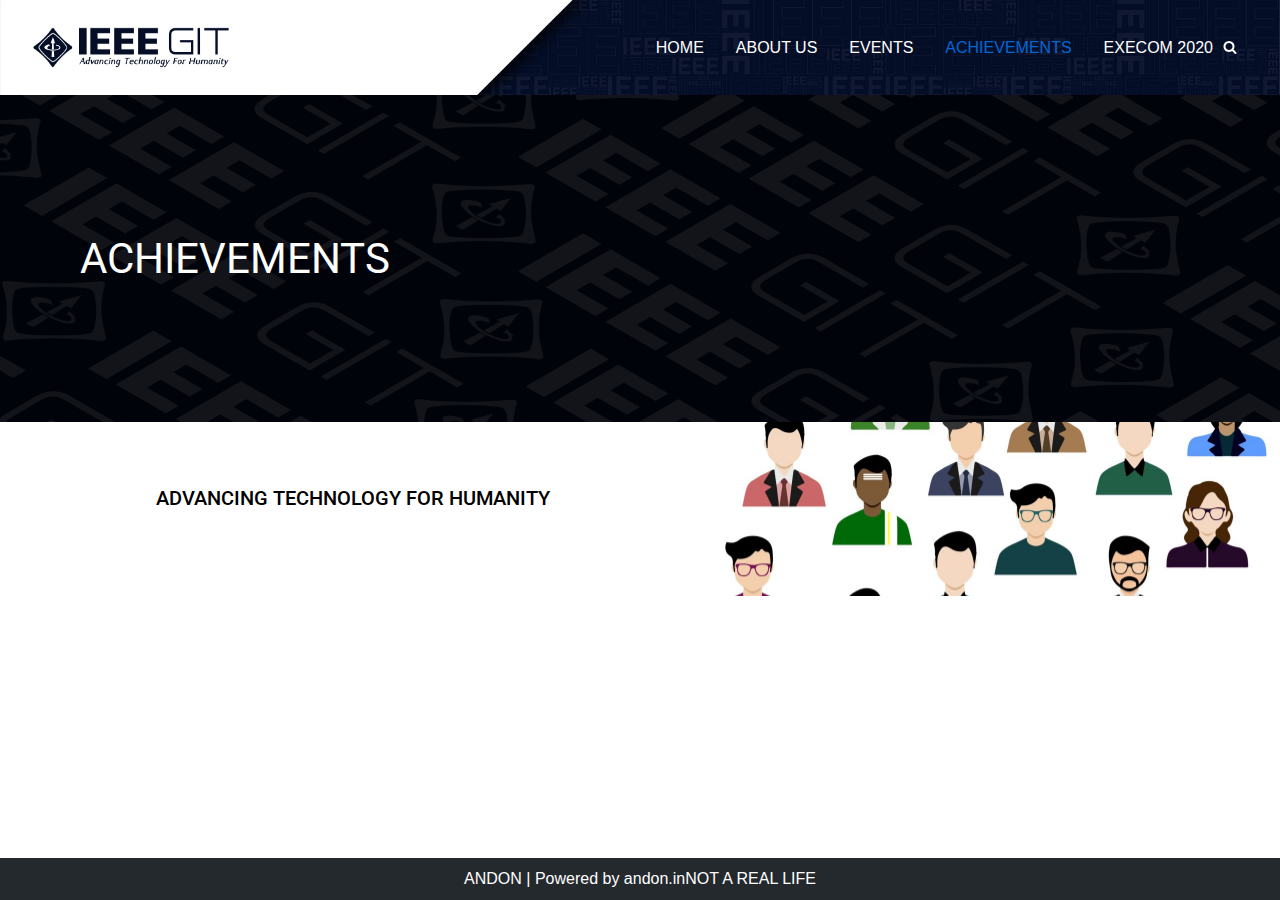
<file: achievements-2/index.html>
<!DOCTYPE html>
<html lang="en-US">


<!-- Mirrored from atulweb.com/achievements-2/ by HTTrack Website Copier/3.x [XR&CO'2014], Fri, 07 Aug 2020 07:12:45 GMT -->
<!-- Added by HTTrack --><meta http-equiv="content-type" content="text/html;charset=UTF-8" /><!-- /Added by HTTrack -->
<head>
	<meta charset="UTF-8">
	<meta name="viewport" content="width=device-width, initial-scale=1, minimum-scale=1">
	<link rel="profile" href="http://gmpg.org/xfn/11">
		<title>ACHIEVEMENTS</title>
<link rel='dns-prefetch' href='http://s.w.org/' />
<link rel="alternate" type="application/rss+xml" title=" &raquo; Feed" href="../feed/index.html" />
<link rel="alternate" type="application/rss+xml" title=" &raquo; Comments Feed" href="../comments/feed/index.html" />
		<script type="text/javascript">
			window._wpemojiSettings = {"baseUrl":"https:\/\/s.w.org\/images\/core\/emoji\/12.0.0-1\/72x72\/","ext":".png","svgUrl":"https:\/\/s.w.org\/images\/core\/emoji\/12.0.0-1\/svg\/","svgExt":".svg","source":{"concatemoji":"https:\/\/atulweb.com\/wp-includes\/js\/wp-emoji-release.min.js?ver=5.4.2"}};
			/*! This file is auto-generated */
			!function(e,a,t){var r,n,o,i,p=a.createElement("canvas"),s=p.getContext&&p.getContext("2d");function c(e,t){var a=String.fromCharCode;s.clearRect(0,0,p.width,p.height),s.fillText(a.apply(this,e),0,0);var r=p.toDataURL();return s.clearRect(0,0,p.width,p.height),s.fillText(a.apply(this,t),0,0),r===p.toDataURL()}function l(e){if(!s||!s.fillText)return!1;switch(s.textBaseline="top",s.font="600 32px Arial",e){case"flag":return!c([127987,65039,8205,9895,65039],[127987,65039,8203,9895,65039])&&(!c([55356,56826,55356,56819],[55356,56826,8203,55356,56819])&&!c([55356,57332,56128,56423,56128,56418,56128,56421,56128,56430,56128,56423,56128,56447],[55356,57332,8203,56128,56423,8203,56128,56418,8203,56128,56421,8203,56128,56430,8203,56128,56423,8203,56128,56447]));case"emoji":return!c([55357,56424,55356,57342,8205,55358,56605,8205,55357,56424,55356,57340],[55357,56424,55356,57342,8203,55358,56605,8203,55357,56424,55356,57340])}return!1}function d(e){var t=a.createElement("script");t.src=e,t.defer=t.type="text/javascript",a.getElementsByTagName("head")[0].appendChild(t)}for(i=Array("flag","emoji"),t.supports={everything:!0,everythingExceptFlag:!0},o=0;o<i.length;o++)t.supports[i[o]]=l(i[o]),t.supports.everything=t.supports.everything&&t.supports[i[o]],"flag"!==i[o]&&(t.supports.everythingExceptFlag=t.supports.everythingExceptFlag&&t.supports[i[o]]);t.supports.everythingExceptFlag=t.supports.everythingExceptFlag&&!t.supports.flag,t.DOMReady=!1,t.readyCallback=function(){t.DOMReady=!0},t.supports.everything||(n=function(){t.readyCallback()},a.addEventListener?(a.addEventListener("DOMContentLoaded",n,!1),e.addEventListener("load",n,!1)):(e.attachEvent("onload",n),a.attachEvent("onreadystatechange",function(){"complete"===a.readyState&&t.readyCallback()})),(r=t.source||{}).concatemoji?d(r.concatemoji):r.wpemoji&&r.twemoji&&(d(r.twemoji),d(r.wpemoji)))}(window,document,window._wpemojiSettings);
		</script>
		<style type="text/css">
img.wp-smiley,
img.emoji {
	display: inline !important;
	border: none !important;
	box-shadow: none !important;
	height: 1em !important;
	width: 1em !important;
	margin: 0 .07em !important;
	vertical-align: -0.1em !important;
	background: none !important;
	padding: 0 !important;
}
</style>
	<link rel='stylesheet' id='wp-block-library-css'  href='../wp-includes/css/dist/block-library/style.min7661.css?ver=5.4.2' type='text/css' media='all' />
<link rel='stylesheet' id='neve-style-css'  href='../wp-content/themes/neve/style.mind537.css?ver=2.7.6' type='text/css' media='all' />
<style id='neve-style-inline-css' type='text/css'>
.header-menu-sidebar-inner li.menu-item-nav-search { display: none; }
 .container{ max-width: 748px; } .has-neve-link-hover-color-color{ color: #0366d6!important; } .has-neve-link-color-color{ color: #0366d6!important; } .has-neve-text-color-color{ color: #404248!important; } .has-neve-button-color-color{ color: #0366d6!important; } .has-neve-link-color-background-color{ background-color: #0366d6!important; } .has-neve-link-hover-color-background-color{ background-color: #0366d6!important; } .has-neve-button-color-background-color{ background-color: #0366d6!important; } .has-neve-text-color-background-color{ background-color: #404248!important; } .alignfull > [class*="__inner-container"], .alignwide > [class*="__inner-container"]{ max-width:718px;margin:auto } .button.button-primary, button, input[type=button], .btn, input[type="submit"], /* Buttons in navigation */ ul[id^="nv-primary-navigation"] li.button.button-primary > a, .menu li.button.button-primary > a, .wp-block-button.is-style-primary .wp-block-button__link{ background-color: #0366d6;color: #ffffff;border-radius:3px;border:none;border-width:1px 1px 1px 1px; } .button.button-primary:hover, .nv-tags-list a:hover, ul[id^="nv-primary-navigation"] li.button.button-primary > a:hover, .menu li.button.button-primary > a:hover, .wp-block-button.is-style-primary .wp-block-button__link:hover { background-color: #0366d6;color: #ffffff; } .button.button-secondary, #comments input[type="submit"], .cart-off-canvas .button.nv-close-cart-sidebar, .wp-block-button.is-style-secondary .wp-block-button__link{ color: #676767;border-radius:3px;border:1px solid;border-width:1px 1px 1px 1px; } .button.button-secondary:hover, #comments input[type="submit"]:hover, .cart-off-canvas .button.nv-close-cart-sidebar:hover, .wp-block-button.is-style-secondary .wp-block-button__link:hover{ color: #676767; } .nv-tags-list a:hover{ background-color: #0366d6; } .nv-tags-list a{ color: #0366d6;border-color: #0366d6; } @media(min-width: 576px){ .container{ max-width: 992px; } }@media(min-width: 960px){ .container{ max-width: 1244px; } #content .container .col, #content .container-fluid .col{ max-width: 100%; } .alignfull > [class*="__inner-container"], .alignwide > [class*="__inner-container"]{ max-width:1214px } .container-fluid .alignfull > [class*="__inner-container"], .container-fluid .alignwide > [class*="__inner-container"]{ max-width:calc(100% + 15px) } .nv-sidebar-wrap, .nv-sidebar-wrap.shop-sidebar{ max-width: 0%; } } .header-main-inner,.header-main-inner a:not(.button),.header-main-inner .navbar-toggle{ color: #404248; } .header-main-inner .nv-icon svg,.header-main-inner .nv-contact-list svg{ fill: #404248; } .header-main-inner .icon-bar{ background-color: #404248; } .hfg_header .header-main-inner{ background-image: url("../wp-content/uploads/2020/08/HEADER-1.jpg");background-size:cover;background-position:40% 41%;background-color:transparent; } .header-menu-sidebar .header-menu-sidebar-bg,.header-menu-sidebar .header-menu-sidebar-bg a:not(.button),.header-menu-sidebar .header-menu-sidebar-bg .navbar-toggle{ color: #404248; } .header-menu-sidebar .header-menu-sidebar-bg .nv-icon svg,.header-menu-sidebar .header-menu-sidebar-bg .nv-contact-list svg{ fill: #404248; } .header-menu-sidebar .header-menu-sidebar-bg .icon-bar{ background-color: #404248; } .hfg_header .header-menu-sidebar .header-menu-sidebar-bg .primary-menu-ul .sub-menu li:not(.neve-mm-divider),.hfg_header .header-menu-sidebar .header-menu-sidebar-bg .primary-menu-ul .sub-menu{ background-color: #ffffff;border-color: #ffffff; } .hfg_header .header-menu-sidebar .header-menu-sidebar-bg{ background-color: #ffffff; } .builder-item--logo .site-logo img{ max-width: 120px; } .builder-item--logo .site-logo{ padding:10px 0px 10px 0px; } .builder-item--logo{ margin:0px 0px 0px 0px; } .builder-item--nav-icon .navbar-toggle, .header-menu-sidebar .close-sidebar-panel .navbar-toggle{ background-color: #ffffff;color: #000000;border:none; } .builder-item--nav-icon .navbar-toggle .icon-bar, .header-menu-sidebar .close-sidebar-panel .navbar-toggle .icon-bar{ background-color: #000000; } .builder-item--nav-icon .navbar-toggle{ padding:10px 15px 10px 15px; } .builder-item--nav-icon{ margin:0px 0px 0px 0px; } .builder-item--primary-menu .nav-menu-primary > .primary-menu-ul li:not(.woocommerce-mini-cart-item) > a{ color: #ffffff; } .builder-item--primary-menu .nav-menu-primary > .primary-menu-ul li > .amp-caret-wrap svg{ fill: #ffffff; } .builder-item--primary-menu .nav-menu-primary > .primary-menu-ul li:not(.woocommerce-mini-cart-item) > a:after{ background-color: #0366d6; } .builder-item--primary-menu .nav-menu-primary:not(.style-full-height) > .primary-menu-ul li:not(.woocommerce-mini-cart-item):hover > a{ color: #0366d6; } .builder-item--primary-menu .nav-menu-primary > .primary-menu-ul li:hover > .amp-caret-wrap svg{ fill: #0366d6; } .builder-item--primary-menu .nav-menu-primary > .primary-menu-ul li.current-menu-item > a,.builder-item--primary-menu .nav-menu-primary > .primary-menu-ul li.current_page_item > a{ color: #0366d6; } .builder-item--primary-menu .nav-menu-primary > .primary-menu-ul li.current-menu-item > .amp-caret-wrap svg{ fill: #0366d6; } .builder-item--primary-menu .primary-menu-ul > li > a{ height: 25px; } .builder-item--primary-menu li > a{ font-size: 1em; line-height: 1.6em; letter-spacing: 0px; font-weight: 500; text-transform: none; } .builder-item--primary-menu li > a svg{ width: 1em;height: 1em; } .builder-item--primary-menu{ padding:0px 0px 0px 0px;margin:0px 0px 0px 0px; } .builder-item--header_search_responsive .nv-search > svg{ width: 14px;height: 14px;fill: #ffffff; } .builder-item--header_search_responsive input[type=submit],.builder-item--header_search_responsive .nv-search-icon-wrap{ width: 14px; } .builder-item--header_search_responsive input[type=search]{ height: 40px; font-size: 14px; padding-right:50px;border-width:1px 1px 1px 1px;border-radius:1px 1px 1px 1px; } .builder-item--header_search_responsive .nv-search-icon-wrap .nv-icon svg{ width: 14px;height: 14px; } .builder-item--header_search_responsive .close-responsive-search svg{ width: 14px;height: 14px; } .builder-item--header_search_responsive{ padding:0px 10px 0px 10px;margin:0px 0px 0px 0px; } .footer-bottom-inner{ background-color: #24292e; } .footer-bottom-inner,.footer-bottom-inner a:not(.button),.footer-bottom-inner .navbar-toggle{ color: #ffffff; } .footer-bottom-inner .nv-icon svg,.footer-bottom-inner .nv-contact-list svg{ fill: #ffffff; } .footer-bottom-inner .icon-bar{ background-color: #ffffff; } .footer-bottom-inner .primary-menu-ul .sub-menu li:not(.neve-mm-divider),.footer-bottom-inner .primary-menu-ul .sub-menu{ background-color: #24292e;border-color: #24292e; } .builder-item--footer_copyright{ font-size: 1em; line-height: 1.6em; letter-spacing: 0px; font-weight: 500; text-transform: none; padding:0px 0px 0px 0px;margin:0px 0px 0px 0px; } .builder-item--footer_copyright svg{ width: 1em;height: 1em; } @media(min-width: 576px){ .builder-item--logo .site-logo img{ max-width: 120px; } .builder-item--logo .site-logo{ padding:10px 0px 10px 0px; } .builder-item--logo{ margin:0px 0px 0px 0px; } .builder-item--nav-icon .navbar-toggle{ padding:10px 15px 10px 15px; } .builder-item--nav-icon{ margin:0px 0px 0px 0px; } .builder-item--primary-menu li > a{ font-size: 1em; line-height: 1.6em; letter-spacing: 0px; } .builder-item--primary-menu li > a svg{ width: 1em;height: 1em; } .builder-item--primary-menu{ padding:0px 0px 0px 0px;margin:0px 0px 0px 0px; } .builder-item--header_search_responsive input[type=submit],.builder-item--header_search_responsive .nv-search-icon-wrap{ width: 14px; } .builder-item--header_search_responsive input[type=search]{ height: 40px; font-size: 14px; padding-right:50px;border-width:1px 1px 1px 1px;border-radius:1px 1px 1px 1px; } .builder-item--header_search_responsive .nv-search-icon-wrap .nv-icon svg{ width: 14px;height: 14px; } .builder-item--header_search_responsive .close-responsive-search svg{ width: 14px;height: 14px; } .builder-item--header_search_responsive{ padding:0px 10px 0px 10px;margin:0px 0px 0px 0px; } .builder-item--footer_copyright{ font-size: 1em; line-height: 1.6em; letter-spacing: 0px; padding:0px 0px 0px 0px;margin:0px 0px 0px 0px; } .builder-item--footer_copyright svg{ width: 1em;height: 1em; } }@media(min-width: 960px){ .header-main-inner{ height:95px; } .builder-item--logo .site-logo img{ max-width: 196px; } .builder-item--logo .site-logo{ padding:10px 0px 10px 0px; } .builder-item--logo{ margin:0px 0px 0px 0px; } .builder-item--nav-icon .navbar-toggle{ padding:10px 15px 10px 15px; } .builder-item--nav-icon{ margin:0px 0px 0px 0px; } .header--row .hfg-item-right .builder-item--primary-menu .primary-menu-ul > li:not(:first-of-type){ margin-left:32px; } .header--row .hfg-item-center .builder-item--primary-menu .primary-menu-ul > li:not(:last-of-type), .header--row .hfg-item-left .builder-item--primary-menu .primary-menu-ul > li:not(:last-of-type){ margin-right:32px; } .builder-item--primary-menu .style-full-height .primary-menu-ul > li:not(.menu-item-nav-search):not(.menu-item-nav-cart) > a:after{ left:-16px;right:-16px } .builder-item--primary-menu .style-full-height .primary-menu-ul:not(#nv-primary-navigation-sidebar) > li:not(.menu-item-nav-search):not(.menu-item-nav-cart):hover > a:after{ width: calc(100% + 32px)!important; } .builder-item--primary-menu li > a{ font-size: 1em; line-height: 1.6em; letter-spacing: 0px; } .builder-item--primary-menu li > a svg{ width: 1em;height: 1em; } .builder-item--primary-menu{ padding:0px 0px 0px 0px;margin:0px 0px 0px 0px; } .builder-item--header_search_responsive input[type=submit],.builder-item--header_search_responsive .nv-search-icon-wrap{ width: 14px; } .builder-item--header_search_responsive input[type=search]{ height: 40px; font-size: 14px; padding-right:50px;border-width:1px 1px 1px 1px;border-radius:1px 1px 1px 1px; } .builder-item--header_search_responsive .nv-search-icon-wrap .nv-icon svg{ width: 14px;height: 14px; } .builder-item--header_search_responsive .close-responsive-search svg{ width: 14px;height: 14px; } .builder-item--header_search_responsive{ padding:0px 10px 0px 10px;margin:0px 0px 0px 0px; } .builder-item--footer_copyright{ font-size: 1em; line-height: 1.6em; letter-spacing: 0px; padding:0px 0px 0px 0px;margin:0px 0px 0px 0px; } .builder-item--footer_copyright svg{ width: 1em;height: 1em; } }
</style>
<link rel='stylesheet' id='elementor-icons-css'  href='../wp-content/plugins/elementor/assets/lib/eicons/css/elementor-icons.min87e8.css?ver=5.7.0' type='text/css' media='all' />
<link rel='stylesheet' id='elementor-animations-css'  href='../wp-content/plugins/elementor/assets/lib/animations/animations.min562c.css?ver=2.9.11' type='text/css' media='all' />
<link rel='stylesheet' id='elementor-frontend-css'  href='../wp-content/plugins/elementor/assets/css/frontend.min562c.css?ver=2.9.11' type='text/css' media='all' />
<link rel='stylesheet' id='elementor-global-css'  href='../wp-content/uploads/elementor/css/globalccd8.css?ver=1596777158' type='text/css' media='all' />
<link rel='stylesheet' id='elementor-post-437-css'  href='../wp-content/uploads/elementor/css/post-437d314.css?ver=1596722740' type='text/css' media='all' />
<link rel='stylesheet' id='google-fonts-1-css'  href='https://fonts.googleapis.com/css?family=Roboto%3A100%2C100italic%2C200%2C200italic%2C300%2C300italic%2C400%2C400italic%2C500%2C500italic%2C600%2C600italic%2C700%2C700italic%2C800%2C800italic%2C900%2C900italic%7CRoboto+Slab%3A100%2C100italic%2C200%2C200italic%2C300%2C300italic%2C400%2C400italic%2C500%2C500italic%2C600%2C600italic%2C700%2C700italic%2C800%2C800italic%2C900%2C900italic&amp;ver=5.4.2' type='text/css' media='all' />
<link rel='https://api.w.org/' href='../wp-json/index.html' />
<link rel="EditURI" type="application/rsd+xml" title="RSD" href="../xmlrpc0db0.php?rsd" />
<link rel="wlwmanifest" type="application/wlwmanifest+xml" href="../wp-includes/wlwmanifest.xml" /> 
<meta name="generator" content="WordPress 5.4.2" />
<link rel="canonical" href="index.html" />
<link rel='shortlink' href='../index14c7.html?p=437' />
<link rel="alternate" type="application/json+oembed" href="../wp-json/oembed/1.0/embed1035.json?url=https%3A%2F%2Fatulweb.com%2Fachievements-2%2F" />
<link rel="alternate" type="text/xml+oembed" href="../wp-json/oembed/1.0/embedb5da?url=https%3A%2F%2Fatulweb.com%2Fachievements-2%2F&amp;format=xml" />
<link rel="icon" href="../wp-content/uploads/2020/08/cropped-IEEE-32x32.png" sizes="32x32" />
<link rel="icon" href="../wp-content/uploads/2020/08/cropped-IEEE-192x192.png" sizes="192x192" />
<link rel="apple-touch-icon" href="../wp-content/uploads/2020/08/cropped-IEEE-180x180.png" />
<meta name="msapplication-TileImage" content="https://atulweb.com/wp-content/uploads/2020/08/cropped-IEEE-270x270.png" />
		<style type="text/css" id="wp-custom-css">
			.header-menu-sidebar-bg:before {
    content: "";
    position: absolute;
    top: 0;
    bottom: 0;
    left: 0;
    right: 0;
    display: block;
    min-height: 100%;
    background-color: #040e27;
}		</style>
		</head>

<body  class="page-template page-template-page-templates page-template-template-pagebuilder-full-width page-template-page-templatestemplate-pagebuilder-full-width-php page page-id-437 wp-custom-logo nv-sidebar-full-width menu_sidebar_slide_left elementor-default elementor-kit-26 elementor-page elementor-page-437" id="neve_body"  >
<div class="wrapper">
		<header class="header" role="banner">
		<a class="neve-skip-link show-on-focus" href="#content" tabindex="0">
			Skip to content		</a>
		<div id="header-grid"  class="hfg_header site-header">
	
<nav class="header--row header-main hide-on-mobile hide-on-tablet layout-full-contained nv-navbar header--row"
	data-row-id="main" data-show-on="desktop">

	<div
		class="header--row-inner header-main-inner">
		<div class="container">
			<div
				class="row row--wrapper"
				data-section="hfg_header_layout_main" >
				<div class="builder-item hfg-item-first col-4 col-md-4 col-sm-4 hfg-item-left"><div class="item--inner builder-item--logo"
		data-section="title_tagline"
		data-item-id="logo">
	<div class="site-logo">
	<a class="brand" href="../index.html" title=""
			aria-label=""><img src="../wp-content/uploads/2020/08/IEE-GIT-LOGO.png" alt=""></a></div>

	</div>

</div><div class="builder-item hfg-item-last col-7 col-md-7 col-sm-7 hfg-item-right offset-1 hfg-is-group"><div class="item--inner builder-item--primary-menu has_menu"
		data-section="header_menu_primary"
		data-item-id="primary-menu">
	<div class="nv-nav-wrap">
	<div role="navigation" class="style-plain nav-menu-primary"
			aria-label="Primary Menu">

		<ul id="nv-primary-navigation-main" class="primary-menu-ul"><li id="menu-item-439" class="menu-item menu-item-type-custom menu-item-object-custom menu-item-home menu-item-439"><a href="../index.html">HOME</a></li>
<li id="menu-item-552" class="menu-item menu-item-type-post_type menu-item-object-page menu-item-552"><a href="../about-us/index.html">ABOUT US</a></li>
<li id="menu-item-443" class="menu-item menu-item-type-post_type menu-item-object-page menu-item-443"><a href="../events-2/index.html">EVENTS</a></li>
<li id="menu-item-444" class="menu-item menu-item-type-post_type menu-item-object-page current-menu-item page_item page-item-437 current_page_item menu-item-444"><a href="index.html" aria-current="page">ACHIEVEMENTS</a></li>
<li id="menu-item-445" class="menu-item menu-item-type-post_type menu-item-object-page menu-item-445"><a href="../execom-2020/index.html">EXECOM 2020</a></li>
</ul>	</div>
</div>

	</div>

<div class="item--inner builder-item--header_search_responsive"
		data-section="header_search_responsive"
		data-item-id="header_search_responsive">
	<div class="nv-search-icon-component" >
	<div [class]="visible ? 'menu-item-nav-search active canvas' : 'menu-item-nav-search canvas'" class="menu-item-nav-search canvas" id="nv-search-icon-responsive" tabindex="0">
		<a href="#" class="nv-icon nv-search" >
				<svg width="15" height="15" viewBox="0 0 1792 1792" xmlns="http://www.w3.org/2000/svg"><path d="M1216 832q0-185-131.5-316.5t-316.5-131.5-316.5 131.5-131.5 316.5 131.5 316.5 316.5 131.5 316.5-131.5 131.5-316.5zm512 832q0 52-38 90t-90 38q-54 0-90-38l-343-342q-179 124-399 124-143 0-273.5-55.5t-225-150-150-225-55.5-273.5 55.5-273.5 150-225 225-150 273.5-55.5 273.5 55.5 225 150 150 225 55.5 273.5q0 220-124 399l343 343q37 37 37 90z"/></svg>
			</a>		<div class="nv-nav-search" aria-label="search">
			<div class="form-wrap container">
				<form role="search" method="get" class="search-form" action="https://atulweb.com/"><label><span class="screen-reader-text">Search for...</span><input type="search" class="search-field" placeholder="Search for..." value="" name="s"></label><input type="submit" class="search-submit" value="Search"><div class="nv-search-icon-wrap"><div class="nv-icon nv-search" >
				<svg width="15" height="15" viewBox="0 0 1792 1792" xmlns="http://www.w3.org/2000/svg"><path d="M1216 832q0-185-131.5-316.5t-316.5-131.5-316.5 131.5-131.5 316.5 131.5 316.5 316.5 131.5 316.5-131.5 131.5-316.5zm512 832q0 52-38 90t-90 38q-54 0-90-38l-343-342q-179 124-399 124-143 0-273.5-55.5t-225-150-150-225-55.5-273.5 55.5-273.5 150-225 225-150 273.5-55.5 273.5 55.5 225 150 150 225 55.5 273.5q0 220-124 399l343 343q37 37 37 90z"/></svg>
			</div></div></form>			</div>
							<div class="close-container container">
					<button tabindex="0" class="close-responsive-search"
												>
						<svg width="50" height="50" viewBox="0 0 20 20" fill="#555555"><path d="M14.95 6.46L11.41 10l3.54 3.54l-1.41 1.41L10 11.42l-3.53 3.53l-1.42-1.42L8.58 10L5.05 6.47l1.42-1.42L10 8.58l3.54-3.53z"/><rect/></svg>
					</button>
				</div>
					</div>
	</div>
</div>
	</div>

</div>							</div>
		</div>
	</div>
</nav>


<nav class="header--row header-main hide-on-desktop layout-full-contained nv-navbar header--row"
	data-row-id="main" data-show-on="mobile">

	<div
		class="header--row-inner header-main-inner">
		<div class="container">
			<div
				class="row row--wrapper"
				data-section="hfg_header_layout_main" >
				<div class="builder-item hfg-item-first col-8 col-md-8 col-sm-8 hfg-item-left"><div class="item--inner builder-item--logo"
		data-section="title_tagline"
		data-item-id="logo">
	<div class="site-logo">
	<a class="brand" href="../index.html" title=""
			aria-label=""><img src="../wp-content/uploads/2020/08/IEE-GIT-LOGO.png" alt=""></a></div>

	</div>

</div><div class="builder-item hfg-item-last col-4 col-md-4 col-sm-4 hfg-item-center"><div class="item--inner builder-item--nav-icon"
		data-section="header_menu_icon"
		data-item-id="nav-icon">
	<div class="menu-mobile-toggle item-button navbar-toggle-wrapper">
	<button class="navbar-toggle"
					aria-label="
			Navigation Menu			">
				<div class="bars">
			<span class="icon-bar"></span>
			<span class="icon-bar"></span>
			<span class="icon-bar"></span>
		</div>
		<span class="screen-reader-text">Toggle Navigation</span>
	</button>
</div> <!--.navbar-toggle-wrapper-->


	</div>

</div>							</div>
		</div>
	</div>
</nav>

<div id="header-menu-sidebar" class="header-menu-sidebar menu-sidebar-panel slide_left">
	<div id="header-menu-sidebar-bg" class="header-menu-sidebar-bg">
		<div class="close-sidebar-panel navbar-toggle-wrapper">
			<button class="navbar-toggle active" 					aria-label="
				Navigation Menu				">
				<div class="bars">
					<span class="icon-bar"></span>
					<span class="icon-bar"></span>
					<span class="icon-bar"></span>
				</div>
				<span class="screen-reader-text">
				Toggle Navigation					</span>
			</button>
		</div>
		<div id="header-menu-sidebar-inner" class="header-menu-sidebar-inner">
			<div class="builder-item hfg-item-last hfg-item-first col-12 col-md-12 col-sm-12 hfg-item-right"><div class="item--inner builder-item--primary-menu has_menu"
		data-section="header_menu_primary"
		data-item-id="primary-menu">
	<div class="nv-nav-wrap">
	<div role="navigation" class="style-plain nav-menu-primary"
			aria-label="Primary Menu">

		<ul id="nv-primary-navigation-sidebar" class="primary-menu-ul"><li class="menu-item menu-item-type-custom menu-item-object-custom menu-item-home menu-item-439"><a href="../index.html">HOME</a></li>
<li class="menu-item menu-item-type-post_type menu-item-object-page menu-item-552"><a href="../about-us/index.html">ABOUT US</a></li>
<li class="menu-item menu-item-type-post_type menu-item-object-page menu-item-443"><a href="../events-2/index.html">EVENTS</a></li>
<li class="menu-item menu-item-type-post_type menu-item-object-page current-menu-item page_item page-item-437 current_page_item menu-item-444"><a href="index.html" aria-current="page">ACHIEVEMENTS</a></li>
<li class="menu-item menu-item-type-post_type menu-item-object-page menu-item-445"><a href="../execom-2020/index.html">EXECOM 2020</a></li>
</ul>	</div>
</div>

	</div>

</div>		</div>
	</div>
</div>
<div class="header-menu-sidebar-overlay"></div>

</div>
	</header>
		
	<main id="content" class="neve-main" role="main">

		<div data-elementor-type="wp-page" data-elementor-id="437" class="elementor elementor-437" data-elementor-settings="[]">
			<div class="elementor-inner">
				<div class="elementor-section-wrap">
							<section class="elementor-element elementor-element-21eaab2 elementor-section-height-min-height elementor-section-boxed elementor-section-height-default elementor-section-items-middle elementor-section elementor-top-section" data-id="21eaab2" data-element_type="section" data-settings="{&quot;background_background&quot;:&quot;classic&quot;}">
							<div class="elementor-background-overlay"></div>
							<div class="elementor-container elementor-column-gap-default">
				<div class="elementor-row">
				<div class="elementor-element elementor-element-463bd02 elementor-column elementor-col-100 elementor-top-column" data-id="463bd02" data-element_type="column">
			<div class="elementor-column-wrap  elementor-element-populated">
					<div class="elementor-widget-wrap">
				<div class="elementor-element elementor-element-8371c1c elementor-widget elementor-widget-heading" data-id="8371c1c" data-element_type="widget" data-widget_type="heading.default">
				<div class="elementor-widget-container">
			<h2 class="elementor-heading-title elementor-size-default">ACHIEVEMENTS</h2>		</div>
				</div>
						</div>
			</div>
		</div>
						</div>
			</div>
		</section>
				<section class="elementor-element elementor-element-3bb74d0 elementor-section-boxed elementor-section-height-default elementor-section-height-default elementor-section elementor-top-section" data-id="3bb74d0" data-element_type="section" data-settings="{&quot;background_background&quot;:&quot;classic&quot;}">
						<div class="elementor-container elementor-column-gap-default">
				<div class="elementor-row">
				<div class="elementor-element elementor-element-de4bfa0 elementor-column elementor-col-100 elementor-top-column" data-id="de4bfa0" data-element_type="column">
			<div class="elementor-column-wrap  elementor-element-populated">
					<div class="elementor-widget-wrap">
				<div class="elementor-element elementor-element-a019488 elementor-widget elementor-widget-text-editor" data-id="a019488" data-element_type="widget" data-widget_type="text-editor.default">
				<div class="elementor-widget-container">
					<div class="elementor-text-editor elementor-clearfix"><p>ADVANCING TECHNOLOGY FOR HUMANITY</p></div>
				</div>
				</div>
						</div>
			</div>
		</div>
						</div>
			</div>
		</section>
						</div>
			</div>
		</div>
		</main><!--/.neve-main-->


<footer class="site-footer" id="site-footer">
	<div class="hfg_footer">
		<div class="footer--row footer-bottom layout-full-contained"
	id="cb-row--footer-bottom"
	data-row-id="bottom" data-show-on="desktop">
	<div
		class="footer--row-inner footer-bottom-inner footer-content-wrap">
		<div class="container">
			<div
				class="hfg-grid nv-footer-content hfg-grid-bottom row--wrapper row "
				data-section="hfg_footer_layout_bottom" >
				<div class="builder-item hfg-item-last hfg-item-first col-12 col-md-12 col-sm-12 hfg-item-center hfg-item-v-middle"><div class="item--inner builder-item--footer_copyright"
		data-section="footer_copyright"
		data-item-id="footer_copyright">
	<div class="component-wrap">
	<p><a href="#" rel="nofollow">ANDON</a> | Powered by <a href="#" rel="nofollow">andon.inNOT A 
 REAL LIFE</a></p></div>

	</div>

</div>							</div>
		</div>
	</div>
</div>

	</div>
</footer>

</div><!--/.wrapper-->
<script type='text/javascript'>
/* <![CDATA[ */
var NeveProperties = {"ajaxurl":"https:\/\/atulweb.com\/wp-admin\/admin-ajax.php","nonce":"2e18a934d2"};
/* ]]> */
</script>
<script type='text/javascript' src='../wp-content/themes/neve/assets/js/build/modern/frontendd537.js?ver=2.7.6'></script>
<script type='text/javascript' src='../wp-includes/js/comment-reply.min7661.js?ver=5.4.2'></script>
<script type='text/javascript' src='../wp-includes/js/wp-embed.min7661.js?ver=5.4.2'></script>
<script type='text/javascript' src='../wp-includes/js/jquery/jquery4a5f.js?ver=1.12.4-wp'></script>
<script type='text/javascript' src='../wp-includes/js/jquery/jquery-migrate.min330a.js?ver=1.4.1'></script>
<script type='text/javascript' src='../wp-content/plugins/elementor/assets/js/frontend-modules.min562c.js?ver=2.9.11'></script>
<script type='text/javascript' src='../wp-includes/js/jquery/ui/position.mine899.js?ver=1.11.4'></script>
<script type='text/javascript' src='../wp-content/plugins/elementor/assets/lib/dialog/dialog.minae9e.js?ver=4.7.6'></script>
<script type='text/javascript' src='../wp-content/plugins/elementor/assets/lib/waypoints/waypoints.min05da.js?ver=4.0.2'></script>
<script type='text/javascript' src='../wp-content/plugins/elementor/assets/lib/swiper/swiper.min48f5.js?ver=5.3.6'></script>
<script type='text/javascript' src='../wp-content/plugins/elementor/assets/lib/share-link/share-link.min562c.js?ver=2.9.11'></script>
<script type='text/javascript'>
var elementorFrontendConfig = {"environmentMode":{"edit":false,"wpPreview":false},"i18n":{"shareOnFacebook":"Share on Facebook","shareOnTwitter":"Share on Twitter","pinIt":"Pin it","downloadImage":"Download image"},"is_rtl":false,"breakpoints":{"xs":0,"sm":480,"md":768,"lg":1025,"xl":1440,"xxl":1600},"version":"2.9.11","urls":{"assets":"https:\/\/atulweb.com\/wp-content\/plugins\/elementor\/assets\/"},"settings":{"page":[],"general":{"elementor_global_image_lightbox":"yes","elementor_lightbox_enable_counter":"yes","elementor_lightbox_enable_fullscreen":"yes","elementor_lightbox_enable_zoom":"yes","elementor_lightbox_enable_share":"yes","elementor_lightbox_title_src":"title","elementor_lightbox_description_src":"description"},"editorPreferences":[]},"post":{"id":437,"title":"ACHIEVEMENTS","excerpt":"","featuredImage":false}};
</script>
<script type='text/javascript' src='../wp-content/plugins/elementor/assets/js/frontend.min562c.js?ver=2.9.11'></script>

</body>


<!-- Mirrored from atulweb.com/achievements-2/ by HTTrack Website Copier/3.x [XR&CO'2014], Fri, 07 Aug 2020 07:12:47 GMT -->
</html>
</file>
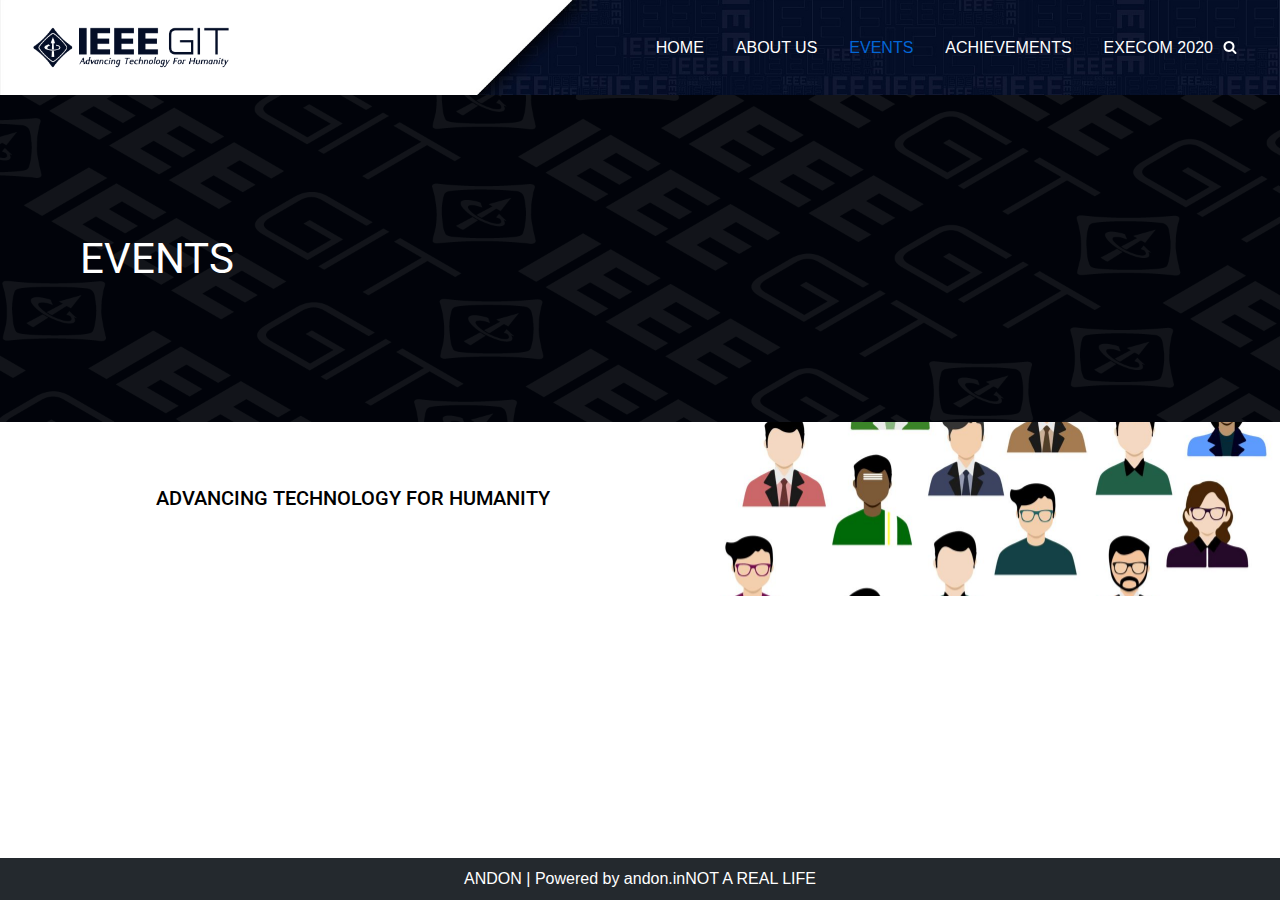
<file: events-2/index.html>
<!DOCTYPE html>
<html lang="en-US">


<!-- Mirrored from atulweb.com/events-2/ by HTTrack Website Copier/3.x [XR&CO'2014], Fri, 07 Aug 2020 07:12:43 GMT -->
<!-- Added by HTTrack --><meta http-equiv="content-type" content="text/html;charset=UTF-8" /><!-- /Added by HTTrack -->
<head>
	<meta charset="UTF-8">
	<meta name="viewport" content="width=device-width, initial-scale=1, minimum-scale=1">
	<link rel="profile" href="http://gmpg.org/xfn/11">
		<title>EVENTS</title>
<link rel='dns-prefetch' href='http://s.w.org/' />
<link rel="alternate" type="application/rss+xml" title=" &raquo; Feed" href="../feed/index.html" />
<link rel="alternate" type="application/rss+xml" title=" &raquo; Comments Feed" href="../comments/feed/index.html" />
		<script type="text/javascript">
			window._wpemojiSettings = {"baseUrl":"https:\/\/s.w.org\/images\/core\/emoji\/12.0.0-1\/72x72\/","ext":".png","svgUrl":"https:\/\/s.w.org\/images\/core\/emoji\/12.0.0-1\/svg\/","svgExt":".svg","source":{"concatemoji":"https:\/\/atulweb.com\/wp-includes\/js\/wp-emoji-release.min.js?ver=5.4.2"}};
			/*! This file is auto-generated */
			!function(e,a,t){var r,n,o,i,p=a.createElement("canvas"),s=p.getContext&&p.getContext("2d");function c(e,t){var a=String.fromCharCode;s.clearRect(0,0,p.width,p.height),s.fillText(a.apply(this,e),0,0);var r=p.toDataURL();return s.clearRect(0,0,p.width,p.height),s.fillText(a.apply(this,t),0,0),r===p.toDataURL()}function l(e){if(!s||!s.fillText)return!1;switch(s.textBaseline="top",s.font="600 32px Arial",e){case"flag":return!c([127987,65039,8205,9895,65039],[127987,65039,8203,9895,65039])&&(!c([55356,56826,55356,56819],[55356,56826,8203,55356,56819])&&!c([55356,57332,56128,56423,56128,56418,56128,56421,56128,56430,56128,56423,56128,56447],[55356,57332,8203,56128,56423,8203,56128,56418,8203,56128,56421,8203,56128,56430,8203,56128,56423,8203,56128,56447]));case"emoji":return!c([55357,56424,55356,57342,8205,55358,56605,8205,55357,56424,55356,57340],[55357,56424,55356,57342,8203,55358,56605,8203,55357,56424,55356,57340])}return!1}function d(e){var t=a.createElement("script");t.src=e,t.defer=t.type="text/javascript",a.getElementsByTagName("head")[0].appendChild(t)}for(i=Array("flag","emoji"),t.supports={everything:!0,everythingExceptFlag:!0},o=0;o<i.length;o++)t.supports[i[o]]=l(i[o]),t.supports.everything=t.supports.everything&&t.supports[i[o]],"flag"!==i[o]&&(t.supports.everythingExceptFlag=t.supports.everythingExceptFlag&&t.supports[i[o]]);t.supports.everythingExceptFlag=t.supports.everythingExceptFlag&&!t.supports.flag,t.DOMReady=!1,t.readyCallback=function(){t.DOMReady=!0},t.supports.everything||(n=function(){t.readyCallback()},a.addEventListener?(a.addEventListener("DOMContentLoaded",n,!1),e.addEventListener("load",n,!1)):(e.attachEvent("onload",n),a.attachEvent("onreadystatechange",function(){"complete"===a.readyState&&t.readyCallback()})),(r=t.source||{}).concatemoji?d(r.concatemoji):r.wpemoji&&r.twemoji&&(d(r.twemoji),d(r.wpemoji)))}(window,document,window._wpemojiSettings);
		</script>
		<style type="text/css">
img.wp-smiley,
img.emoji {
	display: inline !important;
	border: none !important;
	box-shadow: none !important;
	height: 1em !important;
	width: 1em !important;
	margin: 0 .07em !important;
	vertical-align: -0.1em !important;
	background: none !important;
	padding: 0 !important;
}
</style>
	<link rel='stylesheet' id='wp-block-library-css'  href='../wp-includes/css/dist/block-library/style.min7661.css?ver=5.4.2' type='text/css' media='all' />
<link rel='stylesheet' id='neve-style-css'  href='../wp-content/themes/neve/style.mind537.css?ver=2.7.6' type='text/css' media='all' />
<style id='neve-style-inline-css' type='text/css'>
.header-menu-sidebar-inner li.menu-item-nav-search { display: none; }
 .container{ max-width: 748px; } .has-neve-link-hover-color-color{ color: #0366d6!important; } .has-neve-link-color-color{ color: #0366d6!important; } .has-neve-text-color-color{ color: #404248!important; } .has-neve-button-color-color{ color: #0366d6!important; } .has-neve-link-color-background-color{ background-color: #0366d6!important; } .has-neve-link-hover-color-background-color{ background-color: #0366d6!important; } .has-neve-button-color-background-color{ background-color: #0366d6!important; } .has-neve-text-color-background-color{ background-color: #404248!important; } .alignfull > [class*="__inner-container"], .alignwide > [class*="__inner-container"]{ max-width:718px;margin:auto } .button.button-primary, button, input[type=button], .btn, input[type="submit"], /* Buttons in navigation */ ul[id^="nv-primary-navigation"] li.button.button-primary > a, .menu li.button.button-primary > a, .wp-block-button.is-style-primary .wp-block-button__link{ background-color: #0366d6;color: #ffffff;border-radius:3px;border:none;border-width:1px 1px 1px 1px; } .button.button-primary:hover, .nv-tags-list a:hover, ul[id^="nv-primary-navigation"] li.button.button-primary > a:hover, .menu li.button.button-primary > a:hover, .wp-block-button.is-style-primary .wp-block-button__link:hover { background-color: #0366d6;color: #ffffff; } .button.button-secondary, #comments input[type="submit"], .cart-off-canvas .button.nv-close-cart-sidebar, .wp-block-button.is-style-secondary .wp-block-button__link{ color: #676767;border-radius:3px;border:1px solid;border-width:1px 1px 1px 1px; } .button.button-secondary:hover, #comments input[type="submit"]:hover, .cart-off-canvas .button.nv-close-cart-sidebar:hover, .wp-block-button.is-style-secondary .wp-block-button__link:hover{ color: #676767; } .nv-tags-list a:hover{ background-color: #0366d6; } .nv-tags-list a{ color: #0366d6;border-color: #0366d6; } @media(min-width: 576px){ .container{ max-width: 992px; } }@media(min-width: 960px){ .container{ max-width: 1244px; } #content .container .col, #content .container-fluid .col{ max-width: 100%; } .alignfull > [class*="__inner-container"], .alignwide > [class*="__inner-container"]{ max-width:1214px } .container-fluid .alignfull > [class*="__inner-container"], .container-fluid .alignwide > [class*="__inner-container"]{ max-width:calc(100% + 15px) } .nv-sidebar-wrap, .nv-sidebar-wrap.shop-sidebar{ max-width: 0%; } } .header-main-inner,.header-main-inner a:not(.button),.header-main-inner .navbar-toggle{ color: #404248; } .header-main-inner .nv-icon svg,.header-main-inner .nv-contact-list svg{ fill: #404248; } .header-main-inner .icon-bar{ background-color: #404248; } .hfg_header .header-main-inner{ background-image: url("../wp-content/uploads/2020/08/HEADER-1.jpg");background-size:cover;background-position:40% 41%;background-color:transparent; } .header-menu-sidebar .header-menu-sidebar-bg,.header-menu-sidebar .header-menu-sidebar-bg a:not(.button),.header-menu-sidebar .header-menu-sidebar-bg .navbar-toggle{ color: #404248; } .header-menu-sidebar .header-menu-sidebar-bg .nv-icon svg,.header-menu-sidebar .header-menu-sidebar-bg .nv-contact-list svg{ fill: #404248; } .header-menu-sidebar .header-menu-sidebar-bg .icon-bar{ background-color: #404248; } .hfg_header .header-menu-sidebar .header-menu-sidebar-bg .primary-menu-ul .sub-menu li:not(.neve-mm-divider),.hfg_header .header-menu-sidebar .header-menu-sidebar-bg .primary-menu-ul .sub-menu{ background-color: #ffffff;border-color: #ffffff; } .hfg_header .header-menu-sidebar .header-menu-sidebar-bg{ background-color: #ffffff; } .builder-item--logo .site-logo img{ max-width: 120px; } .builder-item--logo .site-logo{ padding:10px 0px 10px 0px; } .builder-item--logo{ margin:0px 0px 0px 0px; } .builder-item--nav-icon .navbar-toggle, .header-menu-sidebar .close-sidebar-panel .navbar-toggle{ background-color: #ffffff;color: #000000;border:none; } .builder-item--nav-icon .navbar-toggle .icon-bar, .header-menu-sidebar .close-sidebar-panel .navbar-toggle .icon-bar{ background-color: #000000; } .builder-item--nav-icon .navbar-toggle{ padding:10px 15px 10px 15px; } .builder-item--nav-icon{ margin:0px 0px 0px 0px; } .builder-item--primary-menu .nav-menu-primary > .primary-menu-ul li:not(.woocommerce-mini-cart-item) > a{ color: #ffffff; } .builder-item--primary-menu .nav-menu-primary > .primary-menu-ul li > .amp-caret-wrap svg{ fill: #ffffff; } .builder-item--primary-menu .nav-menu-primary > .primary-menu-ul li:not(.woocommerce-mini-cart-item) > a:after{ background-color: #0366d6; } .builder-item--primary-menu .nav-menu-primary:not(.style-full-height) > .primary-menu-ul li:not(.woocommerce-mini-cart-item):hover > a{ color: #0366d6; } .builder-item--primary-menu .nav-menu-primary > .primary-menu-ul li:hover > .amp-caret-wrap svg{ fill: #0366d6; } .builder-item--primary-menu .nav-menu-primary > .primary-menu-ul li.current-menu-item > a,.builder-item--primary-menu .nav-menu-primary > .primary-menu-ul li.current_page_item > a{ color: #0366d6; } .builder-item--primary-menu .nav-menu-primary > .primary-menu-ul li.current-menu-item > .amp-caret-wrap svg{ fill: #0366d6; } .builder-item--primary-menu .primary-menu-ul > li > a{ height: 25px; } .builder-item--primary-menu li > a{ font-size: 1em; line-height: 1.6em; letter-spacing: 0px; font-weight: 500; text-transform: none; } .builder-item--primary-menu li > a svg{ width: 1em;height: 1em; } .builder-item--primary-menu{ padding:0px 0px 0px 0px;margin:0px 0px 0px 0px; } .builder-item--header_search_responsive .nv-search > svg{ width: 14px;height: 14px;fill: #ffffff; } .builder-item--header_search_responsive input[type=submit],.builder-item--header_search_responsive .nv-search-icon-wrap{ width: 14px; } .builder-item--header_search_responsive input[type=search]{ height: 40px; font-size: 14px; padding-right:50px;border-width:1px 1px 1px 1px;border-radius:1px 1px 1px 1px; } .builder-item--header_search_responsive .nv-search-icon-wrap .nv-icon svg{ width: 14px;height: 14px; } .builder-item--header_search_responsive .close-responsive-search svg{ width: 14px;height: 14px; } .builder-item--header_search_responsive{ padding:0px 10px 0px 10px;margin:0px 0px 0px 0px; } .footer-bottom-inner{ background-color: #24292e; } .footer-bottom-inner,.footer-bottom-inner a:not(.button),.footer-bottom-inner .navbar-toggle{ color: #ffffff; } .footer-bottom-inner .nv-icon svg,.footer-bottom-inner .nv-contact-list svg{ fill: #ffffff; } .footer-bottom-inner .icon-bar{ background-color: #ffffff; } .footer-bottom-inner .primary-menu-ul .sub-menu li:not(.neve-mm-divider),.footer-bottom-inner .primary-menu-ul .sub-menu{ background-color: #24292e;border-color: #24292e; } .builder-item--footer_copyright{ font-size: 1em; line-height: 1.6em; letter-spacing: 0px; font-weight: 500; text-transform: none; padding:0px 0px 0px 0px;margin:0px 0px 0px 0px; } .builder-item--footer_copyright svg{ width: 1em;height: 1em; } @media(min-width: 576px){ .builder-item--logo .site-logo img{ max-width: 120px; } .builder-item--logo .site-logo{ padding:10px 0px 10px 0px; } .builder-item--logo{ margin:0px 0px 0px 0px; } .builder-item--nav-icon .navbar-toggle{ padding:10px 15px 10px 15px; } .builder-item--nav-icon{ margin:0px 0px 0px 0px; } .builder-item--primary-menu li > a{ font-size: 1em; line-height: 1.6em; letter-spacing: 0px; } .builder-item--primary-menu li > a svg{ width: 1em;height: 1em; } .builder-item--primary-menu{ padding:0px 0px 0px 0px;margin:0px 0px 0px 0px; } .builder-item--header_search_responsive input[type=submit],.builder-item--header_search_responsive .nv-search-icon-wrap{ width: 14px; } .builder-item--header_search_responsive input[type=search]{ height: 40px; font-size: 14px; padding-right:50px;border-width:1px 1px 1px 1px;border-radius:1px 1px 1px 1px; } .builder-item--header_search_responsive .nv-search-icon-wrap .nv-icon svg{ width: 14px;height: 14px; } .builder-item--header_search_responsive .close-responsive-search svg{ width: 14px;height: 14px; } .builder-item--header_search_responsive{ padding:0px 10px 0px 10px;margin:0px 0px 0px 0px; } .builder-item--footer_copyright{ font-size: 1em; line-height: 1.6em; letter-spacing: 0px; padding:0px 0px 0px 0px;margin:0px 0px 0px 0px; } .builder-item--footer_copyright svg{ width: 1em;height: 1em; } }@media(min-width: 960px){ .header-main-inner{ height:95px; } .builder-item--logo .site-logo img{ max-width: 196px; } .builder-item--logo .site-logo{ padding:10px 0px 10px 0px; } .builder-item--logo{ margin:0px 0px 0px 0px; } .builder-item--nav-icon .navbar-toggle{ padding:10px 15px 10px 15px; } .builder-item--nav-icon{ margin:0px 0px 0px 0px; } .header--row .hfg-item-right .builder-item--primary-menu .primary-menu-ul > li:not(:first-of-type){ margin-left:32px; } .header--row .hfg-item-center .builder-item--primary-menu .primary-menu-ul > li:not(:last-of-type), .header--row .hfg-item-left .builder-item--primary-menu .primary-menu-ul > li:not(:last-of-type){ margin-right:32px; } .builder-item--primary-menu .style-full-height .primary-menu-ul > li:not(.menu-item-nav-search):not(.menu-item-nav-cart) > a:after{ left:-16px;right:-16px } .builder-item--primary-menu .style-full-height .primary-menu-ul:not(#nv-primary-navigation-sidebar) > li:not(.menu-item-nav-search):not(.menu-item-nav-cart):hover > a:after{ width: calc(100% + 32px)!important; } .builder-item--primary-menu li > a{ font-size: 1em; line-height: 1.6em; letter-spacing: 0px; } .builder-item--primary-menu li > a svg{ width: 1em;height: 1em; } .builder-item--primary-menu{ padding:0px 0px 0px 0px;margin:0px 0px 0px 0px; } .builder-item--header_search_responsive input[type=submit],.builder-item--header_search_responsive .nv-search-icon-wrap{ width: 14px; } .builder-item--header_search_responsive input[type=search]{ height: 40px; font-size: 14px; padding-right:50px;border-width:1px 1px 1px 1px;border-radius:1px 1px 1px 1px; } .builder-item--header_search_responsive .nv-search-icon-wrap .nv-icon svg{ width: 14px;height: 14px; } .builder-item--header_search_responsive .close-responsive-search svg{ width: 14px;height: 14px; } .builder-item--header_search_responsive{ padding:0px 10px 0px 10px;margin:0px 0px 0px 0px; } .builder-item--footer_copyright{ font-size: 1em; line-height: 1.6em; letter-spacing: 0px; padding:0px 0px 0px 0px;margin:0px 0px 0px 0px; } .builder-item--footer_copyright svg{ width: 1em;height: 1em; } }
</style>
<link rel='stylesheet' id='elementor-icons-css'  href='../wp-content/plugins/elementor/assets/lib/eicons/css/elementor-icons.min87e8.css?ver=5.7.0' type='text/css' media='all' />
<link rel='stylesheet' id='elementor-animations-css'  href='../wp-content/plugins/elementor/assets/lib/animations/animations.min562c.css?ver=2.9.11' type='text/css' media='all' />
<link rel='stylesheet' id='elementor-frontend-css'  href='../wp-content/plugins/elementor/assets/css/frontend.min562c.css?ver=2.9.11' type='text/css' media='all' />
<link rel='stylesheet' id='elementor-global-css'  href='../wp-content/uploads/elementor/css/globalccd8.css?ver=1596777158' type='text/css' media='all' />
<link rel='stylesheet' id='elementor-post-436-css'  href='../wp-content/uploads/elementor/css/post-43673d5.css?ver=1596722737' type='text/css' media='all' />
<link rel='stylesheet' id='google-fonts-1-css'  href='https://fonts.googleapis.com/css?family=Roboto%3A100%2C100italic%2C200%2C200italic%2C300%2C300italic%2C400%2C400italic%2C500%2C500italic%2C600%2C600italic%2C700%2C700italic%2C800%2C800italic%2C900%2C900italic%7CRoboto+Slab%3A100%2C100italic%2C200%2C200italic%2C300%2C300italic%2C400%2C400italic%2C500%2C500italic%2C600%2C600italic%2C700%2C700italic%2C800%2C800italic%2C900%2C900italic&amp;ver=5.4.2' type='text/css' media='all' />
<link rel='https://api.w.org/' href='../wp-json/index.html' />
<link rel="EditURI" type="application/rsd+xml" title="RSD" href="../xmlrpc0db0.php?rsd" />
<link rel="wlwmanifest" type="application/wlwmanifest+xml" href="../wp-includes/wlwmanifest.xml" /> 
<meta name="generator" content="WordPress 5.4.2" />
<link rel="canonical" href="index.html" />
<link rel='shortlink' href='../indexc1f6.html?p=436' />
<link rel="alternate" type="application/json+oembed" href="../wp-json/oembed/1.0/embed67c0.json?url=https%3A%2F%2Fatulweb.com%2Fevents-2%2F" />
<link rel="alternate" type="text/xml+oembed" href="../wp-json/oembed/1.0/embedc9c0?url=https%3A%2F%2Fatulweb.com%2Fevents-2%2F&amp;format=xml" />
<link rel="icon" href="../wp-content/uploads/2020/08/cropped-IEEE-32x32.png" sizes="32x32" />
<link rel="icon" href="../wp-content/uploads/2020/08/cropped-IEEE-192x192.png" sizes="192x192" />
<link rel="apple-touch-icon" href="../wp-content/uploads/2020/08/cropped-IEEE-180x180.png" />
<meta name="msapplication-TileImage" content="https://atulweb.com/wp-content/uploads/2020/08/cropped-IEEE-270x270.png" />
		<style type="text/css" id="wp-custom-css">
			.header-menu-sidebar-bg:before {
    content: "";
    position: absolute;
    top: 0;
    bottom: 0;
    left: 0;
    right: 0;
    display: block;
    min-height: 100%;
    background-color: #040e27;
}		</style>
		</head>

<body  class="page-template page-template-page-templates page-template-template-pagebuilder-full-width page-template-page-templatestemplate-pagebuilder-full-width-php page page-id-436 wp-custom-logo nv-sidebar-full-width menu_sidebar_slide_left elementor-default elementor-kit-26 elementor-page elementor-page-436" id="neve_body"  >
<div class="wrapper">
		<header class="header" role="banner">
		<a class="neve-skip-link show-on-focus" href="#content" tabindex="0">
			Skip to content		</a>
		<div id="header-grid"  class="hfg_header site-header">
	
<nav class="header--row header-main hide-on-mobile hide-on-tablet layout-full-contained nv-navbar header--row"
	data-row-id="main" data-show-on="desktop">

	<div
		class="header--row-inner header-main-inner">
		<div class="container">
			<div
				class="row row--wrapper"
				data-section="hfg_header_layout_main" >
				<div class="builder-item hfg-item-first col-4 col-md-4 col-sm-4 hfg-item-left"><div class="item--inner builder-item--logo"
		data-section="title_tagline"
		data-item-id="logo">
	<div class="site-logo">
	<a class="brand" href="../index.html" title=""
			aria-label=""><img src="../wp-content/uploads/2020/08/IEE-GIT-LOGO.png" alt=""></a></div>

	</div>

</div><div class="builder-item hfg-item-last col-7 col-md-7 col-sm-7 hfg-item-right offset-1 hfg-is-group"><div class="item--inner builder-item--primary-menu has_menu"
		data-section="header_menu_primary"
		data-item-id="primary-menu">
	<div class="nv-nav-wrap">
	<div role="navigation" class="style-plain nav-menu-primary"
			aria-label="Primary Menu">

		<ul id="nv-primary-navigation-main" class="primary-menu-ul"><li id="menu-item-439" class="menu-item menu-item-type-custom menu-item-object-custom menu-item-home menu-item-439"><a href="../index.html">HOME</a></li>
<li id="menu-item-552" class="menu-item menu-item-type-post_type menu-item-object-page menu-item-552"><a href="../about-us/index.html">ABOUT US</a></li>
<li id="menu-item-443" class="menu-item menu-item-type-post_type menu-item-object-page current-menu-item page_item page-item-436 current_page_item menu-item-443"><a href="index.html" aria-current="page">EVENTS</a></li>
<li id="menu-item-444" class="menu-item menu-item-type-post_type menu-item-object-page menu-item-444"><a href="../achievements-2/index.html">ACHIEVEMENTS</a></li>
<li id="menu-item-445" class="menu-item menu-item-type-post_type menu-item-object-page menu-item-445"><a href="../execom-2020/index.html">EXECOM 2020</a></li>
</ul>	</div>
</div>

	</div>

<div class="item--inner builder-item--header_search_responsive"
		data-section="header_search_responsive"
		data-item-id="header_search_responsive">
	<div class="nv-search-icon-component" >
	<div [class]="visible ? 'menu-item-nav-search active canvas' : 'menu-item-nav-search canvas'" class="menu-item-nav-search canvas" id="nv-search-icon-responsive" tabindex="0">
		<a href="#" class="nv-icon nv-search" >
				<svg width="15" height="15" viewBox="0 0 1792 1792" xmlns="http://www.w3.org/2000/svg"><path d="M1216 832q0-185-131.5-316.5t-316.5-131.5-316.5 131.5-131.5 316.5 131.5 316.5 316.5 131.5 316.5-131.5 131.5-316.5zm512 832q0 52-38 90t-90 38q-54 0-90-38l-343-342q-179 124-399 124-143 0-273.5-55.5t-225-150-150-225-55.5-273.5 55.5-273.5 150-225 225-150 273.5-55.5 273.5 55.5 225 150 150 225 55.5 273.5q0 220-124 399l343 343q37 37 37 90z"/></svg>
			</a>		<div class="nv-nav-search" aria-label="search">
			<div class="form-wrap container">
				<form role="search" method="get" class="search-form" action="https://atulweb.com/"><label><span class="screen-reader-text">Search for...</span><input type="search" class="search-field" placeholder="Search for..." value="" name="s"></label><input type="submit" class="search-submit" value="Search"><div class="nv-search-icon-wrap"><div class="nv-icon nv-search" >
				<svg width="15" height="15" viewBox="0 0 1792 1792" xmlns="http://www.w3.org/2000/svg"><path d="M1216 832q0-185-131.5-316.5t-316.5-131.5-316.5 131.5-131.5 316.5 131.5 316.5 316.5 131.5 316.5-131.5 131.5-316.5zm512 832q0 52-38 90t-90 38q-54 0-90-38l-343-342q-179 124-399 124-143 0-273.5-55.5t-225-150-150-225-55.5-273.5 55.5-273.5 150-225 225-150 273.5-55.5 273.5 55.5 225 150 150 225 55.5 273.5q0 220-124 399l343 343q37 37 37 90z"/></svg>
			</div></div></form>			</div>
							<div class="close-container container">
					<button tabindex="0" class="close-responsive-search"
												>
						<svg width="50" height="50" viewBox="0 0 20 20" fill="#555555"><path d="M14.95 6.46L11.41 10l3.54 3.54l-1.41 1.41L10 11.42l-3.53 3.53l-1.42-1.42L8.58 10L5.05 6.47l1.42-1.42L10 8.58l3.54-3.53z"/><rect/></svg>
					</button>
				</div>
					</div>
	</div>
</div>
	</div>

</div>							</div>
		</div>
	</div>
</nav>


<nav class="header--row header-main hide-on-desktop layout-full-contained nv-navbar header--row"
	data-row-id="main" data-show-on="mobile">

	<div
		class="header--row-inner header-main-inner">
		<div class="container">
			<div
				class="row row--wrapper"
				data-section="hfg_header_layout_main" >
				<div class="builder-item hfg-item-first col-8 col-md-8 col-sm-8 hfg-item-left"><div class="item--inner builder-item--logo"
		data-section="title_tagline"
		data-item-id="logo">
	<div class="site-logo">
	<a class="brand" href="../index.html" title=""
			aria-label=""><img src="../wp-content/uploads/2020/08/IEE-GIT-LOGO.png" alt=""></a></div>

	</div>

</div><div class="builder-item hfg-item-last col-4 col-md-4 col-sm-4 hfg-item-center"><div class="item--inner builder-item--nav-icon"
		data-section="header_menu_icon"
		data-item-id="nav-icon">
	<div class="menu-mobile-toggle item-button navbar-toggle-wrapper">
	<button class="navbar-toggle"
					aria-label="
			Navigation Menu			">
				<div class="bars">
			<span class="icon-bar"></span>
			<span class="icon-bar"></span>
			<span class="icon-bar"></span>
		</div>
		<span class="screen-reader-text">Toggle Navigation</span>
	</button>
</div> <!--.navbar-toggle-wrapper-->


	</div>

</div>							</div>
		</div>
	</div>
</nav>

<div id="header-menu-sidebar" class="header-menu-sidebar menu-sidebar-panel slide_left">
	<div id="header-menu-sidebar-bg" class="header-menu-sidebar-bg">
		<div class="close-sidebar-panel navbar-toggle-wrapper">
			<button class="navbar-toggle active" 					aria-label="
				Navigation Menu				">
				<div class="bars">
					<span class="icon-bar"></span>
					<span class="icon-bar"></span>
					<span class="icon-bar"></span>
				</div>
				<span class="screen-reader-text">
				Toggle Navigation					</span>
			</button>
		</div>
		<div id="header-menu-sidebar-inner" class="header-menu-sidebar-inner">
			<div class="builder-item hfg-item-last hfg-item-first col-12 col-md-12 col-sm-12 hfg-item-right"><div class="item--inner builder-item--primary-menu has_menu"
		data-section="header_menu_primary"
		data-item-id="primary-menu">
	<div class="nv-nav-wrap">
	<div role="navigation" class="style-plain nav-menu-primary"
			aria-label="Primary Menu">

		<ul id="nv-primary-navigation-sidebar" class="primary-menu-ul"><li class="menu-item menu-item-type-custom menu-item-object-custom menu-item-home menu-item-439"><a href="../index.html">HOME</a></li>
<li class="menu-item menu-item-type-post_type menu-item-object-page menu-item-552"><a href="../about-us/index.html">ABOUT US</a></li>
<li class="menu-item menu-item-type-post_type menu-item-object-page current-menu-item page_item page-item-436 current_page_item menu-item-443"><a href="index.html" aria-current="page">EVENTS</a></li>
<li class="menu-item menu-item-type-post_type menu-item-object-page menu-item-444"><a href="../achievements-2/index.html">ACHIEVEMENTS</a></li>
<li class="menu-item menu-item-type-post_type menu-item-object-page menu-item-445"><a href="../execom-2020/index.html">EXECOM 2020</a></li>
</ul>	</div>
</div>

	</div>

</div>		</div>
	</div>
</div>
<div class="header-menu-sidebar-overlay"></div>

</div>
	</header>
		
	<main id="content" class="neve-main" role="main">

		<div data-elementor-type="wp-page" data-elementor-id="436" class="elementor elementor-436" data-elementor-settings="[]">
			<div class="elementor-inner">
				<div class="elementor-section-wrap">
							<section class="elementor-element elementor-element-94c36a8 elementor-section-height-min-height elementor-section-boxed elementor-section-height-default elementor-section-items-middle elementor-section elementor-top-section" data-id="94c36a8" data-element_type="section" data-settings="{&quot;background_background&quot;:&quot;classic&quot;}">
							<div class="elementor-background-overlay"></div>
							<div class="elementor-container elementor-column-gap-default">
				<div class="elementor-row">
				<div class="elementor-element elementor-element-92b02c2 elementor-column elementor-col-100 elementor-top-column" data-id="92b02c2" data-element_type="column">
			<div class="elementor-column-wrap  elementor-element-populated">
					<div class="elementor-widget-wrap">
				<div class="elementor-element elementor-element-0e52761 elementor-widget elementor-widget-heading" data-id="0e52761" data-element_type="widget" data-widget_type="heading.default">
				<div class="elementor-widget-container">
			<h2 class="elementor-heading-title elementor-size-default">EVENTS</h2>		</div>
				</div>
						</div>
			</div>
		</div>
						</div>
			</div>
		</section>
				<section class="elementor-element elementor-element-f391321 elementor-section-boxed elementor-section-height-default elementor-section-height-default elementor-section elementor-top-section" data-id="f391321" data-element_type="section" data-settings="{&quot;background_background&quot;:&quot;classic&quot;}">
						<div class="elementor-container elementor-column-gap-default">
				<div class="elementor-row">
				<div class="elementor-element elementor-element-30e847d elementor-column elementor-col-100 elementor-top-column" data-id="30e847d" data-element_type="column">
			<div class="elementor-column-wrap  elementor-element-populated">
					<div class="elementor-widget-wrap">
				<div class="elementor-element elementor-element-777fb96 elementor-widget elementor-widget-text-editor" data-id="777fb96" data-element_type="widget" data-widget_type="text-editor.default">
				<div class="elementor-widget-container">
					<div class="elementor-text-editor elementor-clearfix"><p>ADVANCING TECHNOLOGY FOR HUMANITY</p></div>
				</div>
				</div>
						</div>
			</div>
		</div>
						</div>
			</div>
		</section>
						</div>
			</div>
		</div>
		</main><!--/.neve-main-->


<footer class="site-footer" id="site-footer">
	<div class="hfg_footer">
		<div class="footer--row footer-bottom layout-full-contained"
	id="cb-row--footer-bottom"
	data-row-id="bottom" data-show-on="desktop">
	<div
		class="footer--row-inner footer-bottom-inner footer-content-wrap">
		<div class="container">
			<div
				class="hfg-grid nv-footer-content hfg-grid-bottom row--wrapper row "
				data-section="hfg_footer_layout_bottom" >
				<div class="builder-item hfg-item-last hfg-item-first col-12 col-md-12 col-sm-12 hfg-item-center hfg-item-v-middle"><div class="item--inner builder-item--footer_copyright"
		data-section="footer_copyright"
		data-item-id="footer_copyright">
	<div class="component-wrap">
	<p><a href="#" rel="nofollow">ANDON</a> | Powered by <a href="#" rel="nofollow">andon.inNOT A 
 REAL LIFE</a></p></div>

	</div>

</div>							</div>
		</div>
	</div>
</div>

	</div>
</footer>

</div><!--/.wrapper-->
<script type='text/javascript'>
/* <![CDATA[ */
var NeveProperties = {"ajaxurl":"https:\/\/atulweb.com\/wp-admin\/admin-ajax.php","nonce":"2e18a934d2"};
/* ]]> */
</script>
<script type='text/javascript' src='../wp-content/themes/neve/assets/js/build/modern/frontendd537.js?ver=2.7.6'></script>
<script type='text/javascript' src='../wp-includes/js/comment-reply.min7661.js?ver=5.4.2'></script>
<script type='text/javascript' src='../wp-includes/js/wp-embed.min7661.js?ver=5.4.2'></script>
<script type='text/javascript' src='../wp-includes/js/jquery/jquery4a5f.js?ver=1.12.4-wp'></script>
<script type='text/javascript' src='../wp-includes/js/jquery/jquery-migrate.min330a.js?ver=1.4.1'></script>
<script type='text/javascript' src='../wp-content/plugins/elementor/assets/js/frontend-modules.min562c.js?ver=2.9.11'></script>
<script type='text/javascript' src='../wp-includes/js/jquery/ui/position.mine899.js?ver=1.11.4'></script>
<script type='text/javascript' src='../wp-content/plugins/elementor/assets/lib/dialog/dialog.minae9e.js?ver=4.7.6'></script>
<script type='text/javascript' src='../wp-content/plugins/elementor/assets/lib/waypoints/waypoints.min05da.js?ver=4.0.2'></script>
<script type='text/javascript' src='../wp-content/plugins/elementor/assets/lib/swiper/swiper.min48f5.js?ver=5.3.6'></script>
<script type='text/javascript' src='../wp-content/plugins/elementor/assets/lib/share-link/share-link.min562c.js?ver=2.9.11'></script>
<script type='text/javascript'>
var elementorFrontendConfig = {"environmentMode":{"edit":false,"wpPreview":false},"i18n":{"shareOnFacebook":"Share on Facebook","shareOnTwitter":"Share on Twitter","pinIt":"Pin it","downloadImage":"Download image"},"is_rtl":false,"breakpoints":{"xs":0,"sm":480,"md":768,"lg":1025,"xl":1440,"xxl":1600},"version":"2.9.11","urls":{"assets":"https:\/\/atulweb.com\/wp-content\/plugins\/elementor\/assets\/"},"settings":{"page":[],"general":{"elementor_global_image_lightbox":"yes","elementor_lightbox_enable_counter":"yes","elementor_lightbox_enable_fullscreen":"yes","elementor_lightbox_enable_zoom":"yes","elementor_lightbox_enable_share":"yes","elementor_lightbox_title_src":"title","elementor_lightbox_description_src":"description"},"editorPreferences":[]},"post":{"id":436,"title":"EVENTS","excerpt":"","featuredImage":false}};
</script>
<script type='text/javascript' src='../wp-content/plugins/elementor/assets/js/frontend.min562c.js?ver=2.9.11'></script>

</body>


<!-- Mirrored from atulweb.com/events-2/ by HTTrack Website Copier/3.x [XR&CO'2014], Fri, 07 Aug 2020 07:12:45 GMT -->
</html>
</file>
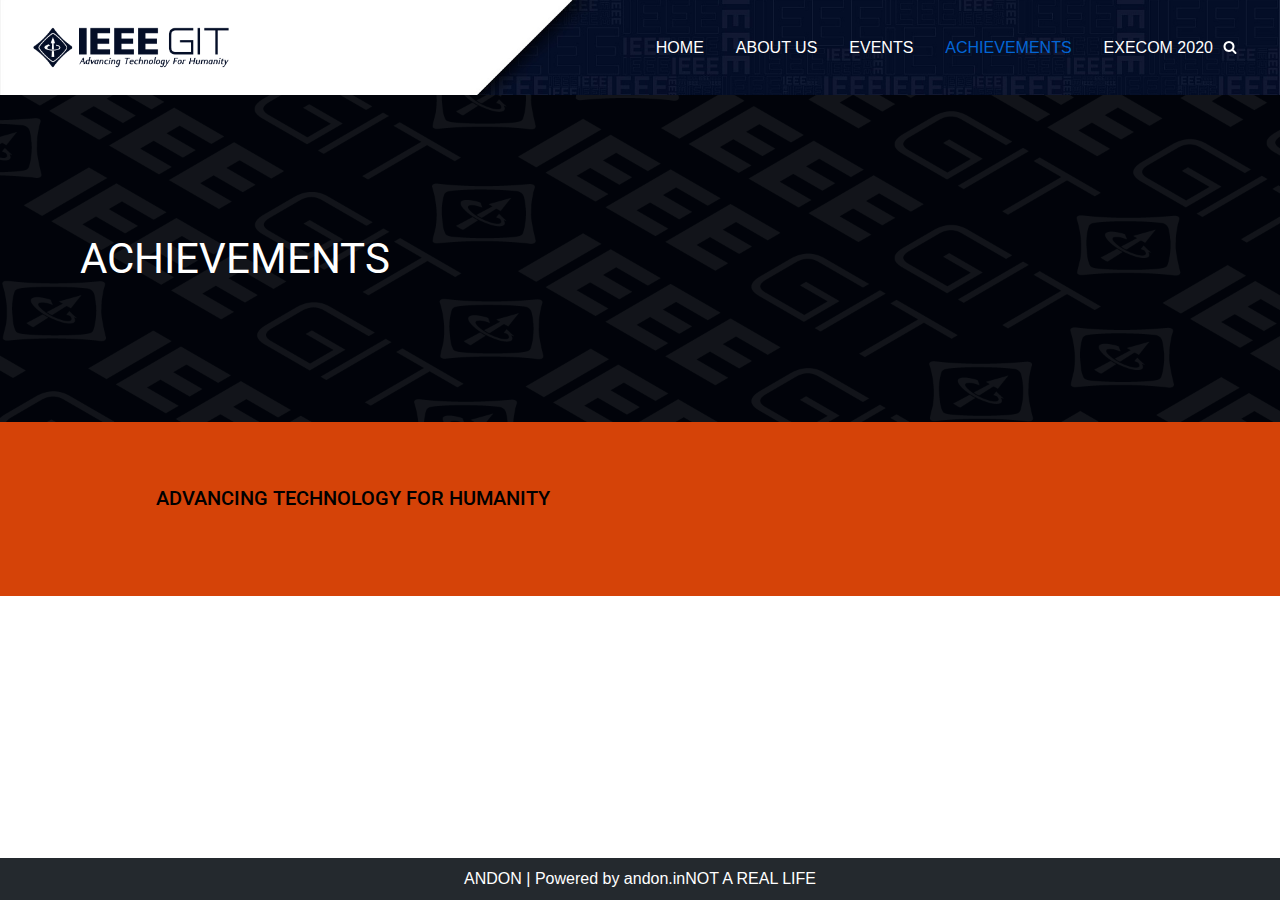
<file: index14c7.html>
<HTML>
<!-- Created by HTTrack Website Copier/3.49-2 [XR&CO'2014] -->

<!-- Mirrored from atulweb.com/?p=437 by HTTrack Website Copier/3.x [XR&CO'2014], Fri, 07 Aug 2020 07:12:54 GMT -->
<!-- Added by HTTrack --><meta http-equiv="content-type" content="text/html;charset=UTF-8" /><!-- /Added by HTTrack -->
<HEAD>
<META HTTP-EQUIV="Content-Type" CONTENT="text/html;charset=UTF-8"><META HTTP-EQUIV="Refresh" CONTENT="0; URL=achievements-2/index.html"><TITLE>Page has moved</TITLE>
</HEAD>
<BODY>
<A HREF="achievements-2/index.html"><h3>Click here...</h3></A>
</BODY>
<!-- Created by HTTrack Website Copier/3.49-2 [XR&CO'2014] -->

<!-- Mirrored from atulweb.com/?p=437 by HTTrack Website Copier/3.x [XR&CO'2014], Fri, 07 Aug 2020 07:12:54 GMT -->
</HTML>
</file>
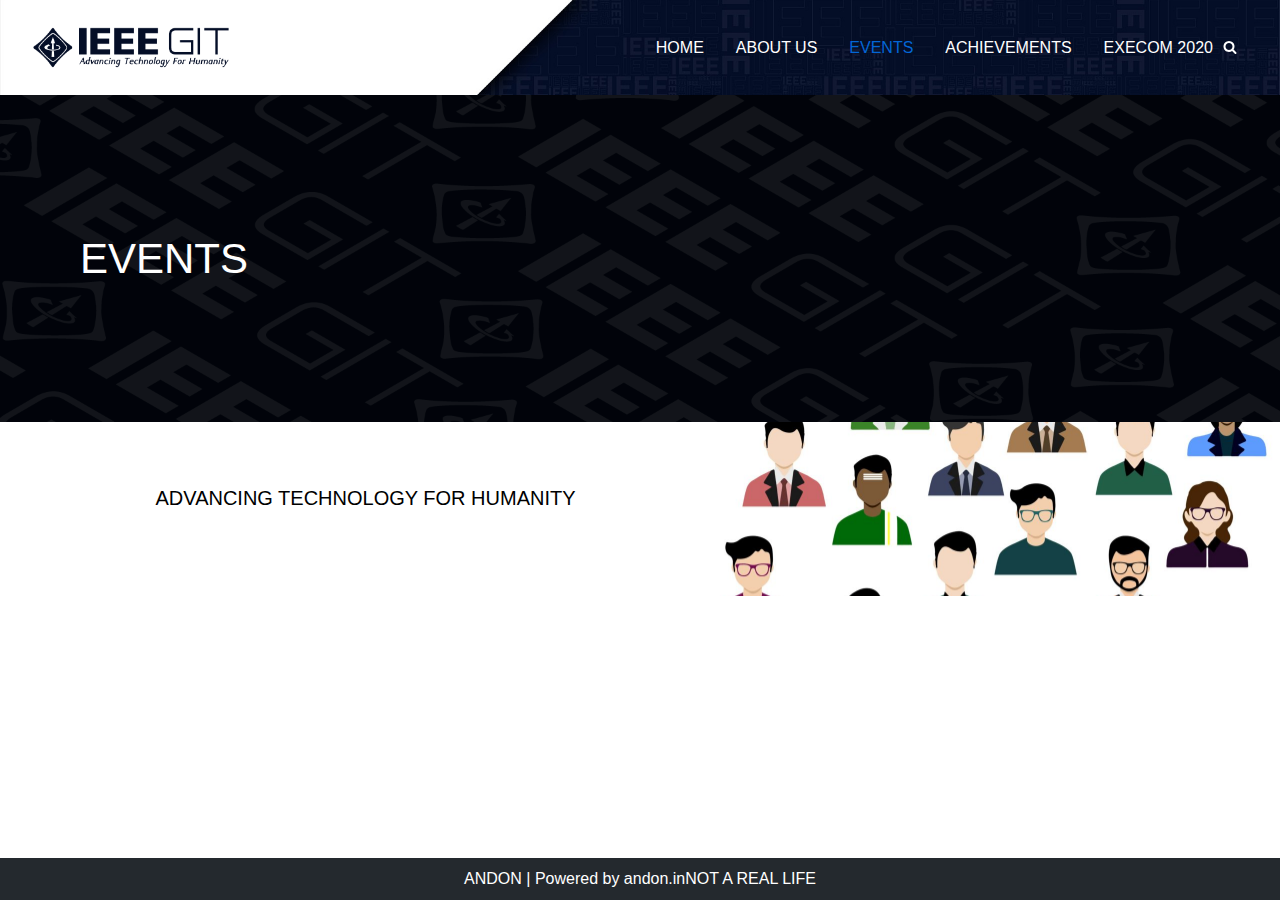
<file: indexc1f6.html>
<HTML>
<!-- Created by HTTrack Website Copier/3.49-2 [XR&CO'2014] -->

<!-- Mirrored from atulweb.com/?p=436 by HTTrack Website Copier/3.x [XR&CO'2014], Fri, 07 Aug 2020 07:12:54 GMT -->
<!-- Added by HTTrack --><meta http-equiv="content-type" content="text/html;charset=UTF-8" /><!-- /Added by HTTrack -->
<HEAD>
<META HTTP-EQUIV="Content-Type" CONTENT="text/html;charset=UTF-8"><META HTTP-EQUIV="Refresh" CONTENT="0; URL=events-2/index.html"><TITLE>Page has moved</TITLE>
</HEAD>
<BODY>
<A HREF="events-2/index.html"><h3>Click here...</h3></A>
</BODY>
<!-- Created by HTTrack Website Copier/3.49-2 [XR&CO'2014] -->

<!-- Mirrored from atulweb.com/?p=436 by HTTrack Website Copier/3.x [XR&CO'2014], Fri, 07 Aug 2020 07:12:54 GMT -->
</HTML>
</file>
<file: wp-includes/css/dist/block-library/style.min7661.css>
.wp-block-audio figcaption{margin-top:.5em;margin-bottom:1em}.wp-block-audio audio{width:100%;min-width:300px}.wp-block-button{color:#fff}.wp-block-button.aligncenter{text-align:center}.wp-block-button.alignright{text-align:right}.wp-block-button__link{background-color:#32373c;border:none;border-radius:28px;box-shadow:none;color:inherit;cursor:pointer;display:inline-block;font-size:18px;margin:0;padding:12px 24px;text-align:center;text-decoration:none;overflow-wrap:break-word}.wp-block-button__link:active,.wp-block-button__link:focus,.wp-block-button__link:hover,.wp-block-button__link:visited{color:inherit}.wp-gs .wp-block-button__link:not(.has-background){background-color:var(--wp-block-core-button--color--background,var(--wp-color--primary,#32373c))}.is-style-squared .wp-block-button__link{border-radius:0}.no-border-radius.wp-block-button__link{border-radius:0!important}.is-style-outline{color:#32373c}.is-style-outline .wp-block-button__link{background-color:transparent;border:2px solid}.wp-block-buttons .wp-block-button{display:inline-block;margin-right:8px;margin-bottom:8px}.wp-block-buttons.alignright .wp-block-button{margin-right:none;margin-left:8px}.wp-block-buttons.aligncenter,.wp-block-calendar{text-align:center}.wp-block-calendar tbody td,.wp-block-calendar th{padding:4px;border:1px solid #e2e4e7}.wp-block-calendar tfoot td{border:none}.wp-block-calendar table{width:100%;border-collapse:collapse;font-family:-apple-system,BlinkMacSystemFont,Segoe UI,Roboto,Oxygen-Sans,Ubuntu,Cantarell,Helvetica Neue,sans-serif}.wp-block-calendar table th{font-weight:400;background:#edeff0}.wp-block-calendar a{text-decoration:underline}.wp-block-calendar tfoot a{color:#00739c}.wp-block-calendar table caption,.wp-block-calendar table tbody{color:#40464d}.wp-block-categories.alignleft{margin-right:2em}.wp-block-categories.alignright{margin-left:2em}.wp-block-columns{display:flex;margin-bottom:28px;flex-wrap:wrap}@media (min-width:782px){.wp-block-columns{flex-wrap:nowrap}}.wp-block-columns.has-background{padding:20px 30px}.wp-block-column{flex-grow:1;min-width:0;word-break:break-word;overflow-wrap:break-word}@media (max-width:599px){.wp-block-column{flex-basis:100%!important}}@media (min-width:600px) and (max-width:781px){.wp-block-column{flex-basis:calc(50% - 16px)!important;flex-grow:0}.wp-block-column:nth-child(2n){margin-left:32px}}@media (min-width:782px){.wp-block-column{flex-basis:0;flex-grow:1}.wp-block-column[style]{flex-grow:0}.wp-block-column:not(:first-child){margin-left:32px}}.wp-block-columns.are-vertically-aligned-top{align-items:flex-start}.wp-block-columns.are-vertically-aligned-center{align-items:center}.wp-block-columns.are-vertically-aligned-bottom{align-items:flex-end}.wp-block-column.is-vertically-aligned-top{align-self:flex-start}.wp-block-column.is-vertically-aligned-center{-ms-grid-row-align:center;align-self:center}.wp-block-column.is-vertically-aligned-bottom{align-self:flex-end}.wp-block-column.is-vertically-aligned-bottom,.wp-block-column.is-vertically-aligned-center,.wp-block-column.is-vertically-aligned-top{width:100%}.wp-block-cover,.wp-block-cover-image{position:relative;background-color:#000;background-size:cover;background-position:50%;min-height:430px;height:100%;width:100%;display:flex;justify-content:center;align-items:center;overflow:hidden}.wp-block-cover-image.has-parallax,.wp-block-cover.has-parallax{background-attachment:fixed}@supports (-webkit-overflow-scrolling:touch){.wp-block-cover-image.has-parallax,.wp-block-cover.has-parallax{background-attachment:scroll}}@media (prefers-reduced-motion:reduce){.wp-block-cover-image.has-parallax,.wp-block-cover.has-parallax{background-attachment:scroll}}.wp-block-cover-image.has-background-dim:before,.wp-block-cover.has-background-dim:before{content:"";background-color:inherit}.wp-block-cover-image.has-background-dim:not(.has-background-gradient):before,.wp-block-cover-image .wp-block-cover__gradient-background,.wp-block-cover.has-background-dim:not(.has-background-gradient):before,.wp-block-cover .wp-block-cover__gradient-background{position:absolute;top:0;left:0;bottom:0;right:0;z-index:1}.wp-block-cover-image.has-background-dim:not(.has-background-gradient):before,.wp-block-cover-image .wp-block-cover__gradient-background,.wp-block-cover.has-background-dim:not(.has-background-gradient):before,.wp-block-cover .wp-block-cover__gradient-background{opacity:.5}.wp-block-cover-image.has-background-dim.has-background-dim-10:not(.has-background-gradient):before,.wp-block-cover.has-background-dim.has-background-dim-10:not(.has-background-gradient):before{opacity:.1}.wp-block-cover-image.has-background-dim.has-background-dim-10 .wp-block-cover__gradient-background,.wp-block-cover.has-background-dim.has-background-dim-10 .wp-block-cover__gradient-background{opacity:.1}.wp-block-cover-image.has-background-dim.has-background-dim-20:not(.has-background-gradient):before,.wp-block-cover.has-background-dim.has-background-dim-20:not(.has-background-gradient):before{opacity:.2}.wp-block-cover-image.has-background-dim.has-background-dim-20 .wp-block-cover__gradient-background,.wp-block-cover.has-background-dim.has-background-dim-20 .wp-block-cover__gradient-background{opacity:.2}.wp-block-cover-image.has-background-dim.has-background-dim-30:not(.has-background-gradient):before,.wp-block-cover.has-background-dim.has-background-dim-30:not(.has-background-gradient):before{opacity:.3}.wp-block-cover-image.has-background-dim.has-background-dim-30 .wp-block-cover__gradient-background,.wp-block-cover.has-background-dim.has-background-dim-30 .wp-block-cover__gradient-background{opacity:.3}.wp-block-cover-image.has-background-dim.has-background-dim-40:not(.has-background-gradient):before,.wp-block-cover.has-background-dim.has-background-dim-40:not(.has-background-gradient):before{opacity:.4}.wp-block-cover-image.has-background-dim.has-background-dim-40 .wp-block-cover__gradient-background,.wp-block-cover.has-background-dim.has-background-dim-40 .wp-block-cover__gradient-background{opacity:.4}.wp-block-cover-image.has-background-dim.has-background-dim-50:not(.has-background-gradient):before,.wp-block-cover.has-background-dim.has-background-dim-50:not(.has-background-gradient):before{opacity:.5}.wp-block-cover-image.has-background-dim.has-background-dim-50 .wp-block-cover__gradient-background,.wp-block-cover.has-background-dim.has-background-dim-50 .wp-block-cover__gradient-background{opacity:.5}.wp-block-cover-image.has-background-dim.has-background-dim-60:not(.has-background-gradient):before,.wp-block-cover.has-background-dim.has-background-dim-60:not(.has-background-gradient):before{opacity:.6}.wp-block-cover-image.has-background-dim.has-background-dim-60 .wp-block-cover__gradient-background,.wp-block-cover.has-background-dim.has-background-dim-60 .wp-block-cover__gradient-background{opacity:.6}.wp-block-cover-image.has-background-dim.has-background-dim-70:not(.has-background-gradient):before,.wp-block-cover.has-background-dim.has-background-dim-70:not(.has-background-gradient):before{opacity:.7}.wp-block-cover-image.has-background-dim.has-background-dim-70 .wp-block-cover__gradient-background,.wp-block-cover.has-background-dim.has-background-dim-70 .wp-block-cover__gradient-background{opacity:.7}.wp-block-cover-image.has-background-dim.has-background-dim-80:not(.has-background-gradient):before,.wp-block-cover.has-background-dim.has-background-dim-80:not(.has-background-gradient):before{opacity:.8}.wp-block-cover-image.has-background-dim.has-background-dim-80 .wp-block-cover__gradient-background,.wp-block-cover.has-background-dim.has-background-dim-80 .wp-block-cover__gradient-background{opacity:.8}.wp-block-cover-image.has-background-dim.has-background-dim-90:not(.has-background-gradient):before,.wp-block-cover.has-background-dim.has-background-dim-90:not(.has-background-gradient):before{opacity:.9}.wp-block-cover-image.has-background-dim.has-background-dim-90 .wp-block-cover__gradient-background,.wp-block-cover.has-background-dim.has-background-dim-90 .wp-block-cover__gradient-background{opacity:.9}.wp-block-cover-image.has-background-dim.has-background-dim-100:not(.has-background-gradient):before,.wp-block-cover.has-background-dim.has-background-dim-100:not(.has-background-gradient):before{opacity:1}.wp-block-cover-image.has-background-dim.has-background-dim-100 .wp-block-cover__gradient-background,.wp-block-cover.has-background-dim.has-background-dim-100 .wp-block-cover__gradient-background{opacity:1}.wp-block-cover-image.alignleft,.wp-block-cover-image.alignright,.wp-block-cover.alignleft,.wp-block-cover.alignright{max-width:290px;width:100%}.wp-block-cover-image:after,.wp-block-cover:after{display:block;content:"";font-size:0;min-height:inherit}@supports ((position:-webkit-sticky) or (position:sticky)){.wp-block-cover-image:after,.wp-block-cover:after{content:none}}.wp-block-cover-image.aligncenter,.wp-block-cover-image.alignleft,.wp-block-cover-image.alignright,.wp-block-cover.aligncenter,.wp-block-cover.alignleft,.wp-block-cover.alignright{display:flex}.wp-block-cover-image .wp-block-cover__inner-container,.wp-block-cover .wp-block-cover__inner-container{width:calc(100% - 70px);z-index:1;color:#f8f9f9}.wp-block-cover-image .wp-block-subhead:not(.has-text-color),.wp-block-cover-image h1:not(.has-text-color),.wp-block-cover-image h2:not(.has-text-color),.wp-block-cover-image h3:not(.has-text-color),.wp-block-cover-image h4:not(.has-text-color),.wp-block-cover-image h5:not(.has-text-color),.wp-block-cover-image h6:not(.has-text-color),.wp-block-cover-image p:not(.has-text-color),.wp-block-cover .wp-block-subhead:not(.has-text-color),.wp-block-cover h1:not(.has-text-color),.wp-block-cover h2:not(.has-text-color),.wp-block-cover h3:not(.has-text-color),.wp-block-cover h4:not(.has-text-color),.wp-block-cover h5:not(.has-text-color),.wp-block-cover h6:not(.has-text-color),.wp-block-cover p:not(.has-text-color){color:inherit}.wp-block-cover__video-background{position:absolute;top:50%;left:50%;transform:translateX(-50%) translateY(-50%);width:100%;height:100%;z-index:0;object-fit:cover}.wp-block-cover-image-text,.wp-block-cover-text,section.wp-block-cover-image h2{color:#fff}.wp-block-cover-image-text a,.wp-block-cover-image-text a:active,.wp-block-cover-image-text a:focus,.wp-block-cover-image-text a:hover,.wp-block-cover-text a,.wp-block-cover-text a:active,.wp-block-cover-text a:focus,.wp-block-cover-text a:hover,section.wp-block-cover-image h2 a,section.wp-block-cover-image h2 a:active,section.wp-block-cover-image h2 a:focus,section.wp-block-cover-image h2 a:hover{color:#fff}.wp-block-cover-image .wp-block-cover.has-left-content{justify-content:flex-start}.wp-block-cover-image .wp-block-cover.has-right-content{justify-content:flex-end}.wp-block-cover-image.has-left-content .wp-block-cover-image-text,.wp-block-cover.has-left-content .wp-block-cover-text,section.wp-block-cover-image.has-left-content>h2{margin-left:0;text-align:left}.wp-block-cover-image.has-right-content .wp-block-cover-image-text,.wp-block-cover.has-right-content .wp-block-cover-text,section.wp-block-cover-image.has-right-content>h2{margin-right:0;text-align:right}.wp-block-cover-image .wp-block-cover-image-text,.wp-block-cover .wp-block-cover-text,section.wp-block-cover-image>h2{font-size:2em;line-height:1.25;z-index:1;margin-bottom:0;max-width:580px;padding:14px;text-align:center}.block-editor-block-list__block[data-type="core/embed"][data-align=left],.block-editor-block-list__block[data-type="core/embed"][data-align=right],.wp-block-embed.alignleft,.wp-block-embed.alignright{max-width:360px;width:100%}.wp-block-embed{margin-bottom:1em}.wp-block-embed figcaption{margin-top:.5em;margin-bottom:1em}.wp-embed-responsive .wp-block-embed.wp-embed-aspect-1-1 .wp-block-embed__wrapper,.wp-embed-responsive .wp-block-embed.wp-embed-aspect-1-2 .wp-block-embed__wrapper,.wp-embed-responsive .wp-block-embed.wp-embed-aspect-4-3 .wp-block-embed__wrapper,.wp-embed-responsive .wp-block-embed.wp-embed-aspect-9-16 .wp-block-embed__wrapper,.wp-embed-responsive .wp-block-embed.wp-embed-aspect-16-9 .wp-block-embed__wrapper,.wp-embed-responsive .wp-block-embed.wp-embed-aspect-18-9 .wp-block-embed__wrapper,.wp-embed-responsive .wp-block-embed.wp-embed-aspect-21-9 .wp-block-embed__wrapper{position:relative}.wp-embed-responsive .wp-block-embed.wp-embed-aspect-1-1 .wp-block-embed__wrapper:before,.wp-embed-responsive .wp-block-embed.wp-embed-aspect-1-2 .wp-block-embed__wrapper:before,.wp-embed-responsive .wp-block-embed.wp-embed-aspect-4-3 .wp-block-embed__wrapper:before,.wp-embed-responsive .wp-block-embed.wp-embed-aspect-9-16 .wp-block-embed__wrapper:before,.wp-embed-responsive .wp-block-embed.wp-embed-aspect-16-9 .wp-block-embed__wrapper:before,.wp-embed-responsive .wp-block-embed.wp-embed-aspect-18-9 .wp-block-embed__wrapper:before,.wp-embed-responsive .wp-block-embed.wp-embed-aspect-21-9 .wp-block-embed__wrapper:before{content:"";display:block;padding-top:50%}.wp-embed-responsive .wp-block-embed.wp-embed-aspect-1-1 .wp-block-embed__wrapper iframe,.wp-embed-responsive .wp-block-embed.wp-embed-aspect-1-2 .wp-block-embed__wrapper iframe,.wp-embed-responsive .wp-block-embed.wp-embed-aspect-4-3 .wp-block-embed__wrapper iframe,.wp-embed-responsive .wp-block-embed.wp-embed-aspect-9-16 .wp-block-embed__wrapper iframe,.wp-embed-responsive .wp-block-embed.wp-embed-aspect-16-9 .wp-block-embed__wrapper iframe,.wp-embed-responsive .wp-block-embed.wp-embed-aspect-18-9 .wp-block-embed__wrapper iframe,.wp-embed-responsive .wp-block-embed.wp-embed-aspect-21-9 .wp-block-embed__wrapper iframe{position:absolute;top:0;right:0;bottom:0;left:0;width:100%;height:100%}.wp-embed-responsive .wp-block-embed.wp-embed-aspect-21-9 .wp-block-embed__wrapper:before{padding-top:42.85%}.wp-embed-responsive .wp-block-embed.wp-embed-aspect-18-9 .wp-block-embed__wrapper:before{padding-top:50%}.wp-embed-responsive .wp-block-embed.wp-embed-aspect-16-9 .wp-block-embed__wrapper:before{padding-top:56.25%}.wp-embed-responsive .wp-block-embed.wp-embed-aspect-4-3 .wp-block-embed__wrapper:before{padding-top:75%}.wp-embed-responsive .wp-block-embed.wp-embed-aspect-1-1 .wp-block-embed__wrapper:before{padding-top:100%}.wp-embed-responsive .wp-block-embed.wp-embed-aspect-9-16 .wp-block-embed__wrapper:before{padding-top:177.78%}.wp-embed-responsive .wp-block-embed.wp-embed-aspect-1-2 .wp-block-embed__wrapper:before{padding-top:200%}.wp-block-file{margin-bottom:1.5em}.wp-block-file.aligncenter{text-align:center}.wp-block-file.alignright{text-align:right}.wp-block-file .wp-block-file__button{background:#32373c;border-radius:2em;color:#fff;font-size:13px;padding:.5em 1em}.wp-block-file a.wp-block-file__button{text-decoration:none}.wp-block-file a.wp-block-file__button:active,.wp-block-file a.wp-block-file__button:focus,.wp-block-file a.wp-block-file__button:hover,.wp-block-file a.wp-block-file__button:visited{box-shadow:none;color:#fff;opacity:.85;text-decoration:none}.wp-block-file *+.wp-block-file__button{margin-left:.75em}.blocks-gallery-grid,.wp-block-gallery{display:flex;flex-wrap:wrap;list-style-type:none;padding:0;margin:0}.blocks-gallery-grid .blocks-gallery-image,.blocks-gallery-grid .blocks-gallery-item,.wp-block-gallery .blocks-gallery-image,.wp-block-gallery .blocks-gallery-item{margin:0 16px 16px 0;display:flex;flex-grow:1;flex-direction:column;justify-content:center;position:relative}.blocks-gallery-grid .blocks-gallery-image figure,.blocks-gallery-grid .blocks-gallery-item figure,.wp-block-gallery .blocks-gallery-image figure,.wp-block-gallery .blocks-gallery-item figure{margin:0;height:100%}@supports ((position:-webkit-sticky) or (position:sticky)){.blocks-gallery-grid .blocks-gallery-image figure,.blocks-gallery-grid .blocks-gallery-item figure,.wp-block-gallery .blocks-gallery-image figure,.wp-block-gallery .blocks-gallery-item figure{display:flex;align-items:flex-end;justify-content:flex-start}}.blocks-gallery-grid .blocks-gallery-image img,.blocks-gallery-grid .blocks-gallery-item img,.wp-block-gallery .blocks-gallery-image img,.wp-block-gallery .blocks-gallery-item img{display:block;max-width:100%;height:auto;width:100%}@supports ((position:-webkit-sticky) or (position:sticky)){.blocks-gallery-grid .blocks-gallery-image img,.blocks-gallery-grid .blocks-gallery-item img,.wp-block-gallery .blocks-gallery-image img,.wp-block-gallery .blocks-gallery-item img{width:auto}}.blocks-gallery-grid .blocks-gallery-image figcaption,.blocks-gallery-grid .blocks-gallery-item figcaption,.wp-block-gallery .blocks-gallery-image figcaption,.wp-block-gallery .blocks-gallery-item figcaption{position:absolute;bottom:0;width:100%;max-height:100%;overflow:auto;padding:40px 10px 9px;color:#fff;text-align:center;font-size:13px;background:linear-gradient(0deg,rgba(0,0,0,.7),rgba(0,0,0,.3) 70%,transparent)}.blocks-gallery-grid .blocks-gallery-image figcaption img,.blocks-gallery-grid .blocks-gallery-item figcaption img,.wp-block-gallery .blocks-gallery-image figcaption img,.wp-block-gallery .blocks-gallery-item figcaption img{display:inline}.blocks-gallery-grid.is-cropped .blocks-gallery-image a,.blocks-gallery-grid.is-cropped .blocks-gallery-image img,.blocks-gallery-grid.is-cropped .blocks-gallery-item a,.blocks-gallery-grid.is-cropped .blocks-gallery-item img,.wp-block-gallery.is-cropped .blocks-gallery-image a,.wp-block-gallery.is-cropped .blocks-gallery-image img,.wp-block-gallery.is-cropped .blocks-gallery-item a,.wp-block-gallery.is-cropped .blocks-gallery-item img{width:100%}@supports ((position:-webkit-sticky) or (position:sticky)){.blocks-gallery-grid.is-cropped .blocks-gallery-image a,.blocks-gallery-grid.is-cropped .blocks-gallery-image img,.blocks-gallery-grid.is-cropped .blocks-gallery-item a,.blocks-gallery-grid.is-cropped .blocks-gallery-item img,.wp-block-gallery.is-cropped .blocks-gallery-image a,.wp-block-gallery.is-cropped .blocks-gallery-image img,.wp-block-gallery.is-cropped .blocks-gallery-item a,.wp-block-gallery.is-cropped .blocks-gallery-item img{height:100%;flex:1;object-fit:cover}}.blocks-gallery-grid .blocks-gallery-image,.blocks-gallery-grid .blocks-gallery-item,.wp-block-gallery .blocks-gallery-image,.wp-block-gallery .blocks-gallery-item{width:calc((100% - 16px)/2)}.blocks-gallery-grid .blocks-gallery-image:nth-of-type(2n),.blocks-gallery-grid .blocks-gallery-item:nth-of-type(2n),.wp-block-gallery .blocks-gallery-image:nth-of-type(2n),.wp-block-gallery .blocks-gallery-item:nth-of-type(2n){margin-right:0}.blocks-gallery-grid.columns-1 .blocks-gallery-image,.blocks-gallery-grid.columns-1 .blocks-gallery-item,.wp-block-gallery.columns-1 .blocks-gallery-image,.wp-block-gallery.columns-1 .blocks-gallery-item{width:100%;margin-right:0}@media (min-width:600px){.blocks-gallery-grid.columns-3 .blocks-gallery-image,.blocks-gallery-grid.columns-3 .blocks-gallery-item,.wp-block-gallery.columns-3 .blocks-gallery-image,.wp-block-gallery.columns-3 .blocks-gallery-item{width:calc((100% - 32px)/3);margin-right:16px}@supports (-ms-ime-align:auto){.blocks-gallery-grid.columns-3 .blocks-gallery-image,.blocks-gallery-grid.columns-3 .blocks-gallery-item,.wp-block-gallery.columns-3 .blocks-gallery-image,.wp-block-gallery.columns-3 .blocks-gallery-item{width:calc((100% - 32px)/3 - 1px)}}.blocks-gallery-grid.columns-4 .blocks-gallery-image,.blocks-gallery-grid.columns-4 .blocks-gallery-item,.wp-block-gallery.columns-4 .blocks-gallery-image,.wp-block-gallery.columns-4 .blocks-gallery-item{width:calc((100% - 48px)/4);margin-right:16px}@supports (-ms-ime-align:auto){.blocks-gallery-grid.columns-4 .blocks-gallery-image,.blocks-gallery-grid.columns-4 .blocks-gallery-item,.wp-block-gallery.columns-4 .blocks-gallery-image,.wp-block-gallery.columns-4 .blocks-gallery-item{width:calc((100% - 48px)/4 - 1px)}}.blocks-gallery-grid.columns-5 .blocks-gallery-image,.blocks-gallery-grid.columns-5 .blocks-gallery-item,.wp-block-gallery.columns-5 .blocks-gallery-image,.wp-block-gallery.columns-5 .blocks-gallery-item{width:calc((100% - 64px)/5);margin-right:16px}@supports (-ms-ime-align:auto){.blocks-gallery-grid.columns-5 .blocks-gallery-image,.blocks-gallery-grid.columns-5 .blocks-gallery-item,.wp-block-gallery.columns-5 .blocks-gallery-image,.wp-block-gallery.columns-5 .blocks-gallery-item{width:calc((100% - 64px)/5 - 1px)}}.blocks-gallery-grid.columns-6 .blocks-gallery-image,.blocks-gallery-grid.columns-6 .blocks-gallery-item,.wp-block-gallery.columns-6 .blocks-gallery-image,.wp-block-gallery.columns-6 .blocks-gallery-item{width:calc((100% - 80px)/6);margin-right:16px}@supports (-ms-ime-align:auto){.blocks-gallery-grid.columns-6 .blocks-gallery-image,.blocks-gallery-grid.columns-6 .blocks-gallery-item,.wp-block-gallery.columns-6 .blocks-gallery-image,.wp-block-gallery.columns-6 .blocks-gallery-item{width:calc((100% - 80px)/6 - 1px)}}.blocks-gallery-grid.columns-7 .blocks-gallery-image,.blocks-gallery-grid.columns-7 .blocks-gallery-item,.wp-block-gallery.columns-7 .blocks-gallery-image,.wp-block-gallery.columns-7 .blocks-gallery-item{width:calc((100% - 96px)/7);margin-right:16px}@supports (-ms-ime-align:auto){.blocks-gallery-grid.columns-7 .blocks-gallery-image,.blocks-gallery-grid.columns-7 .blocks-gallery-item,.wp-block-gallery.columns-7 .blocks-gallery-image,.wp-block-gallery.columns-7 .blocks-gallery-item{width:calc((100% - 96px)/7 - 1px)}}.blocks-gallery-grid.columns-8 .blocks-gallery-image,.blocks-gallery-grid.columns-8 .blocks-gallery-item,.wp-block-gallery.columns-8 .blocks-gallery-image,.wp-block-gallery.columns-8 .blocks-gallery-item{width:calc((100% - 112px)/8);margin-right:16px}@supports (-ms-ime-align:auto){.blocks-gallery-grid.columns-8 .blocks-gallery-image,.blocks-gallery-grid.columns-8 .blocks-gallery-item,.wp-block-gallery.columns-8 .blocks-gallery-image,.wp-block-gallery.columns-8 .blocks-gallery-item{width:calc((100% - 112px)/8 - 1px)}}.blocks-gallery-grid.columns-1 .blocks-gallery-image:nth-of-type(1n),.blocks-gallery-grid.columns-1 .blocks-gallery-item:nth-of-type(1n),.wp-block-gallery.columns-1 .blocks-gallery-image:nth-of-type(1n),.wp-block-gallery.columns-1 .blocks-gallery-item:nth-of-type(1n){margin-right:0}.blocks-gallery-grid.columns-2 .blocks-gallery-image:nth-of-type(2n),.blocks-gallery-grid.columns-2 .blocks-gallery-item:nth-of-type(2n),.wp-block-gallery.columns-2 .blocks-gallery-image:nth-of-type(2n),.wp-block-gallery.columns-2 .blocks-gallery-item:nth-of-type(2n){margin-right:0}.blocks-gallery-grid.columns-3 .blocks-gallery-image:nth-of-type(3n),.blocks-gallery-grid.columns-3 .blocks-gallery-item:nth-of-type(3n),.wp-block-gallery.columns-3 .blocks-gallery-image:nth-of-type(3n),.wp-block-gallery.columns-3 .blocks-gallery-item:nth-of-type(3n){margin-right:0}.blocks-gallery-grid.columns-4 .blocks-gallery-image:nth-of-type(4n),.blocks-gallery-grid.columns-4 .blocks-gallery-item:nth-of-type(4n),.wp-block-gallery.columns-4 .blocks-gallery-image:nth-of-type(4n),.wp-block-gallery.columns-4 .blocks-gallery-item:nth-of-type(4n){margin-right:0}.blocks-gallery-grid.columns-5 .blocks-gallery-image:nth-of-type(5n),.blocks-gallery-grid.columns-5 .blocks-gallery-item:nth-of-type(5n),.wp-block-gallery.columns-5 .blocks-gallery-image:nth-of-type(5n),.wp-block-gallery.columns-5 .blocks-gallery-item:nth-of-type(5n){margin-right:0}.blocks-gallery-grid.columns-6 .blocks-gallery-image:nth-of-type(6n),.blocks-gallery-grid.columns-6 .blocks-gallery-item:nth-of-type(6n),.wp-block-gallery.columns-6 .blocks-gallery-image:nth-of-type(6n),.wp-block-gallery.columns-6 .blocks-gallery-item:nth-of-type(6n){margin-right:0}.blocks-gallery-grid.columns-7 .blocks-gallery-image:nth-of-type(7n),.blocks-gallery-grid.columns-7 .blocks-gallery-item:nth-of-type(7n),.wp-block-gallery.columns-7 .blocks-gallery-image:nth-of-type(7n),.wp-block-gallery.columns-7 .blocks-gallery-item:nth-of-type(7n){margin-right:0}.blocks-gallery-grid.columns-8 .blocks-gallery-image:nth-of-type(8n),.blocks-gallery-grid.columns-8 .blocks-gallery-item:nth-of-type(8n),.wp-block-gallery.columns-8 .blocks-gallery-image:nth-of-type(8n),.wp-block-gallery.columns-8 .blocks-gallery-item:nth-of-type(8n){margin-right:0}}.blocks-gallery-grid .blocks-gallery-image:last-child,.blocks-gallery-grid .blocks-gallery-item:last-child,.wp-block-gallery .blocks-gallery-image:last-child,.wp-block-gallery .blocks-gallery-item:last-child{margin-right:0}.blocks-gallery-grid.alignleft,.blocks-gallery-grid.alignright,.wp-block-gallery.alignleft,.wp-block-gallery.alignright{max-width:290px;width:100%}.blocks-gallery-grid.aligncenter .blocks-gallery-item figure,.wp-block-gallery.aligncenter .blocks-gallery-item figure{justify-content:center}.wp-block-image{margin-bottom:1em}.wp-block-image img{max-width:100%}.wp-block-image.aligncenter{text-align:center}.wp-block-image.alignfull img,.wp-block-image.alignwide img{width:100%}.wp-block-image .aligncenter,.wp-block-image .alignleft,.wp-block-image .alignright,.wp-block-image.is-resized{display:table;margin-left:0;margin-right:0}.wp-block-image .aligncenter>figcaption,.wp-block-image .alignleft>figcaption,.wp-block-image .alignright>figcaption,.wp-block-image.is-resized>figcaption{display:table-caption;caption-side:bottom}.wp-block-image .alignleft{float:left;margin-right:1em}.wp-block-image .alignright{float:right;margin-left:1em}.wp-block-image .aligncenter{margin-left:auto;margin-right:auto}.wp-block-image figcaption{margin-top:.5em;margin-bottom:1em}.is-style-circle-mask img,.is-style-rounded img{border-radius:9999px}@supports ((-webkit-mask-image:none) or (mask-image:none)) or (-webkit-mask-image:none){.is-style-circle-mask img{-webkit-mask-image:url('data:image/svg+xml;utf8,<svg viewBox="0 0 100 100" xmlns="http://www.w3.org/2000/svg"><circle cx="50" cy="50" r="50"/></svg>');mask-image:url('data:image/svg+xml;utf8,<svg viewBox="0 0 100 100" xmlns="http://www.w3.org/2000/svg"><circle cx="50" cy="50" r="50"/></svg>');mask-mode:alpha;-webkit-mask-repeat:no-repeat;mask-repeat:no-repeat;-webkit-mask-size:contain;mask-size:contain;-webkit-mask-position:center;mask-position:center;border-radius:0}}.wp-block-latest-comments__comment{font-size:15px;line-height:1.1;list-style:none;margin-bottom:1em}.has-avatars .wp-block-latest-comments__comment{min-height:36px;list-style:none}.has-avatars .wp-block-latest-comments__comment .wp-block-latest-comments__comment-excerpt,.has-avatars .wp-block-latest-comments__comment .wp-block-latest-comments__comment-meta{margin-left:52px}.has-dates .wp-block-latest-comments__comment,.has-excerpts .wp-block-latest-comments__comment{line-height:1.5}.wp-block-latest-comments__comment-excerpt p{font-size:14px;line-height:1.8;margin:5px 0 20px}.wp-block-latest-comments__comment-date{color:#8f98a1;display:block;font-size:12px}.wp-block-latest-comments .avatar,.wp-block-latest-comments__comment-avatar{border-radius:24px;display:block;float:left;height:40px;margin-right:12px;width:40px}.wp-block-latest-posts.alignleft{margin-right:2em}.wp-block-latest-posts.alignright{margin-left:2em}.wp-block-latest-posts.wp-block-latest-posts__list{list-style:none}.wp-block-latest-posts.wp-block-latest-posts__list li{clear:both}.wp-block-latest-posts.is-grid{display:flex;flex-wrap:wrap;padding:0}.wp-block-latest-posts.is-grid li{margin:0 16px 16px 0;width:100%}@media (min-width:600px){.wp-block-latest-posts.columns-2 li{width:calc(50% - 16px)}.wp-block-latest-posts.columns-3 li{width:calc(33.33333% - 16px)}.wp-block-latest-posts.columns-4 li{width:calc(25% - 16px)}.wp-block-latest-posts.columns-5 li{width:calc(20% - 16px)}.wp-block-latest-posts.columns-6 li{width:calc(16.66667% - 16px)}}.wp-block-latest-posts__post-date{display:block;color:#6c7781;font-size:13px}.wp-block-latest-posts__post-excerpt{margin-top:8px;margin-bottom:16px}.wp-block-latest-posts__featured-image img{height:auto;width:auto}.wp-block-latest-posts__featured-image.alignleft{margin-right:1em}.wp-block-latest-posts__featured-image.alignright{margin-left:1em}.wp-block-latest-posts__featured-image.aligncenter{margin-bottom:1em;text-align:center}.wp-block-media-text{
  /*!rtl:begin:ignore*/direction:ltr;
  /*!rtl:end:ignore*/display:-ms-grid;display:grid;-ms-grid-columns:50% 1fr;grid-template-columns:50% 1fr;-ms-grid-rows:auto;grid-template-rows:auto}.wp-block-media-text.has-media-on-the-right{-ms-grid-columns:1fr 50%;grid-template-columns:1fr 50%}.wp-block-media-text.is-vertically-aligned-top .wp-block-media-text__content,.wp-block-media-text.is-vertically-aligned-top .wp-block-media-text__media{-ms-grid-row-align:start;align-self:start}.wp-block-media-text.is-vertically-aligned-center .wp-block-media-text__content,.wp-block-media-text.is-vertically-aligned-center .wp-block-media-text__media,.wp-block-media-text .wp-block-media-text__content,.wp-block-media-text .wp-block-media-text__media{-ms-grid-row-align:center;align-self:center}.wp-block-media-text.is-vertically-aligned-bottom .wp-block-media-text__content,.wp-block-media-text.is-vertically-aligned-bottom .wp-block-media-text__media{-ms-grid-row-align:end;align-self:end}.wp-block-media-text .wp-block-media-text__media{
  /*!rtl:begin:ignore*/-ms-grid-column:1;grid-column:1;-ms-grid-row:1;grid-row:1;
  /*!rtl:end:ignore*/margin:0}.wp-block-media-text .wp-block-media-text__content{direction:ltr;
  /*!rtl:begin:ignore*/-ms-grid-column:2;grid-column:2;-ms-grid-row:1;grid-row:1;
  /*!rtl:end:ignore*/padding:0 8%;word-break:break-word}.wp-block-media-text.has-media-on-the-right .wp-block-media-text__media{
  /*!rtl:begin:ignore*/-ms-grid-column:2;grid-column:2;-ms-grid-row:1;grid-row:1
  /*!rtl:end:ignore*/}.wp-block-media-text.has-media-on-the-right .wp-block-media-text__content{
  /*!rtl:begin:ignore*/-ms-grid-column:1;grid-column:1;-ms-grid-row:1;grid-row:1
  /*!rtl:end:ignore*/}.wp-block-media-text>figure>img,.wp-block-media-text>figure>video{max-width:unset;width:100%;vertical-align:middle}.wp-block-media-text.is-image-fill figure.wp-block-media-text__media{height:100%;min-height:250px;background-size:cover}.wp-block-media-text.is-image-fill figure.wp-block-media-text__media>img{position:absolute;width:1px;height:1px;padding:0;margin:-1px;overflow:hidden;clip:rect(0,0,0,0);border:0}@media (max-width:600px){.wp-block-media-text.is-stacked-on-mobile{-ms-grid-columns:100%!important;grid-template-columns:100%!important}.wp-block-media-text.is-stacked-on-mobile .wp-block-media-text__media{-ms-grid-column:1;grid-column:1;-ms-grid-row:1;grid-row:1}.wp-block-media-text.is-stacked-on-mobile.has-media-on-the-right .wp-block-media-text__media,.wp-block-media-text.is-stacked-on-mobile .wp-block-media-text__content{-ms-grid-column:1;grid-column:1;-ms-grid-row:2;grid-row:2}.wp-block-media-text.is-stacked-on-mobile.has-media-on-the-right .wp-block-media-text__content{-ms-grid-column:1;grid-column:1;-ms-grid-row:1;grid-row:1}}.wp-block-navigation>ul{display:block;list-style:none;margin:0;padding-left:0}@media (min-width:600px){.wp-block-navigation>ul{display:flex;flex-wrap:wrap}}.wp-block-navigation>ul ul{list-style:none;padding-left:0;margin-top:0;margin-left:0}.wp-block-navigation>ul ul li{margin:0}.wp-block-navigation>ul li{z-index:1}.wp-block-navigation>ul li:focus-within,.wp-block-navigation>ul li:hover{cursor:pointer;z-index:99999}.wp-block-navigation>ul li:focus-within>ul,.wp-block-navigation>ul li:hover>ul,.wp-block-navigation>ul li ul:focus,.wp-block-navigation>ul li ul:hover{visibility:visible;opacity:1;display:flex;flex-direction:column}.wp-block-navigation>ul>li ul{position:absolute;left:0;top:100%;min-width:200px;max-width:200px;opacity:0;transition:opacity .1s linear;visibility:hidden}.wp-block-navigation,.wp-block-navigation .block-editor-block-list__layout{display:flex;flex-wrap:wrap}.wp-block-navigation .block-editor-block-list__layout .block-editor-block-list__layout{width:200px}.wp-block-navigation .block-editor-inner-blocks>.block-editor-block-list__layout>.wp-block{margin:0;width:auto}.wp-block-navigation,.wp-block-navigation>.wp-block-navigation__container{align-items:center;width:100%}.wp-block-navigation>.wp-block-navigation-link,.wp-block-navigation>.wp-block-navigation__container>.wp-block-navigation-link{display:flex;margin-top:0;margin-bottom:0}.wp-block-navigation .wp-block-navigation-link{position:relative;margin:0;min-height:56px;display:flex;line-height:1.4}.wp-block-navigation .wp-block-navigation-link .wp-block,.wp-block-navigation .wp-block-navigation-link .wp-block-navigation-link{min-height:auto;padding:0}.wp-block-navigation .wp-block-navigation-link .wp-block .wp-block-navigation-link{margin:0}.wp-block-navigation .wp-block-navigation-link>.block-editor-inner-blocks{display:none}.wp-block-navigation .wp-block-navigation-link.has-child>.wp-block-navigation__container,.wp-block-navigation .wp-block-navigation-link.is-editing.has-child>.block-editor-inner-blocks{display:flex;border:1px solid rgba(0,0,0,.15);position:absolute;z-index:1;top:100%;left:0}.wp-block-navigation .wp-block-navigation-link.has-child>.wp-block-navigation__container .block-editor-inner-blocks,.wp-block-navigation .wp-block-navigation-link.has-child>.wp-block-navigation__container .wp-block-navigation__container,.wp-block-navigation .wp-block-navigation-link.is-editing.has-child>.block-editor-inner-blocks .block-editor-inner-blocks,.wp-block-navigation .wp-block-navigation-link.is-editing.has-child>.block-editor-inner-blocks .wp-block-navigation__container{left:100%;top:-1px}.wp-block-navigation .wp-block-navigation-link .block-editor-inner-blocks,.wp-block-navigation .wp-block-navigation-link .wp-block-navigation__container{background-color:inherit;color:inherit}.wp-block-navigation .wp-block-navigation-link .wp-block-navigation-link__content{display:flex;align-items:center;width:max-content;padding:6px 16px}.wp-block-navigation .wp-block-navigation-link .wp-block-navigation-link:first-child:not(:only-child) .wp-block-navigation-link__content{padding-top:8px}.wp-block-navigation .wp-block-navigation-link .wp-block-navigation-link:last-child .wp-block-navigation-link__content{padding-bottom:8px}.wp-block-navigation .wp-block-navigation-link.has-child .wp-block-navigation-link__content{min-width:100%;padding-right:32px;position:relative}.wp-block-navigation .wp-block-navigation-link .wp-block-navigation-link__submenu-icon{position:absolute;right:16px}.wp-block-navigation .wp-block-navigation-link .wp-block-navigation-link__submenu-icon svg{fill:currentColor}.wp-block-navigation .wp-block-navigation-link .wp-block-navigation-link svg{transform:rotate(0)}.wp-block-navigation .wp-block-navigation-link.has-text-color .wp-block-navigation-link__content{color:inherit}.wp-block-navigation.is-style-light .wp-block-navigation-link:not(.has-text-color)>.block-editor-inner-blocks,.wp-block-navigation.is-style-light .wp-block-navigation-link:not(.has-text-color)>.wp-block-navigation__container,.wp-block-navigation .wp-block-navigation-link:not(.has-text-color)>.block-editor-inner-blocks,.wp-block-navigation .wp-block-navigation-link:not(.has-text-color)>.wp-block-navigation__container{color:#111}.wp-block-navigation.is-style-light .wp-block-navigation-link:not(.has-background)>.block-editor-inner-blocks,.wp-block-navigation.is-style-light .wp-block-navigation-link:not(.has-background)>.wp-block-navigation__container,.wp-block-navigation .wp-block-navigation-link:not(.has-background)>.block-editor-inner-blocks,.wp-block-navigation .wp-block-navigation-link:not(.has-background)>.wp-block-navigation__container{background-color:#fff}.wp-block-navigation.is-style-dark .wp-block-navigation-link:not(.has-text-color)>.block-editor-inner-blocks,.wp-block-navigation.is-style-dark .wp-block-navigation-link:not(.has-text-color)>.wp-block-navigation__container{color:#fff}.wp-block-navigation.is-style-dark .wp-block-navigation-link:not(.has-background)>.block-editor-inner-blocks,.wp-block-navigation.is-style-dark .wp-block-navigation-link:not(.has-background)>.wp-block-navigation__container{background-color:#333}.wp-block-navigation .wp-block-navigation-link.has-child>.wp-block-navigation__container{display:flex;flex-direction:column;padding:0}.wp-block-navigation>ul>li>a{display:flex;align-items:center}.wp-block-navigation>ul>li:first-of-type>a{padding-left:0}.wp-block-navigation>ul>li:last-of-type>a{padding-right:0}.wp-block-navigation.items-justified-left>ul{justify-content:flex-start}.wp-block-navigation.items-justified-center>ul{justify-content:center}.wp-block-navigation.items-justified-right>ul{justify-content:flex-end}.is-small-text{font-size:14px}.is-regular-text{font-size:16px}.is-large-text{font-size:36px}.is-larger-text{font-size:48px}.has-drop-cap:not(:focus):first-letter{float:left;font-size:8.4em;line-height:.68;font-weight:100;margin:.05em .1em 0 0;text-transform:uppercase;font-style:normal}p.has-background{padding:20px 30px}p.has-text-color a{color:inherit}.wp-block-pullquote{padding:3em 0;margin-left:0;margin-right:0;text-align:center}.wp-block-pullquote.alignleft,.wp-block-pullquote.alignright{max-width:290px}.wp-block-pullquote.alignleft p,.wp-block-pullquote.alignright p{font-size:20px}.wp-block-pullquote p{font-size:28px;line-height:1.6}.wp-block-pullquote cite,.wp-block-pullquote footer{position:relative}.wp-block-pullquote .has-text-color a{color:inherit}.wp-block-pullquote:not(.is-style-solid-color){background:none}.wp-block-pullquote.is-style-solid-color{border:none}.wp-block-pullquote.is-style-solid-color blockquote{margin-left:auto;margin-right:auto;text-align:left;max-width:60%}.wp-block-pullquote.is-style-solid-color blockquote p{margin-top:0;margin-bottom:0;font-size:32px}.wp-block-pullquote.is-style-solid-color blockquote cite{text-transform:none;font-style:normal}.wp-block-pullquote cite{color:inherit}.wp-block-quote.is-large,.wp-block-quote.is-style-large{margin:0 0 16px;padding:0 1em}.wp-block-quote.is-large p,.wp-block-quote.is-style-large p{font-size:24px;font-style:italic;line-height:1.6}.wp-block-quote.is-large cite,.wp-block-quote.is-large footer,.wp-block-quote.is-style-large cite,.wp-block-quote.is-style-large footer{font-size:18px;text-align:right}.wp-block-rss.alignleft{margin-right:2em}.wp-block-rss.alignright{margin-left:2em}.wp-block-rss.is-grid{display:flex;flex-wrap:wrap;padding:0;list-style:none}.wp-block-rss.is-grid li{margin:0 16px 16px 0;width:100%}@media (min-width:600px){.wp-block-rss.columns-2 li{width:calc(50% - 16px)}.wp-block-rss.columns-3 li{width:calc(33.33333% - 16px)}.wp-block-rss.columns-4 li{width:calc(25% - 16px)}.wp-block-rss.columns-5 li{width:calc(20% - 16px)}.wp-block-rss.columns-6 li{width:calc(16.66667% - 16px)}}.wp-block-rss__item-author,.wp-block-rss__item-publish-date{display:block;color:#6c7781;font-size:13px}.wp-block-search{display:flex;flex-wrap:wrap}.wp-block-search .wp-block-search__label{width:100%}.wp-block-search .wp-block-search__input{flex-grow:1;max-width:360px}.wp-block-search .wp-block-search__button{margin-left:10px}.wp-block-separator.is-style-wide{border-bottom-width:1px}.wp-block-separator.is-style-dots{background:none!important;border:none;text-align:center;max-width:none;line-height:1;height:auto}.wp-block-separator.is-style-dots:before{content:"\00b7 \00b7 \00b7";color:currentColor;font-size:20px;letter-spacing:2em;padding-left:2em;font-family:serif}.wp-block-social-links{display:flex;justify-content:flex-start;padding-left:0;padding-right:0;margin-left:0}.wp-block-social-links .wp-social-link a,.wp-block-social-links .wp-social-link a:hover{text-decoration:none;border-bottom:0;box-shadow:none}.wp-social-link{display:block;width:36px;height:36px;border-radius:36px;margin-right:8px;transition:transform .1s ease}@media (prefers-reduced-motion:reduce){.wp-social-link{transition-duration:0s}}.wp-social-link a{padding:6px;display:block;line-height:0;transition:transform .1s ease}.wp-social-link a,.wp-social-link a:active,.wp-social-link a:hover,.wp-social-link a:visited,.wp-social-link svg{color:currentColor;fill:currentColor}.wp-social-link:hover{transform:scale(1.1)}.wp-block-social-links.aligncenter{justify-content:center;display:flex}.wp-block-social-links:not(.is-style-logos-only) .wp-social-link{background-color:#f0f0f0;color:#444}.wp-block-social-links:not(.is-style-logos-only) .wp-social-link-amazon{background-color:#f90;color:#fff}.wp-block-social-links:not(.is-style-logos-only) .wp-social-link-bandcamp{background-color:#1ea0c3;color:#fff}.wp-block-social-links:not(.is-style-logos-only) .wp-social-link-behance{background-color:#0757fe;color:#fff}.wp-block-social-links:not(.is-style-logos-only) .wp-social-link-codepen{background-color:#1e1f26;color:#fff}.wp-block-social-links:not(.is-style-logos-only) .wp-social-link-deviantart{background-color:#02e49b;color:#fff}.wp-block-social-links:not(.is-style-logos-only) .wp-social-link-dribbble{background-color:#e94c89;color:#fff}.wp-block-social-links:not(.is-style-logos-only) .wp-social-link-dropbox{background-color:#4280ff;color:#fff}.wp-block-social-links:not(.is-style-logos-only) .wp-social-link-etsy{background-color:#f45800;color:#fff}.wp-block-social-links:not(.is-style-logos-only) .wp-social-link-facebook{background-color:#1977f2;color:#fff}.wp-block-social-links:not(.is-style-logos-only) .wp-social-link-fivehundredpx{background-color:#000;color:#fff}.wp-block-social-links:not(.is-style-logos-only) .wp-social-link-flickr{background-color:#0461dd;color:#fff}.wp-block-social-links:not(.is-style-logos-only) .wp-social-link-foursquare{background-color:#e65678;color:#fff}.wp-block-social-links:not(.is-style-logos-only) .wp-social-link-github{background-color:#24292d;color:#fff}.wp-block-social-links:not(.is-style-logos-only) .wp-social-link-goodreads{background-color:#eceadd;color:#382110}.wp-block-social-links:not(.is-style-logos-only) .wp-social-link-google{background-color:#ea4434;color:#fff}.wp-block-social-links:not(.is-style-logos-only) .wp-social-link-instagram{background-color:#f00075;color:#fff}.wp-block-social-links:not(.is-style-logos-only) .wp-social-link-lastfm{background-color:#e21b24;color:#fff}.wp-block-social-links:not(.is-style-logos-only) .wp-social-link-linkedin{background-color:#0577b5;color:#fff}.wp-block-social-links:not(.is-style-logos-only) .wp-social-link-mastodon{background-color:#3288d4;color:#fff}.wp-block-social-links:not(.is-style-logos-only) .wp-social-link-medium{background-color:#02ab6c;color:#fff}.wp-block-social-links:not(.is-style-logos-only) .wp-social-link-meetup{background-color:#f6405f;color:#fff}.wp-block-social-links:not(.is-style-logos-only) .wp-social-link-pinterest{background-color:#e60122;color:#fff}.wp-block-social-links:not(.is-style-logos-only) .wp-social-link-pocket{background-color:#ef4155;color:#fff}.wp-block-social-links:not(.is-style-logos-only) .wp-social-link-reddit{background-color:#fe4500;color:#fff}.wp-block-social-links:not(.is-style-logos-only) .wp-social-link-skype{background-color:#0478d7;color:#fff}.wp-block-social-links:not(.is-style-logos-only) .wp-social-link-snapchat{background-color:#fefc00;color:#fff;stroke:#000}.wp-block-social-links:not(.is-style-logos-only) .wp-social-link-soundcloud{background-color:#ff5600;color:#fff}.wp-block-social-links:not(.is-style-logos-only) .wp-social-link-spotify{background-color:#1bd760;color:#fff}.wp-block-social-links:not(.is-style-logos-only) .wp-social-link-tumblr{background-color:#011835;color:#fff}.wp-block-social-links:not(.is-style-logos-only) .wp-social-link-twitch{background-color:#6440a4;color:#fff}.wp-block-social-links:not(.is-style-logos-only) .wp-social-link-twitter{background-color:#21a1f3;color:#fff}.wp-block-social-links:not(.is-style-logos-only) .wp-social-link-vimeo{background-color:#1eb7ea;color:#fff}.wp-block-social-links:not(.is-style-logos-only) .wp-social-link-vk{background-color:#4680c2;color:#fff}.wp-block-social-links:not(.is-style-logos-only) .wp-social-link-wordpress{background-color:#3499cd;color:#fff}.wp-block-social-links:not(.is-style-logos-only) .wp-social-link-yelp{background-color:#d32422;color:#fff}.wp-block-social-links:not(.is-style-logos-only) .wp-social-link-youtube{background-color:#ff0100;color:#fff}.wp-block-social-links.is-style-logos-only .wp-social-link{background:none;padding:4px}.wp-block-social-links.is-style-logos-only .wp-social-link svg{width:28px;height:28px}.wp-block-social-links.is-style-logos-only .wp-social-link-amazon{color:#f90}.wp-block-social-links.is-style-logos-only .wp-social-link-bandcamp{color:#1ea0c3}.wp-block-social-links.is-style-logos-only .wp-social-link-behance{color:#0757fe}.wp-block-social-links.is-style-logos-only .wp-social-link-codepen{color:#1e1f26}.wp-block-social-links.is-style-logos-only .wp-social-link-deviantart{color:#02e49b}.wp-block-social-links.is-style-logos-only .wp-social-link-dribbble{color:#e94c89}.wp-block-social-links.is-style-logos-only .wp-social-link-dropbox{color:#4280ff}.wp-block-social-links.is-style-logos-only .wp-social-link-etsy{color:#f45800}.wp-block-social-links.is-style-logos-only .wp-social-link-facebook{color:#1977f2}.wp-block-social-links.is-style-logos-only .wp-social-link-fivehundredpx{color:#000}.wp-block-social-links.is-style-logos-only .wp-social-link-flickr{color:#0461dd}.wp-block-social-links.is-style-logos-only .wp-social-link-foursquare{color:#e65678}.wp-block-social-links.is-style-logos-only .wp-social-link-github{color:#24292d}.wp-block-social-links.is-style-logos-only .wp-social-link-goodreads{color:#382110}.wp-block-social-links.is-style-logos-only .wp-social-link-google{color:#ea4434}.wp-block-social-links.is-style-logos-only .wp-social-link-instagram{color:#f00075}.wp-block-social-links.is-style-logos-only .wp-social-link-lastfm{color:#e21b24}.wp-block-social-links.is-style-logos-only .wp-social-link-linkedin{color:#0577b5}.wp-block-social-links.is-style-logos-only .wp-social-link-mastodon{color:#3288d4}.wp-block-social-links.is-style-logos-only .wp-social-link-medium{color:#02ab6c}.wp-block-social-links.is-style-logos-only .wp-social-link-meetup{color:#f6405f}.wp-block-social-links.is-style-logos-only .wp-social-link-pinterest{color:#e60122}.wp-block-social-links.is-style-logos-only .wp-social-link-pocket{color:#ef4155}.wp-block-social-links.is-style-logos-only .wp-social-link-reddit{color:#fe4500}.wp-block-social-links.is-style-logos-only .wp-social-link-skype{color:#0478d7}.wp-block-social-links.is-style-logos-only .wp-social-link-snapchat{color:#fff;stroke:#000}.wp-block-social-links.is-style-logos-only .wp-social-link-soundcloud{color:#ff5600}.wp-block-social-links.is-style-logos-only .wp-social-link-spotify{color:#1bd760}.wp-block-social-links.is-style-logos-only .wp-social-link-tumblr{color:#011835}.wp-block-social-links.is-style-logos-only .wp-social-link-twitch{color:#6440a4}.wp-block-social-links.is-style-logos-only .wp-social-link-twitter{color:#21a1f3}.wp-block-social-links.is-style-logos-only .wp-social-link-vimeo{color:#1eb7ea}.wp-block-social-links.is-style-logos-only .wp-social-link-vk{color:#4680c2}.wp-block-social-links.is-style-logos-only .wp-social-link-wordpress{color:#3499cd}.wp-block-social-links.is-style-logos-only .wp-social-link-yelp{background-color:#d32422;color:#fff}.wp-block-social-links.is-style-logos-only .wp-social-link-youtube{color:#ff0100}.wp-block-social-links.is-style-pill-shape .wp-social-link{width:auto}.wp-block-social-links.is-style-pill-shape .wp-social-link a{padding-left:16px;padding-right:16px}.wp-block-spacer{clear:both}p.wp-block-subhead{font-size:1.1em;font-style:italic;opacity:.75}.wp-block-table{overflow-x:auto}.wp-block-table table{width:100%}.wp-block-table .has-fixed-layout{table-layout:fixed;width:100%}.wp-block-table .has-fixed-layout td,.wp-block-table .has-fixed-layout th{word-break:break-word}.wp-block-table.aligncenter,.wp-block-table.alignleft,.wp-block-table.alignright{display:table;width:auto}.wp-block-table.aligncenter td,.wp-block-table.aligncenter th,.wp-block-table.alignleft td,.wp-block-table.alignleft th,.wp-block-table.alignright td,.wp-block-table.alignright th{word-break:break-word}.wp-block-table .has-subtle-light-gray-background-color{background-color:#f3f4f5}.wp-block-table .has-subtle-pale-green-background-color{background-color:#e9fbe5}.wp-block-table .has-subtle-pale-blue-background-color{background-color:#e7f5fe}.wp-block-table .has-subtle-pale-pink-background-color{background-color:#fcf0ef}.wp-block-table.is-style-stripes{border-spacing:0;border-collapse:inherit;background-color:transparent;border-bottom:1px solid #f3f4f5}.wp-block-table.is-style-stripes tbody tr:nth-child(odd){background-color:#f3f4f5}.wp-block-table.is-style-stripes.has-subtle-light-gray-background-color tbody tr:nth-child(odd){background-color:#f3f4f5}.wp-block-table.is-style-stripes.has-subtle-pale-green-background-color tbody tr:nth-child(odd){background-color:#e9fbe5}.wp-block-table.is-style-stripes.has-subtle-pale-blue-background-color tbody tr:nth-child(odd){background-color:#e7f5fe}.wp-block-table.is-style-stripes.has-subtle-pale-pink-background-color tbody tr:nth-child(odd){background-color:#fcf0ef}.wp-block-table.is-style-stripes td,.wp-block-table.is-style-stripes th{border-color:transparent}.wp-block-text-columns,.wp-block-text-columns.aligncenter{display:flex}.wp-block-text-columns .wp-block-column{margin:0 16px;padding:0}.wp-block-text-columns .wp-block-column:first-child{margin-left:0}.wp-block-text-columns .wp-block-column:last-child{margin-right:0}.wp-block-text-columns.columns-2 .wp-block-column{width:50%}.wp-block-text-columns.columns-3 .wp-block-column{width:33.33333%}.wp-block-text-columns.columns-4 .wp-block-column{width:25%}.wp-block-video{margin-left:0;margin-right:0}.wp-block-video video{max-width:100%}@supports ((position:-webkit-sticky) or (position:sticky)){.wp-block-video [poster]{object-fit:cover}}.wp-block-video.aligncenter{text-align:center}.wp-block-video figcaption{margin-top:.5em;margin-bottom:1em}:root .has-pale-pink-background-color{background-color:#f78da7}:root .has-vivid-red-background-color{background-color:#cf2e2e}:root .has-luminous-vivid-orange-background-color{background-color:#ff6900}:root .has-luminous-vivid-amber-background-color{background-color:#fcb900}:root .has-light-green-cyan-background-color{background-color:#7bdcb5}:root .has-vivid-green-cyan-background-color{background-color:#00d084}:root .has-pale-cyan-blue-background-color{background-color:#8ed1fc}:root .has-vivid-cyan-blue-background-color{background-color:#0693e3}:root .has-vivid-purple-background-color{background-color:#9b51e0}:root .has-very-light-gray-background-color{background-color:#eee}:root .has-cyan-bluish-gray-background-color{background-color:#abb8c3}:root .has-very-dark-gray-background-color{background-color:#313131}:root .has-pale-pink-color{color:#f78da7}:root .has-vivid-red-color{color:#cf2e2e}:root .has-luminous-vivid-orange-color{color:#ff6900}:root .has-luminous-vivid-amber-color{color:#fcb900}:root .has-light-green-cyan-color{color:#7bdcb5}:root .has-vivid-green-cyan-color{color:#00d084}:root .has-pale-cyan-blue-color{color:#8ed1fc}:root .has-vivid-cyan-blue-color{color:#0693e3}:root .has-vivid-purple-color{color:#9b51e0}:root .has-very-light-gray-color{color:#eee}:root .has-cyan-bluish-gray-color{color:#abb8c3}:root .has-very-dark-gray-color{color:#313131}:root .has-vivid-cyan-blue-to-vivid-purple-gradient-background{background:linear-gradient(135deg,#0693e3,#9b51e0)}:root .has-vivid-green-cyan-to-vivid-cyan-blue-gradient-background{background:linear-gradient(135deg,#00d084,#0693e3)}:root .has-light-green-cyan-to-vivid-green-cyan-gradient-background{background:linear-gradient(135deg,#7adcb4,#00d082)}:root .has-luminous-vivid-amber-to-luminous-vivid-orange-gradient-background{background:linear-gradient(135deg,#fcb900,#ff6900)}:root .has-luminous-vivid-orange-to-vivid-red-gradient-background{background:linear-gradient(135deg,#ff6900,#cf2e2e)}:root .has-very-light-gray-to-cyan-bluish-gray-gradient-background{background:linear-gradient(135deg,#eee,#a9b8c3)}:root .has-cool-to-warm-spectrum-gradient-background{background:linear-gradient(135deg,#4aeadc,#9778d1 20%,#cf2aba 40%,#ee2c82 60%,#fb6962 80%,#fef84c)}:root .has-blush-light-purple-gradient-background{background:linear-gradient(135deg,#ffceec,#9896f0)}:root .has-blush-bordeaux-gradient-background{background:linear-gradient(135deg,#fecda5,#fe2d2d 50%,#6b003e)}:root .has-purple-crush-gradient-background{background:linear-gradient(135deg,#34e2e4,#4721fb 50%,#ab1dfe)}:root .has-luminous-dusk-gradient-background{background:linear-gradient(135deg,#ffcb70,#c751c0 50%,#4158d0)}:root .has-hazy-dawn-gradient-background{background:linear-gradient(135deg,#faaca8,#dad0ec)}:root .has-pale-ocean-gradient-background{background:linear-gradient(135deg,#fff5cb,#b6e3d4 50%,#33a7b5)}:root .has-electric-grass-gradient-background{background:linear-gradient(135deg,#caf880,#71ce7e)}:root .has-subdued-olive-gradient-background{background:linear-gradient(135deg,#fafae1,#67a671)}:root .has-atomic-cream-gradient-background{background:linear-gradient(135deg,#fdd79a,#004a59)}:root .has-nightshade-gradient-background{background:linear-gradient(135deg,#330968,#31cdcf)}:root .has-midnight-gradient-background{background:linear-gradient(135deg,#020381,#2874fc)}.has-small-font-size{font-size:13px}.has-normal-font-size,.has-regular-font-size{font-size:16px}.has-medium-font-size{font-size:20px}.has-large-font-size{font-size:36px}.has-huge-font-size,.has-larger-font-size{font-size:42px}.has-text-align-center{text-align:center}.has-text-align-left{text-align:left}.has-text-align-right{text-align:right}
</file>
<file: wp-content/themes/neve/style.mind537.css>
@charset "UTF-8";.btn,.button,.wp-block-button a,button,input[type=button],input[type=submit]{font-size:.8em;font-weight:600;padding:8px 12px;transition:all .15s ease-in-out;text-align:center;vertical-align:middle;border:1px solid transparent;border-radius:3px;text-transform:uppercase;cursor:pointer;line-height:normal;font-family:inherit}.btn:hover,.button:hover,.wp-block-button a:hover,button:hover,input:hover[type=button],input:hover[type=submit]{text-decoration:none;opacity:.9}#comments input[type=submit],.button.button-secondary,.wp-block-button.is-style-outline .wp-block-button__link,.wp-block-button.is-style-secondary .wp-block-button__link{border:1px solid;background-color:transparent;font-weight:600;color:#676767}#comments input:hover[type=submit],.button.button-secondary:hover,.wp-block-button.is-style-outline .wp-block-button__link:hover,.wp-block-button.is-style-secondary .wp-block-button__link:hover{background:0 0}.btn,.button.button-primary,button,input[type=button],input[type=submit]{background-color:#0366d6;color:#fff}.btn:hover,.button.button-primary:hover,button:hover,input:hover[type=button],input:hover[type=submit]{text-decoration:none;background-color:#0366d6;color:#fff;opacity:.9}.nv-html-content p,blockquote,body,dd,dl,dt,fieldset,figure,h1,h2,h3,h4,h5,h6,hr,html,iframe,legend,li,ol,p,pre,textarea,ul{margin:0;padding:0}h1,h2,h3,h4,h5,h6{font-size:100%;font-weight:400}ul{list-style:none}button,input,select,textarea{margin:0}html{box-sizing:border-box;-ms-overflow-style:scrollbar}*,:after,:before{box-sizing:border-box;-webkit-box-sizing:border-box}audio,embed,img,object,video{height:auto;max-width:100%}iframe{border:0;max-width:100%}table{border-collapse:collapse;border-spacing:0}td,th{padding:0;text-align:left}abbr,acronym{text-decoration:none}mark{background-color:transparent}.container{width:100%;padding-right:15px;padding-left:15px;margin-right:auto;margin-left:auto}.w-100{width:100%}.container-fluid{width:100%;margin-right:auto;margin-left:auto}.container-fluid>div{margin:0 -15px}body.nv-empty-sidebar{width:100%;max-width:100vw;padding:0;margin:auto}.row{display:flex;flex-wrap:wrap;margin-right:-15px;margin-left:-15px}.col,.col-1,.col-10,.col-11,.col-12,.col-2,.col-3,.col-4,.col-5,.col-6,.col-7,.col-8,.col-9,.col-auto,.col-md,.col-md-1,.col-md-10,.col-md-11,.col-md-12,.col-md-2,.col-md-3,.col-md-4,.col-md-5,.col-md-6,.col-md-7,.col-md-8,.col-md-9,.col-md-auto,.col-sm,.col-sm-1,.col-sm-10,.col-sm-11,.col-sm-12,.col-sm-2,.col-sm-3,.col-sm-4,.col-sm-5,.col-sm-6,.col-sm-7,.col-sm-8,.col-sm-9,.col-sm-auto{position:relative;width:100%;min-height:1px;padding-right:15px;padding-left:15px}.col{flex-basis:auto;flex-grow:1;max-width:100%;margin-left:auto;margin-right:auto}.col-auto{flex:0 0 auto;width:auto;max-width:none}.col-1{flex:0 0 8.3333333333%;max-width:8.3333333333%}.col-2{flex:0 0 16.6666666667%;max-width:16.6666666667%}.col-3{flex:0 0 25%;max-width:25%}.col-4{flex:0 0 33.3333333333%;max-width:33.3333333333%}.col-5{flex:0 0 41.6666666667%;max-width:41.6666666667%}.col-6{flex:0 0 50%;max-width:50%}.col-7{flex:0 0 58.3333333333%;max-width:58.3333333333%}.col-8{flex:0 0 66.6666666667%;max-width:66.6666666667%}.col-9{flex:0 0 75%;max-width:75%}.col-10{flex:0 0 83.3333333333%;max-width:83.3333333333%}.col-11{flex:0 0 91.6666666667%;max-width:91.6666666667%}.col-12{flex:0 0 100%;max-width:100%}.offset-1{margin-left:8.3333333333%}.offset-2{margin-left:16.6666666667%}.offset-3{margin-left:25%}.offset-4{margin-left:33.3333333333%}.offset-5{margin-left:41.6666666667%}.offset-6{margin-left:50%}.offset-7{margin-left:58.3333333333%}.offset-8{margin-left:66.6666666667%}.offset-9{margin-left:75%}.offset-10{margin-left:83.3333333333%}.offset-11{margin-left:91.6666666667%}html{font-size:100%;overflow-x:hidden;-webkit-tap-highlight-color:transparent;-webkit-font-smoothing:antialiased;-moz-osx-font-smoothing:grayscale}body{font-family:Graphik,-apple-system,BlinkMacSystemFont,Segoe UI,Helvetica,Arial,sans-serif;color:#404248;line-height:1.68421;overflow-x:hidden;direction:ltr;background-color:#fff}h1,h2,h3,h4,h5,h6{text-transform:none;letter-spacing:0;font-family:Graphik,-apple-system,BlinkMacSystemFont,Segoe UI,Helvetica,Arial,sans-serif;line-height:1.68421;margin-bottom:.8rem;font-weight:600}p{margin-bottom:20px}a{cursor:pointer;color:#0366d6;text-decoration:none}a:focus,a:hover{text-decoration:underline;color:#0366d6}.screen-reader-text{display:none}ins{text-decoration:none}body{font-size:16px}h1{font-size:1.5em}h2{font-size:1.3em}h3{font-size:1.1em}h4{font-size:1em}h5{font-size:.75em}h6{font-size:.75em}.show-on-focus{position:absolute;width:1px;height:1px;margin:0;overflow:hidden;clip:rect(1px,1px,1px,1px);top:0;left:0}.show-on-focus:focus{z-index:20;width:auto;height:auto;clip:auto}a.neve-skip-link{background-color:#24292e;color:#fff;padding:10px 20px}a.neve-skip-link:focus{color:#fff}.admin-bar a.neve-skip-link{top:32px}.nv-comment-content a,.nv-content-wrap a:not(.button):not(.wp-block-file__button){text-decoration:underline}.nv-comment-content a:hover,.nv-content-wrap a:not(.button):not(.wp-block-file__button):hover{text-decoration:none}.comments-area a,.nv-comment-content .edit-reply a{text-decoration:none}.comments-area a:hover,.nv-comment-content .edit-reply a:hover{text-decoration:underline}.nv-icon{fill:currentColor}.nv-search{display:flex}.cart-icon-wrapper{display:flex;align-items:flex-end}.alignfull{width:100vw;max-width:100vw;margin-left:calc(50% - 50vw);padding:0 15px}.alignwide{width:70vw;max-width:70vw;margin-left:calc(50% - 35vw)}body.nv-sidebar-left .alignfull,body.nv-sidebar-left .alignwide,body.nv-sidebar-right .alignfull,body.nv-sidebar-right .alignwide{max-width:100%;margin-left:auto}.has-neve-body-font-size{font-size:1.5em}.has-neve-h-1-font-size{font-size:1.3em}.has-neve-h-2-font-size{font-size:1.1em}.has-neve-h-3-font-size{font-size:1em}.has-neve-h-4-font-size{font-size:.75em}.has-neve-h-5-font-size{font-size:.75em}blockquote.wp-block-quote.is-style-large p{font-size:1.75em}blockquote.wp-block-quote.is-style-large cite{font-size:.95em}.wp-block-pullquote blockquote{margin:1em auto}.wp-block-pullquote blockquote p{font-size:2em;margin-bottom:20px}.wp-block-pullquote blockquote::after,.wp-block-pullquote blockquote::before{display:none}.wp-block-pullquote blockquote cite{font-size:.85em}.wp-block-pullquote.is-style-solid-color blockquote p{font-size:2em}.wp-block-pullquote:not(.is-style-solid-color){border-top:4px solid;border-bottom:4px solid}.wp-block-pullquote:not(.is-style-solid-color) blockquote cite{text-transform:uppercase}.wp-block-table{width:100%}.wp-block-separator{display:block;margin:40px auto;width:100px;border:none;background-color:#8f98a1;height:2px}.wp-block-separator.is-style-wide{height:1px}.wp-block-separator.is-style-dots{height:auto}.wp-block-separator.is-style-dots,.wp-block-separator.is-style-wide{width:100%}.wp-block-verse{background-color:inherit;font-family:inherit;font-size:inherit;font-style:italic;border:unset}.wp-block-code code{background-color:inherit}.wp-block-button a{text-decoration:none!important}.nv-content-wrap ul.blocks-gallery-grid{padding:0}.has-white-color{color:#fff!important}.has-black-color{color:#000!important}.has-white-background-color{background-color:#fff!important}.has-black-background-color{background-color:#000!important}.hidden-on-mobile{display:none}.hidden-on-tablet{display:initial}.show-on-desktop{display:none}.nv-top-bar a{font-weight:500}.site-logo{align-items:center;display:flex;padding:10px 0}.site-logo amp-img img{max-height:60px}.site-logo .brand{display:flex;flex-direction:column;justify-content:center}.site-logo .title-with-logo{display:flex;flex-direction:row;align-items:center}.site-logo .title-with-logo>div:first-child,.site-logo .title-with-logo>img:first-child{margin-right:10px}.site-logo h1,.site-logo p{font-family:inherit;font-size:1.25em;margin-bottom:0;font-weight:600}.site-logo small{width:100%;display:block}.site-logo a{color:#404248;display:inline}.site-logo a:hover{color:#404248;text-decoration:none;opacity:.9}.nv-navbar{background-color:#fff}.primary-menu-ul{overflow-y:auto;transition:all .3s ease;margin-bottom:0}.primary-menu-ul a{color:#404248;width:100%;display:flex;align-items:center;position:relative}.primary-menu-ul li{cursor:pointer;width:100%;display:block;position:relative}.primary-menu-ul li a .nv-icon svg{fill:currentColor}.primary-menu-ul .amp-caret-wrap{z-index:1000;right:0;position:absolute;top:5px}.primary-menu-ul .amp-caret-wrap svg{fill:currentColor;width:1em}.primary-menu-ul .amp-desktop-caret-wrap{display:none}.navbar-toggle-wrapper,.site-logo{flex:1 auto}.navbar-toggle-wrapper{justify-content:flex-end;display:flex}.primary-menu-ul .sub-menu{max-height:0;overflow:hidden;padding-left:20px;transition:all .3s ease;border-left:1px solid #f0f0f0}.primary-menu-ul .caret-wrap.dropdown-open+.sub-menu,.primary-menu-ul .dropdown-open.sub-menu{max-height:2000px;transition:all .3s ease;opacity:1;visibility:visible}.nv-nav-wrap{min-height:1px;display:flex;flex-direction:column;justify-content:space-between}.caret{padding:5px;display:flex;align-items:center}.caret svg{fill:currentColor}.dropdown-open.caret-wrap>.caret svg{transform:rotate(-180deg)}.caret-wrap{border-color:transparent;margin-left:auto}ul[id^=nv-primary-navigation] .current-menu-item>a{color:#0366d6}ul[id^=nv-primary-navigation] i{font-size:inherit;line-height:inherit;width:20px}.nv-search-icon-component{display:flex}.hfg-item-last:not(.hfg-item-first) .menu-item-nav-search.minimal .nv-nav-search{left:unset;right:0}.primary-menu-ul li.menu-item-nav-search{display:flex;align-items:center}.menu-item-nav-search{flex-grow:0}.menu-item-nav-search .search-form input[type=submit]:hover{background-color:transparent}.menu-item-nav-search .close-responsive-search{background-color:transparent!important;border:none!important}.menu-item-nav-search .close-responsive-search svg{min-width:25px;min-height:25px}.menu-item-nav-search.minimal{position:relative}.menu-item-nav-search.minimal .nv-nav-search{right:auto;left:0;top:100%}.menu-item-nav-search.floating .nv-nav-search{position:fixed;top:-100%;left:0;display:flex;align-items:center}.menu-item-nav-search.floating .nv-search-icon-wrap{display:none}.menu-item-nav-search.floating .form-wrap{flex-grow:1;margin-right:20px}.menu-item-nav-search.floating .form-wrap form{width:100%}.menu-item-nav-search.floating .close-responsive-search{display:flex;align-items:center}.menu-item-nav-search.floating.active .nv-nav-search{top:0}.menu-item-nav-search.floating .search-form input[type=search]{width:100%}.menu-item-nav-search.canvas .nv-nav-search{position:fixed;top:0;bottom:0;width:100%;display:flex;justify-content:center;align-items:center;background-color:#fff}.menu-item-nav-search.canvas .nv-nav-search .close-container{position:absolute;top:60px;text-align:right}.menu-item-nav-search.canvas .nv-nav-search .search-submit{display:block}.menu-item-nav-search.canvas .nv-nav-search .form-wrap{position:absolute}.menu-item-nav-search.canvas .nv-nav-search form{position:relative}.menu-item-nav-search.canvas .nv-nav-search form input[type=search]{width:100%}.menu-item-nav-search{cursor:pointer;outline:0}.menu-item-nav-search>a{display:flex;align-items:center}.nv-nav-search{visibility:hidden;opacity:0;transition:all .3s ease;position:absolute;right:0;width:auto;background:#fff;padding:10px 20px;border-top:1px solid #f0f0f0;cursor:default;z-index:100;-webkit-box-shadow:0 2px 5px rgba(0,0,0,.1);-moz-box-shadow:0 2px 5px rgba(0,0,0,.1);box-shadow:0 2px 5px rgba(0,0,0,.1)}.menu-item-nav-search.active .nv-nav-search{opacity:1;visibility:visible}.nv-nav-search form{display:block}.nv-nav-search form label{display:inline;margin:0}.nv-nav-search form label input{width:200px;margin:0}.nav-clickaway-overlay{position:fixed;width:100%;left:0;right:0;top:0;z-index:90;height:100vh}.nv-nav-wrap .neve-mega-menu>.sub-menu{cursor:default}.nv-nav-wrap .neve-mega-menu>.sub-menu>.sub-menu{opacity:1;visibility:visible;cursor:default}.nv-nav-wrap .neve-mega-menu .sub-menu .sub-menu{max-height:none}.nv-nav-wrap .neve-mega-menu .neve-mm-col{text-align:left;cursor:default}.nv-nav-wrap .neve-mega-menu .neve-mm-col .sub-menu{border:none;padding-left:0}.nv-nav-wrap .neve-mega-menu .neve-mm-col .sub-menu .sub-menu{left:0;top:100%}.nv-nav-wrap .neve-mega-menu .neve-mm-col .sub-menu .sub-menu li{padding:0 12px;border-bottom:1px solid #f0f0f0!important}.nv-nav-wrap .neve-mega-menu .neve-mm-heading{opacity:.75;font-size:1.1em;cursor:default}.nv-nav-wrap .neve-mega-menu .neve-mm-heading a,.nv-nav-wrap .neve-mega-menu .neve-mm-heading span{font-weight:700;text-transform:uppercase;display:flex;align-items:center}.nv-nav-wrap .neve-mega-menu .neve-mm-heading i{margin-right:10px}.nv-nav-wrap .neve-mega-menu a{display:flex;align-items:center}.nv-nav-wrap .neve-mega-menu a i{margin-right:10px}.nv-nav-wrap .neve-mega-menu .neve-mm-divider{height:1px;margin:10px auto;width:100%;background-color:#c9c9c9;padding:0;cursor:default}.nv-nav-wrap .neve-mega-menu .neve-mm-description{text-align:left;justify-content:flex-start}.neve-mm-description{font-size:.8em;padding:0 0 7px;opacity:.9;width:100%;display:flex;text-align:center}footer{background-color:#fff}.footer-menu{display:flex;flex-wrap:wrap;justify-content:center}.hfg-item-center .footer-menu li:not(:last-child),.hfg-item-left .footer-menu li:not(:last-child){margin-right:20px}.hfg-item-right .footer-menu li:not(:first-child){margin-left:20px}.wrapper{display:flex;min-height:100vh;flex-direction:column}body>.wrapper:not(.et-fb-iframe-ancestor){overflow:hidden}.neve-main{flex:1 auto;min-height:1px}.archive-container{padding-top:20px}.nv-page-title-wrap.nv-big-title .nv-page-title{padding-bottom:10px;border-bottom:1px solid #f0f0f0;margin-bottom:20px}.nv-page-title-wrap.nv-big-title .nv-page-title h1{line-height:1.3em;margin-bottom:0}.nv-page-title-wrap.nv-big-title .nv-page-title h1+p{margin-bottom:0}.nv-content-none-wrap{margin-bottom:60px}input[type=color],input[type=date],input[type=datetime-local],input[type=datetime],input[type=email],input[type=month],input[type=number],input[type=password],input[type=search],input[type=tel],input[type=text],input[type=time],input[type=url],input[type=week],textarea{display:inline-block;font-size:14px;padding:7px 12px;background-color:transparent;color:#333;border:1px solid #ddd;border-radius:3px;transition:all .3s ease;-webkit-appearance:none;-moz-appearance:none;appearance:none}input[type=color],select{display:inline-block;font-size:14px;padding:7px 12px;background-color:transparent;color:#333;border:1px solid #ddd;border-radius:3px;transition:all .3s ease}button,input,select,textarea{line-height:inherit;-webkit-box-sizing:border-box;-moz-box-sizing:border-box;box-sizing:border-box}select{height:35px}label{display:inline-block;margin-bottom:10px}fieldset{border:0;margin:20px 0}fieldset legend{font-size:.9em;margin-bottom:10px}fieldset input[type=password],fieldset input[type=search],fieldset input[type=text],fieldset textarea{width:100%}.nv-seach-form-wrap{width:100%;border-top:1px solid #f0f0f0;padding-top:20px;display:flex;align-items:center;justify-content:center}.nv-seach-form-wrap .search-form{display:inline-block}.nv-seach-form-wrap .search-form input[type=submit]{margin-left:10px}.search-form label{margin-bottom:0}.search-form,.woocommerce-product-search{position:relative}.search-form label,.woocommerce-product-search label{display:inline}.search-form .nv-search-icon-wrap,.woocommerce-product-search .nv-search-icon-wrap{position:absolute;top:0;right:0;height:100%;width:45px;min-width:45px;z-index:3;cursor:pointer;pointer-events:none;color:#c9c9c9;display:flex;align-items:center;justify-content:center;line-height:0}.search-form .nv-search-icon-wrap .nv-icon svg,.woocommerce-product-search .nv-search-icon-wrap .nv-icon svg{fill:#c9c9c9}.search-form input[type=search],.woocommerce-product-search input[type=search]{width:100%;padding:8px 45px 7px 12px}.search-form button[type=submit],.search-form input[type=submit],.woocommerce-product-search button[type=submit],.woocommerce-product-search input[type=submit]{top:0;right:0;bottom:0;position:absolute;color:transparent;background:0 0;z-index:2;min-width:45px;width:45px;border:0;padding:8px 12px 7px;border-radius:0}.search-form button[type=submit]:hover,.search-form input[type=submit]:hover,.woocommerce-product-search button[type=submit]:hover,.woocommerce-product-search input[type=submit]:hover{background-color:#eee}.nv-nav-search .search-form input[type=search]{width:200px}.nv-meta-list{padding-bottom:10px;width:100%}.nv-meta-list li,.nv-meta-list span{display:inline}.nv-meta-list li:not(:last-child):after,.nv-meta-list span:not(:last-child):after{content:'/';padding:0 5px}.nv-meta-list li{color:#676767;font-size:.85em}.nv-meta-list li:not(:last-child):after{color:#676767}.nv-meta-list:not(.nv-dynamic-meta) a,.nv-meta-list:not(.nv-dynamic-meta) a:hover{color:#676767}.nv-meta-list .posted-on .updated{display:none}.nv-meta-list .meta.author .photo{width:20px;height:20px;border-radius:50%;transform:translateY(30%)}.nv-meta-list .meta.author .author-name{margin-left:3px}.nv-dynamic-author-meta .photo{width:20px;height:20px;border-radius:50%;transform:translateY(30%)}.entry-title{word-wrap:break-word}.entry-title a{color:#404248}.entry-title a:focus,.entry-title a:hover{opacity:.9;color:#404248}.nv-shadow-1 .nv-post-thumbnail-wrap{box-shadow:0 1px 3px -2px rgba(0,0,0,.12),0 1px 2px rgba(0,0,0,.1)}.nv-shadow-2 .nv-post-thumbnail-wrap{box-shadow:0 3px 6px -5px rgba(0,0,0,.1),0 4px 8px rgba(0,0,0,.1)}.nv-shadow-3 .nv-post-thumbnail-wrap{box-shadow:0 10px 20px rgba(0,0,0,.1),0 4px 8px rgba(0,0,0,.1)}.nv-shadow-4 .nv-post-thumbnail-wrap{box-shadow:0 14px 28px rgba(0,0,0,.12),0 10px 10px rgba(0,0,0,.12)}.nv-shadow-5 .nv-post-thumbnail-wrap{box-shadow:0 16px 38px -12px rgba(0,0,0,.56),0 4px 25px 0 rgba(0,0,0,.12),0 8px 10px -5px rgba(0,0,0,.2)}.nv-post-thumbnail-wrap amp-img{display:inline-block}.nv-post-thumbnail-wrap a{transition:all .3s ease}.nv-post-thumbnail-wrap a:hover{opacity:.95}.nv-post-thumbnail-wrap img{height:auto}.posts-wrapper>article{margin-bottom:30px}.layout-grid .content>.blog-entry-title{margin-bottom:0}.blog-entry-title{word-wrap:break-word}.article-content-col{width:100%}.article-content-col .content{width:100%;padding-bottom:30px;border-bottom:1px solid #f0f0f0;display:flex;flex-direction:column}.article-content-col .content .button{display:inline-block;align-self:flex-start}.bypostauthor{display:block}.nv-index-posts .posts-wrapper{display:flex;flex-wrap:wrap;box-sizing:content-box}.nv-index-posts .page-numbers{display:flex;flex-wrap:wrap;padding-left:0;list-style-type:none;justify-content:center;margin:10px auto}.nv-index-posts .page-numbers>li:not(:last-child){padding-right:10px}.nv-index-posts .page-numbers>li:not(:first-child){padding-left:10px}.layout-grid .content>*{margin:0 0 10px}.layout-grid .content>:last-child{margin-bottom:0}.layout-grid .content>:first-child{margin-top:0}.layout-grid .content>.nv-meta-list{margin-top:0}.layout-grid .content .excerpt-wrap>:last-child{margin-bottom:0}.nv-non-grid-article .non-grid-content{display:flex;flex-direction:column}.nv-non-grid-article .non-grid-content>*{margin:0 0 10px}.nv-non-grid-article .non-grid-content>:last-child{margin-bottom:0}.nv-non-grid-article .non-grid-content>.nv-meta-list{margin-top:0}.nv-non-grid-article .non-grid-content .blog-entry-title{margin-bottom:0}article{word-break:break-word}.sticky{display:inherit}.nv-loader{height:50px;width:50px;border-radius:50%;border:2px solid #0366d6;border-left:1px solid transparent!important;-webkit-animation:spin 1s ease infinite;-moz-animation:spin 1s ease infinite;animation:spin 1s ease infinite;margin:0 auto;display:none}@-moz-keyframes spin{100%{-moz-transform:rotate(360deg)}}@-webkit-keyframes spin{100%{-webkit-transform:rotate(360deg)}}@keyframes spin{100%{-webkit-transform:rotate(360deg);transform:rotate(360deg)}}.layout-grid>.article-content-col,.layout-grid>.article-content-col .content{height:100%}.layout-alternative,.layout-default{display:flex;align-items:flex-end}.layout-alternative .nv-post-thumbnail-wrap,.layout-default .nv-post-thumbnail-wrap{margin-bottom:10px}.page .nv-page-title-wrap{margin-top:30px}.page .nv-sidebar-wrap,.single .nv-sidebar-wrap{margin-top:30px}.nv-single-post-wrap .entry-header,.nv-single-post-wrap .nv-content-wrap,.nv-single-post-wrap .nv-post-navigation,.nv-single-post-wrap .nv-tags-list,.nv-single-post-wrap .nv-thumb-wrap{margin-bottom:20px}.nv-single-post-wrap .entry-header:first-child,.nv-single-post-wrap .nv-content-wrap:first-child,.nv-single-post-wrap .nv-post-navigation:first-child,.nv-single-post-wrap .nv-tags-list:first-child,.nv-single-post-wrap .nv-thumb-wrap:first-child{margin-top:30px}.single-post-container .title{margin-bottom:0}.attachment-neve-blog{display:flex}.nv-post-navigation{display:flex;justify-content:space-between}.nv-post-navigation .next a:hover,.nv-post-navigation .previous a:hover{text-decoration:none}.nv-post-navigation .next a:hover span:not(.nav-direction),.nv-post-navigation .previous a:hover span:not(.nav-direction){text-decoration:underline}.nv-post-navigation .next .nav-direction,.nv-post-navigation .previous .nav-direction{color:#676767;display:flex;flex-direction:column;font-size:.8em;text-transform:uppercase}.nv-post-navigation .next{margin-left:auto;text-align:right}.post-pages-links{display:flex;list-style-type:none}.post-pages-links>a:not(:last-child) span,.post-pages-links>span{padding-right:20px}.post-password-form{margin-bottom:40px;text-align:center}.post-password-form input[type=submit]{height:39px;margin-left:10px}.post-password-form label{margin-bottom:0}.post-password-form p{display:flex;justify-content:center;align-items:center}.post-password-form label>input{margin-left:10px}.nv-tags-list{font-size:.85em}.nv-tags-list span{margin-right:10px}.nv-tags-list a{display:inline-block;padding:2px 10px;transition:all .3s ease;border-radius:3px;margin-bottom:10px;margin-right:10px;border:1px solid #0366d6;color:#0366d6}.nv-tags-list a:hover{background:#0366d6;border-color:#0366d6;color:#fff}#comments{border-top:1px solid #f0f0f0;margin-top:10px}#comments ol{list-style:none}#comments ol>ol{padding-left:10px}#comments .nv-content-wrap ol{list-style-type:decimal}#comments .nv-comments-list>li{padding:10px 0 0}#comments .children>li{margin-top:20px;padding-top:20px}#comments .edit-reply{margin-top:20px;display:flex;justify-content:space-between;font-size:.85em}#comments .edit-reply .nv-reply-link{margin-left:auto}.nv-comments-list{padding-bottom:20px}.nv-comments-title-wrap{margin:40px 0 60px}.nv-comment-article{padding-bottom:20px;border-bottom:1px solid #f0f0f0}.nv-comment-header{display:flex;align-items:center;text-transform:none;font-style:normal;font-size:.85em;margin-bottom:20px}.nv-comment-header .comment-author{display:flex;flex-direction:column}.nv-comment-avatar{margin-right:20px}.nv-comment-avatar>img{float:left;border-radius:50%}.comment-author .author{font-weight:700;text-transform:uppercase}#comments input:not([type=submit]):not([type=checkbox]){width:100%}#comments textarea{width:100%;max-width:100%;min-width:100%}#comments .comment-respond{margin:40px 0}#comments .comment-reply-title{margin-bottom:5px}#comments .comment-reply-title small{float:right}.comment-form{display:grid;grid-column-gap:20px;grid-row-gap:20px}.comment-form>p:not(.comment-notes){margin-bottom:0}.comment-form label{margin-bottom:10px;display:inline-block}.comment-form .form-submit{margin-top:10px}.pingback{border-bottom:1px solid #f0f0f0}.pingback .edit-link{display:block;font-size:.85em;margin-top:20px}.comment-form-cookies-consent{display:flex;align-items:center}.comment-form-cookies-consent input{margin-right:10px}.comment-form-cookies-consent label{margin-bottom:0}.nv-iframe-embed{position:relative;padding-bottom:56.25%;padding-top:25px;height:0}.nv-iframe-embed iframe{position:absolute;top:0;left:0;width:100%;height:100%}blockquote{margin:40px 0}blockquote p{font-size:1.1em}blockquote cite{padding-top:20px;display:block;color:#676767;font-style:normal;font-size:.95em}blockquote:after,blockquote:before{height:3px;width:60px;background-color:#c9c9c9;content:" ";display:block}blockquote:before{margin:0 auto 40px}blockquote:after{margin:40px auto 0}blockquote>*{margin-bottom:0}table{width:100%;margin:20px 0}table td,table th{padding:10px;border-bottom:1px solid #f0f0f0}p code{background:#d0effb;border-radius:5px;border:1px solid #f0f0f0;padding:0 3px}pre{display:block;padding:20px;background:#fbfbfb;border-radius:5px;border:1px solid #f0f0f0;margin:20px 0;white-space:pre-wrap;font-size:.9em;line-height:2em}.excerpt-wrap:after,.nv-content-wrap:after{content:"";clear:both;display:table}.excerpt-wrap ul,.nv-content-wrap ul{list-style-type:circle}.excerpt-wrap>ol,.excerpt-wrap>ul,.nv-content-wrap>ol,.nv-content-wrap>ul{margin:20px 0}.excerpt-wrap ol,.excerpt-wrap ul,.nv-content-wrap ol,.nv-content-wrap ul{padding-left:20px}.excerpt-wrap ol li,.excerpt-wrap ul li,.nv-content-wrap ol li,.nv-content-wrap ul li{margin-top:10px}.excerpt-wrap dt,.nv-content-wrap dt{font-weight:600;display:block}.alignleft{float:left;margin:16px 16px 16px 0}.alignright{float:right;margin:16px 0 16px 16px}.aligncenter{display:block;text-align:center;margin:0 auto}.wp-caption{max-width:100%}.wp-caption-text{text-align:center;font-size:.8em;font-weight:500}.twitter-tweet.twitter-tweet-rendered{padding:20px 0;margin:auto}hr{border:0;height:0;border-top:1px solid #f0f0f0;margin:10px 0;display:inline-block;width:100%}audio{display:flex;height:50px}.gallery-columns-1 .gallery-item{width:100%;max-width:100%}.gallery-columns-2 .gallery-item{max-width:48%;width:48%}.gallery-columns-3 .gallery-item{max-width:31.3333333333%;width:31.3333333333%}.gallery-columns-4 .gallery-item{max-width:23%;width:23%}.gallery-columns-5 .gallery-item{max-width:18%;width:18%}.gallery-columns-6 .gallery-item{max-width:14.6666666667%;width:14.6666666667%}.gallery-columns-7 .gallery-item{max-width:12.2857142857%;width:12.2857142857%}.gallery-columns-8 .gallery-item{max-width:10.5%;width:10.5%}.gallery-columns-9 .gallery-item{max-width:9.1111111111%;width:9.1111111111%}.gallery{display:flex;flex-wrap:wrap;justify-content:space-between}.gallery-item{display:inline-block;text-align:center;vertical-align:top}.nv-content-wrap ul.wp-block-gallery{padding-left:0}.gallery-caption{box-sizing:border-box}.nv-sidebar-wrap{margin-bottom:40px}.widget{word-break:break-word;padding-bottom:20px;margin-bottom:20px}.widget select{max-width:100%;width:100%}.widget p.widget-title{margin-bottom:10px;font-weight:600;font-size:1.25em}.widget:last-child{border:none;margin:0;padding:0}.widget ul{padding:0}.widget ul ul{padding-left:10px;border-left:1px solid #f0f0f0}.widget ul li{margin-top:5px}.widget_media_image img{width:100%}.neve-breadcrumbs-wrapper{margin-bottom:0}.neve-breadcrumbs-wrapper a{color:#676767}@media (min-width:576px){.container{max-width:540px}.col-sm{flex-basis:0;flex-grow:1;max-width:100%}.col-sm-auto{flex:0 0 auto;width:auto;max-width:none}.col-sm-1{flex:0 0 8.3333333333%;max-width:8.3333333333%}.col-sm-2{flex:0 0 16.6666666667%;max-width:16.6666666667%}.col-sm-3{flex:0 0 25%;max-width:25%}.col-sm-4{flex:0 0 33.3333333333%;max-width:33.3333333333%}.col-sm-5{flex:0 0 41.6666666667%;max-width:41.6666666667%}.col-sm-6{flex:0 0 50%;max-width:50%}.col-sm-7{flex:0 0 58.3333333333%;max-width:58.3333333333%}.col-sm-8{flex:0 0 66.6666666667%;max-width:66.6666666667%}.col-sm-9{flex:0 0 75%;max-width:75%}.col-sm-10{flex:0 0 83.3333333333%;max-width:83.3333333333%}.col-sm-11{flex:0 0 91.6666666667%;max-width:91.6666666667%}.col-sm-12{flex:0 0 100%;max-width:100%}}@media (min-width:769px){.col-md{flex-basis:0;flex-grow:1;max-width:100%}.col-md-auto{flex:0 0 auto;width:auto;max-width:none}.col-md-1{flex:0 0 8.3333333333%;max-width:8.3333333333%}.col-md-2{flex:0 0 16.6666666667%;max-width:16.6666666667%}.col-md-3{flex:0 0 25%;max-width:25%}.col-md-4{flex:0 0 33.3333333333%;max-width:33.3333333333%}.col-md-5{flex:0 0 41.6666666667%;max-width:41.6666666667%}.col-md-6{flex:0 0 50%;max-width:50%}.col-md-7{flex:0 0 58.3333333333%;max-width:58.3333333333%}.col-md-8{flex:0 0 66.6666666667%;max-width:66.6666666667%}.col-md-9{flex:0 0 75%;max-width:75%}.col-md-10{flex:0 0 83.3333333333%;max-width:83.3333333333%}.col-md-11{flex:0 0 91.6666666667%;max-width:91.6666666667%}.col-md-12{flex:0 0 100%;max-width:100%}h1{font-size:2em}h2{font-size:1.75em}h3{font-size:1.5em}h4{font-size:1.25em}h5{font-size:1em}h6{font-size:1em}.has-neve-body-font-size{font-size:16px}.has-neve-h-1-font-size{font-size:2em}.has-neve-h-2-font-size{font-size:1.75em}.has-neve-h-3-font-size{font-size:1.5em}.has-neve-h-4-font-size{font-size:1.25em}.has-neve-h-5-font-size{font-size:1em}.has-neve-h-6-font-size{font-size:1em}#comments .nv-comments-list>li{margin-top:20px}#comments ol>ol{padding-left:20px}#comments .comment-form{grid-template-columns:repeat(3,1fr)}#comments .comment-form>:not(.comment-form-author):not(.comment-form-url):not(.comment-form-email){grid-column:span 3}#comments .form-submit{align-items:center;justify-content:flex-end;display:flex;margin-top:0}.hidden-on-mobile{display:initial}.hidden-on-tablet{display:none}}@media (min-width:960px){.neve-main>.container .col{max-width:70%}.neve-main>.container>.row{flex-wrap:nowrap}.nv-empty-sidebar .neve-main>.container .col{max-width:100%}.hfg-item-center #secondary-menu li:not(:last-of-type),.hfg-item-left #secondary-menu li:not(:last-of-type){margin-right:20px}.hfg-item-right #secondary-menu li:not(:first-of-type){margin-left:20px}.hfg-item-center .header--row .primary-menu-ul li:not(:last-child),.hfg-item-left .header--row .primary-menu-ul li:not(:last-child){margin-right:20px}.hfg-item-right .header--row .primary-menu-ul li:not(:first-child){margin-left:20px}.row .nv-nav-wrap{flex-direction:row;align-items:center;padding-bottom:0}.row .primary-menu-ul .amp-caret-wrap{display:none}.row .primary-menu-ul .amp-desktop-caret-wrap{display:block}.row .primary-menu-ul{display:flex;flex-wrap:wrap;padding-left:0;list-style-type:none;overflow-y:inherit;max-height:inherit;margin-left:auto}.row .primary-menu-ul>li{width:inherit;padding:10px 0}.row .primary-menu-ul>li>a{display:flex;align-items:center;justify-content:center;height:100%}.row .primary-menu-ul>li li a{position:relative}.row .primary-menu-ul li:focus>a,.row .primary-menu-ul li:hover>a{color:#0366d6;text-decoration:none}.row .primary-menu-ul .sub-menu{-webkit-box-shadow:0 2px 5px rgba(0,0,0,.1);-moz-box-shadow:0 2px 5px rgba(0,0,0,.1);box-shadow:0 2px 5px rgba(0,0,0,.1);max-height:inherit;padding:0;top:100%;background:#fff;border-left:none;border-top:1px solid #f0f0f0;position:absolute;overflow:visible;z-index:100;opacity:0;visibility:hidden}.row .primary-menu-ul .sub-menu.dropdown-open{opacity:1;visibility:visible}.row .primary-menu-ul .sub-menu .sub-menu{left:100%;right:auto;top:-1px}.row .primary-menu-ul .sub-menu li{display:flex;flex-direction:column;align-items:center;background-color:#fff;border:1px solid #f0f0f0;border-top:none;min-width:150px;cursor:default}.row .primary-menu-ul .sub-menu li a{display:flex;justify-content:center;align-items:center;white-space:nowrap;width:100%;padding:7px 14px}.row .primary-menu-ul .menu-item-has-children:focus-within>.sub-menu,.row .primary-menu-ul .menu-item-has-children:focus>.sub-menu,.row .primary-menu-ul .menu-item-has-children:hover>.sub-menu{display:block;visibility:visible;opacity:1}.row .primary-menu-ul .menu-item-has-children>a{display:flex;align-items:center}.row .primary-menu-ul>.menu-item-has-children>.sub-menu{right:0}.row .caret-wrap{position:relative;font-size:.65em;padding-left:0;margin-left:5px}.row .menu-item-has-children:last-child .caret{padding-right:0}.layout-alternative .nv-post-thumbnail-wrap,.layout-default .nv-post-thumbnail-wrap{margin-bottom:0}.layout-alternative .article-content-col .content,.layout-default .article-content-col .content{display:flex;align-items:center}.layout-default .article-content-col .content{flex-direction:row}.layout-alternative .article-content-col .content{flex-direction:row-reverse}.non-grid-content{display:flex;flex-direction:column;width:100%}.non-grid-content .button{align-self:flex-start}.nv-post-thumbnail-wrap~.default-layout-content{padding-left:20px}.nv-post-thumbnail-wrap~.alternative-layout-content{padding-right:20px}.layout-alternative .nv-post-thumbnail-wrap,.layout-default .nv-post-thumbnail-wrap{max-width:40%}article.layout-alternative:nth-child(even) .article-content-col .content{flex-direction:row}article.layout-alternative:nth-child(even) .article-content-col .content .nv-post-thumbnail-wrap~.alternative-layout-content{padding:0 0 0 40px}.non-grid-content>.entry-title{margin-top:0}.archive-container{padding-top:30px}.nv-content-none-wrap{margin-bottom:0}.nv-sidebar-wrap{max-width:30%}.nv-sidebar-wrap.nv-right{border-left:1px solid #f0f0f0}.nv-sidebar-wrap.nv-left{border-right:1px solid #f0f0f0}.nv-sidebar-wrap .row{flex-wrap:nowrap}.nv-index-posts:not(:only-child){padding-right:15px}.nv-sidebar-wrap.nv-left+.nv-index-posts:not(:only-child){padding-left:15px}.nv-index-posts,.nv-single-page-wrap,.nv-single-post-wrap{margin-bottom:40px}.nv-index-posts:not(:only-child),.nv-single-page-wrap:not(:only-child),.nv-single-post-wrap:not(:only-child){padding-right:40px}.nv-sidebar-wrap.nv-left+.nv-index-posts:not(:only-child),.nv-sidebar-wrap.nv-left+.nv-single-page-wrap:not(:only-child),.nv-sidebar-wrap.nv-left+.nv-single-post-wrap:not(:only-child){padding-right:15px;padding-left:40px}.nv-sidebar-wrap.nv-right{padding-left:40px}.nv-sidebar-wrap.nv-left{padding-right:40px}.nv-nav-wrap .primary-menu-ul:not(#nv-primary-navigation-sidebar) .neve-mega-menu{position:static}.nv-nav-wrap .primary-menu-ul:not(#nv-primary-navigation-sidebar) .neve-mega-menu>.sub-menu{width:950px;position:absolute;display:flex;padding:20px;left:25%;transform:translateX(-50%)}.nv-nav-wrap .primary-menu-ul:not(#nv-primary-navigation-sidebar) .neve-mega-menu>.sub-menu:not(.dropdown-open){pointer-events:none}.nv-nav-wrap .primary-menu-ul:not(#nv-primary-navigation-sidebar) .neve-mega-menu:focus-within>.sub-menu,.nv-nav-wrap .primary-menu-ul:not(#nv-primary-navigation-sidebar) .neve-mega-menu:focus>.sub-menu,.nv-nav-wrap .primary-menu-ul:not(#nv-primary-navigation-sidebar) .neve-mega-menu:hover>.sub-menu{opacity:1;visibility:visible;pointer-events:all}.nv-nav-wrap .primary-menu-ul:not(#nv-primary-navigation-sidebar) .neve-mega-menu li>a,.nv-nav-wrap .primary-menu-ul:not(#nv-primary-navigation-sidebar) .neve-mega-menu li>span{padding:7px 0;margin:0 14px}.nv-nav-wrap .primary-menu-ul:not(#nv-primary-navigation-sidebar) .neve-mega-menu .neve-mm-col>.sub-menu{visibility:visible;position:relative;left:initial;right:initial;opacity:1;box-shadow:none;display:flex;flex-direction:column;text-align:left;width:100%}.nv-nav-wrap .primary-menu-ul:not(#nv-primary-navigation-sidebar) .neve-mega-menu .neve-mm-col>.sub-menu a{white-space:normal;justify-content:flex-start}.nv-nav-wrap .primary-menu-ul:not(#nv-primary-navigation-sidebar) .neve-mega-menu .neve-mm-col{padding:0 10px;align-items:flex-start;border:none}.nv-nav-wrap .primary-menu-ul:not(#nv-primary-navigation-sidebar) .neve-mega-menu .neve-mm-col:not(:last-child){border-right:1px solid #f0f0f0}.nv-nav-wrap .primary-menu-ul:not(#nv-primary-navigation-sidebar) .neve-mega-menu .neve-mm-col>.sub-menu li:not(.neve-mm-divider){border:none}.neve-mm-description{justify-content:center;padding:0 12px 7px}.hidden-on-tablet{display:initial}.show-on-desktop{display:initial}}@media (min-width:1200px){.nv-nav-wrap .primary-menu-ul:not(#nv-primary-navigation-sidebar) .neve-mega-menu{position:static}.nv-nav-wrap .primary-menu-ul:not(#nv-primary-navigation-sidebar) .neve-mega-menu>.sub-menu{width:1170px}}.neve-main .elementor-text-editor ol,.neve-main .elementor-text-editor ul{padding-left:20px}.neve-main .elementor-text-editor ul{list-style:inherit}.site-header{position:relative}.site-header .hfg-container{display:flex;flex-direction:column;justify-content:center}.builder-item{margin-top:4px;margin-bottom:4px}@media (min-width:960px){.builder-item{margin-top:8px;margin-bottom:8px}}.page_header--row .page_header--row-inner,.page_header--row .page_header--row-inner .container .row{display:flex;align-items:center;position:relative}.page_header--row.layout-fullwidth .page_header--row-inner .container{max-width:100%!important}.page_header--row.layout-contained{max-width:1200px;margin:0 auto}.header--row .header--row-inner,.header--row .header--row-inner .container .row{display:flex;align-items:center;position:relative}.header--row.layout-fullwidth .header--row-inner .container{max-width:100%!important}.header--row.layout-contained{max-width:1200px;margin:0 auto}.footer--row .footer--row-inner,.footer--row .footer--row-inner .container .row{display:flex;align-items:center;position:relative}.footer--row.layout-fullwidth .footer--row-inner .container{max-width:100%!important}.footer--row.layout-contained{max-width:1200px;margin:0 auto}.hfg_header.site-header{-webkit-box-shadow:0 -1px 3px rgba(0,0,0,.1);-moz-box-shadow:0 -1px 3px rgba(0,0,0,.1);box-shadow:0 -1px 3px rgba(0,0,0,.1)}.hfg-is-group{display:flex;align-items:center}.hfg-is-group.hfg-item-right{justify-content:flex-end}.hfg-item-right{text-align:right}.hfg-item-right #secondary-menu,.hfg-item-right .builder-item--footer-menu,.hfg-item-right .component-wrap,.hfg-item-right .nv-nav-wrap,.hfg-item-right .nv-search-icon-component,.hfg-item-right .primary-menu-ul,.hfg-item-right .site-logo{justify-content:flex-end}.hfg-is-group.hfg-item-left{justify-content:flex-start}.hfg-item-left{text-align:left}.hfg-item-left #secondary-menu,.hfg-item-left .builder-item--footer-menu,.hfg-item-left .component-wrap,.hfg-item-left .nv-nav-wrap,.hfg-item-left .nv-search-icon-component,.hfg-item-left .primary-menu-ul,.hfg-item-left .site-logo{justify-content:flex-start}.hfg-is-group.hfg-item-center{justify-content:center}.hfg-item-center{text-align:center}.hfg-item-center #secondary-menu,.hfg-item-center .builder-item--footer-menu,.hfg-item-center .component-wrap,.hfg-item-center .nv-nav-wrap,.hfg-item-center .nv-search-icon-component,.hfg-item-center .primary-menu-ul,.hfg-item-center .site-logo{justify-content:center}.hfg-item-justify .button{flex-grow:1}.hfg-item-v-top{align-self:flex-start}.hfg-item-v-bottom{align-self:flex-end}.header-menu-sidebar{padding:0;position:fixed;width:100%;max-width:100%;top:0;z-index:999900;visibility:hidden}.header-menu-sidebar .builder-item-sidebar{padding:1.4em 1.5em;border-bottom:1px solid transparent}.header-menu-sidebar .builder-item-sidebar:last-of-type{border-bottom:none}.header-menu-sidebar .builder-item-sidebar.mobile-item--menu,.header-menu-sidebar .builder-item-sidebar.mobile-item--primary-menu,.header-menu-sidebar .builder-item-sidebar.mobile-item--secondary-menu{padding:0}.header-menu-sidebar .nav-menu-mobile .nav-toggle-icon{color:currentColor}.header-menu-sidebar .nav-menu-mobile .nav-toggle-icon:focus,.header-menu-sidebar .nav-menu-mobile .nav-toggle-icon:hover{background:rgba(0,0,0,.01)}.header-menu-sidebar-bg{position:relative;word-wrap:break-word;min-height:100%;display:block}.header-menu-sidebar-bg:before{content:"";position:absolute;top:0;bottom:0;left:0;right:0;display:block;min-height:100%}.header-menu-sidebar-inner{position:relative;word-wrap:break-word;min-height:100%;padding:1.2em 0;display:flex;flex-direction:column}.menu_sidebar_slide_left .header-menu-sidebar{box-shadow:0 0 10px 0 rgba(0,0,0,.4);width:360px;left:0;transform:translate3d(-100%,0,0);transition:transform .5s cubic-bezier(.79,.14,.15,.86)}.menu_sidebar_dropdown .header-menu-sidebar{position:relative;height:0;display:block;visibility:visible;z-index:999900;overflow:hidden}.menu_sidebar_dropdown .header-menu-sidebar .close-sidebar-panel{display:none}.menu_sidebar_dropdown .header-menu-sidebar-inner{max-width:48em;margin:0 auto}.menu_sidebar_dropdown .header-menu-sidebar-bg:before{box-shadow:inset 0 0 12px 0 rgba(0,0,0,.05)}.hiding-header-menu-sidebar.menu_sidebar_slide_left .header-menu-sidebar{height:100%;transform:translateX(-100%);transition:transform .5s cubic-bezier(.79,.14,.15,.86)}.hiding-header-menu-sidebar .header-menu-sidebar{visibility:visible}.is-menu-sidebar,.is-mobile-form-panel{overflow-x:hidden}.is-menu-sidebar .header-menu-sidebar{overflow:auto}.is-menu-sidebar.menu_sidebar_slide_left{width:100%;display:block}.is-menu-sidebar.menu_sidebar_slide_left .header-menu-sidebar{z-index:999900;height:100vh;transform:translate3d(0,0,0);left:0;visibility:visible}.is-menu-sidebar.menu_sidebar_dropdown .header-menu-sidebar{z-index:10;visibility:visible;height:auto!important;max-height:450px}.header-menu-sidebar .menu-item-nav-search{display:flex;align-items:center}.header-menu-sidebar .menu-item-nav-search.responsive-nav-search .nv-nav-search{margin-left:20px;position:relative;background-color:transparent;border:0;display:flex;box-shadow:none;flex-direction:row-reverse;width:100%;padding:0;line-height:1}.header-menu-sidebar .menu-item-nav-search.responsive-nav-search .nv-nav-search .close-container{position:static;top:unset;width:35%;padding:0}.header-menu-sidebar .menu-item-nav-search.responsive-nav-search .nv-nav-search form input:not([type=submit]){background-color:#fff}.header-menu-sidebar .menu-item-nav-search.responsive-nav-search .nv-nav-search input[type=submit]{line-height:1}.header-menu-sidebar .menu-item-nav-search.responsive-nav-search .nv-nav-search .nv-icon{line-height:1}.header-menu-sidebar .navbar-toggle-wrapper{display:flex;align-items:center;justify-content:flex-end;width:100%;z-index:999910;padding:8px 10px}.header-menu-sidebar .navbar-toggle-wrapper button.navbar-toggle{position:relative}.is-menu-sidebar:before,.is-mobile-form-panel:before{z-index:100000;visibility:visible;opacity:1}.header-menu-sidebar .item--inner{transition:transform .3s,opacity .3s;transform:translateY(45px);opacity:0}.is-menu-sidebar .header-menu-sidebar .item--inner,.is-mobile-form-panel .header-menu-sidebar .item--inner{opacity:1;transform:translateY(0)}body.menu_sidebar_slide_left .header-menu-sidebar-overlay{top:0;bottom:0;right:0;left:0;background:rgba(0,0,0,.5);position:fixed;transform:translate3d(0,0,0);z-index:999899;transition:all .5s linear;display:none;visibility:hidden;opacity:0}body.menu_sidebar_slide_left.is-menu-sidebar .header-menu-sidebar-overlay{display:block;visibility:visible;opacity:1}body.menu_sidebar_slide_left.menu_sidebar_dropdown:before{display:none}@media (max-width:960px){.footer--row .builder-item{width:100%;max-width:100%;flex:0 0 100%;margin-left:0}.footer--row .builder-item:not(:last-child){margin-bottom:30px}.nv-footer-content{flex-wrap:wrap}}.site-footer{position:relative;z-index:10}.site-footer .item--inner:not([class*=widgets]):not([class*=copyright]):not([class*=social]){width:100%;max-width:100%;align-items:center;display:flex}.footer-main .footer--row-inner{padding-top:2.5em;padding-bottom:2.5em}.footer--row.layout-fullwidth .hfg-container{max-width:initial}.footer--row .builder-item--group{justify-content:flex-start}.footer--row .builder-item--group .item--inner{width:auto}.footer-bottom .builder-item .widget-area .widget:last-child,.footer-main .builder-item .widget-area .widget:last-child,.footer-top .builder-item .widget-area .widget:last-child{margin-bottom:0}.site-footer p:last-child{margin-bottom:0}.site-footer li,.site-footer ul{list-style:none;margin:0}.site-footer ul ul{margin-left:2.617924em}.footer-copyright{font-size:.875em}.item-button{display:inline-block}.style-border-bottom ul:not(.max-mega-menu)>li:hover>a,.style-border-top ul:not(.max-mega-menu)>li:hover>a,.style-full-height ul:not(.max-mega-menu)>li:hover>a{text-decoration:none}.style-border-bottom ul:not(.max-mega-menu)>li:hover>a:after,.style-border-top ul:not(.max-mega-menu)>li:hover>a:after,.style-full-height ul:not(.max-mega-menu)>li:hover>a:after{width:100%!important}.style-border-bottom ul>li.menu-item-nav-cart:hover a,.style-border-bottom ul>li.menu-item-nav-search:hover a,.style-border-top ul>li.menu-item-nav-cart:hover a,.style-border-top ul>li.menu-item-nav-search:hover a,.style-full-height ul>li.menu-item-nav-cart:hover a,.style-full-height ul>li.menu-item-nav-search:hover a{opacity:.75}.style-border-bottom a:after{bottom:0}.style-border-bottom .sub-menu a:after{bottom:5px}.header-menu-sidebar-inner .style-border-bottom .sub-menu a:after{bottom:0}.style-border-top a:after{top:0}.style-border-top .sub-menu a:after{top:5px}.header-menu-sidebar-inner .style-border-top .sub-menu a:after{top:0}.style-full-height .primary-menu-ul li:hover>a,.style-full-height .row .primary-menu-ul li:focus>a{color:#404248}.style-full-height a{position:relative;align-items:center;z-index:1}.style-full-height a:after{top:0;bottom:0;left:0;right:0;height:auto!important;z-index:-1}.style-full-height .sub-menu a:after{top:5px;bottom:5px}#secondary-menu{display:flex;flex-wrap:wrap;justify-content:flex-start}#secondary-menu li{position:relative;width:inherit}#secondary-menu li a{display:flex;position:relative;align-items:center;text-align:center;font-weight:500}#secondary-menu li:last-of-type a{padding-right:0}#secondary-menu li:first-of-type a{padding-left:0}#secondary-menu i{font-size:inherit;line-height:inherit;width:20px;margin-top:0}.header-menu-sidebar #secondary-menu{flex-direction:column}.header-menu-sidebar #secondary-menu li a{padding:5px 0}.header-menu-sidebar .nav-menu-primary ul{flex-direction:column;display:flex}.header-menu-sidebar .nav-menu-primary ul li{background-color:transparent;padding:3px 0}.header-menu-sidebar .nav-menu-primary ul li a{padding:3px 0}.header-menu-sidebar .nav-menu-primary ul .sub-menu{background-color:transparent}.nav-menu-footer a{display:flex;justify-content:center;position:relative}.header-menu-sidebar-inner #mega-menu-wrap-primary .mega-menu-toggle{display:none}.header-menu-sidebar-inner #mega-menu-wrap-primary .mega-menu-toggle+#mega-menu-primary{display:block}@media (min-width:960px){.mega-menu-primary .nav-menu-primary{width:100%}.style-border-bottom ul>li:not(.menu-item-nav-search):not(.menu-item-nav-cart)>a:after,.style-border-top ul>li:not(.menu-item-nav-search):not(.menu-item-nav-cart)>a:after,.style-full-height ul>li:not(.menu-item-nav-search):not(.menu-item-nav-cart)>a:after{position:absolute;content:"";display:block;margin:0 auto;width:0;height:2px;background-color:#0366d6;transition:opacity .3s ease,width .3s ease;right:0;left:0;pointer-events:none}}.nav-toggle-label{margin-right:5px;line-height:100%}.icon-bar{transition:all .1s ease;position:relative;display:block;border-radius:2px;width:15px;height:2px}.icon-bar:nth-child(2){margin:3px 0}.navbar-toggle-wrapper{align-items:center}.navbar-toggle{border-radius:3px;background:0 0;cursor:pointer;padding:10px 15px;display:flex;align-items:center;border:1px solid}.navbar-toggle:hover{box-shadow:none;transform:none;background:0 0}.is-menu-sidebar .navbar-toggle .icon-bar:nth-child(1){transform:rotate(45deg);top:5px}.is-menu-sidebar .navbar-toggle .icon-bar:nth-child(2){opacity:0}.is-menu-sidebar .navbar-toggle .icon-bar:nth-child(3){transform:rotate(-45deg);bottom:5px}.search-field{line-height:1;flex-grow:1}.search-field input[type=submit]:hover{background-color:transparent}.search-field .widget-search{width:100%}.search-field input[type=search]{background-color:#fff}.hfg-is-group>div:first-of-type .button{margin-right:20px}.hfg-is-group>div:last-of-type .button{margin-left:20px}.hfg-grid{display:flex}@media (min-width:960px){.hfg-grid .hide-on-desktop,.hide-on-desktop{display:none}}@media (max-width:959px){.hfg-grid .hide-on-tablet,.hide-on-tablet{display:none}}@media (max-width:576px){.hfg-grid .hide-on-mobile,.hide-on-mobile{display:none}}.component-wrap{display:flex;margin:4px 0}.builder-item--footer_copyright .component-wrap{display:inline}
</file>
<file: wp-content/plugins/elementor/assets/lib/eicons/css/elementor-icons.min87e8.css>
/*! elementor-icons - v5.7.0 - 21-05-2020 */
@font-face{font-family:eicons;src:url(../fonts/eiconsf884.eot?5.7.0);src:url(../fonts/eiconsf884.eot?5.7.0#iefix) format("embedded-opentype"),url(../fonts/eiconsf884.woff2?5.7.0) format("woff2"),url(../fonts/eiconsf884.woff?5.7.0) format("woff"),url(../fonts/eiconsf884.ttf?5.7.0) format("truetype"),url(../fonts/eiconsf884.svg?5.7.0#eicon) format("svg");font-weight:400;font-style:normal}[class*=" eicon-"],[class^=eicon]{display:inline-block;font-family:eicons;font-size:inherit;font-weight:400;font-style:normal;font-variant:normal;line-height:1;text-rendering:auto;-webkit-font-smoothing:antialiased;-moz-osx-font-smoothing:grayscale}@keyframes a{0%{transform:rotate(0deg)}to{transform:rotate(359deg)}}.eicon-animation-spin{animation:a 2s infinite linear}.eicon-editor-link:before{content:'\e800'}.eicon-editor-unlink:before{content:'\e801'}.eicon-editor-external-link:before{content:'\e802'}.eicon-editor-close:before{content:'\e803'}.eicon-editor-list-ol:before{content:'\e804'}.eicon-editor-list-ul:before{content:'\e805'}.eicon-editor-bold:before{content:'\e806'}.eicon-editor-italic:before{content:'\e807'}.eicon-editor-underline:before{content:'\e808'}.eicon-editor-paragraph:before{content:'\e809'}.eicon-editor-h1:before{content:'\e80a'}.eicon-editor-h2:before{content:'\e80b'}.eicon-editor-h3:before{content:'\e80c'}.eicon-editor-h4:before{content:'\e80d'}.eicon-editor-h5:before{content:'\e80e'}.eicon-editor-h6:before{content:'\e80f'}.eicon-editor-quote:before{content:'\e810'}.eicon-editor-code:before{content:'\e811'}.eicon-elementor:before{content:'\e812'}.eicon-elementor-square:before{content:'\e813'}.eicon-pojome:before{content:'\e814'}.eicon-plus:before{content:'\e815'}.eicon-menu-bar:before{content:'\e816'}.eicon-apps:before{content:'\e817'}.eicon-accordion:before{content:'\e818'}.eicon-alert:before{content:'\e819'}.eicon-animation-text:before{content:'\e81a'}.eicon-animation:before{content:'\e81b'}.eicon-banner:before{content:'\e81c'}.eicon-blockquote:before{content:'\e81d'}.eicon-button:before{content:'\e81e'}.eicon-call-to-action:before{content:'\e81f'}.eicon-captcha:before{content:'\e820'}.eicon-carousel:before{content:'\e821'}.eicon-checkbox:before{content:'\e822'}.eicon-columns:before{content:'\e823'}.eicon-countdown:before{content:'\e824'}.eicon-counter:before{content:'\e825'}.eicon-date:before{content:'\e826'}.eicon-divider-shape:before{content:'\e827'}.eicon-divider:before{content:'\e828'}.eicon-download-button:before{content:'\e829'}.eicon-dual-button:before{content:'\e82a'}.eicon-email-field:before{content:'\e82b'}.eicon-facebook-comments:before{content:'\e82c'}.eicon-facebook-like-box:before{content:'\e82d'}.eicon-form-horizontal:before{content:'\e82e'}.eicon-form-vertical:before{content:'\e82f'}.eicon-gallery-grid:before{content:'\e830'}.eicon-gallery-group:before{content:'\e831'}.eicon-gallery-justified:before{content:'\e832'}.eicon-gallery-masonry:before{content:'\e833'}.eicon-icon-box:before{content:'\e834'}.eicon-image-before-after:before{content:'\e835'}.eicon-image-box:before{content:'\e836'}.eicon-image-hotspot:before{content:'\e837'}.eicon-image-rollover:before{content:'\e838'}.eicon-info-box:before{content:'\e839'}.eicon-inner-section:before{content:'\e83a'}.eicon-mailchimp:before{content:'\e83b'}.eicon-menu-card:before{content:'\e83c'}.eicon-navigation-horizontal:before{content:'\e83d'}.eicon-nav-menu:before{content:'\e83e'}.eicon-navigation-vertical:before{content:'\e83f'}.eicon-number-field:before{content:'\e840'}.eicon-parallax:before{content:'\e841'}.eicon-php7:before{content:'\e842'}.eicon-post-list:before{content:'\e843'}.eicon-post-slider:before{content:'\e844'}.eicon-post:before{content:'\e845'}.eicon-posts-carousel:before{content:'\e846'}.eicon-posts-grid:before{content:'\e847'}.eicon-posts-group:before{content:'\e848'}.eicon-posts-justified:before{content:'\e849'}.eicon-posts-masonry:before{content:'\e84a'}.eicon-posts-ticker:before{content:'\e84b'}.eicon-price-list:before{content:'\e84c'}.eicon-price-table:before{content:'\e84d'}.eicon-radio:before{content:'\e84e'}.eicon-rtl:before{content:'\e84f'}.eicon-scroll:before{content:'\e850'}.eicon-search:before{content:'\e851'}.eicon-select:before{content:'\e852'}.eicon-share:before{content:'\e853'}.eicon-sidebar:before{content:'\e854'}.eicon-skill-bar:before{content:'\e855'}.eicon-slider-3d:before{content:'\e856'}.eicon-slider-album:before{content:'\e857'}.eicon-slider-device:before{content:'\e858'}.eicon-slider-full-screen:before{content:'\e859'}.eicon-slider-push:before{content:'\e85a'}.eicon-slider-vertical:before{content:'\e85b'}.eicon-slider-video:before{content:'\e85c'}.eicon-slides:before{content:'\e85d'}.eicon-social-icons:before{content:'\e85e'}.eicon-spacer:before{content:'\e85f'}.eicon-table:before{content:'\e860'}.eicon-tabs:before{content:'\e861'}.eicon-tel-field:before{content:'\e862'}.eicon-text-area:before{content:'\e863'}.eicon-text-field:before{content:'\e864'}.eicon-thumbnails-down:before{content:'\e865'}.eicon-thumbnails-half:before{content:'\e866'}.eicon-thumbnails-right:before{content:'\e867'}.eicon-time-line:before{content:'\e868'}.eicon-toggle:before{content:'\e869'}.eicon-url:before{content:'\e86a'}.eicon-t-letter:before{content:'\e86b'}.eicon-wordpress:before{content:'\e86c'}.eicon-text:before{content:'\e86d'}.eicon-anchor:before{content:'\e86e'}.eicon-bullet-list:before{content:'\e86f'}.eicon-code:before{content:'\e870'}.eicon-favorite:before{content:'\e871'}.eicon-google-maps:before{content:'\e872'}.eicon-image:before{content:'\e873'}.eicon-photo-library:before{content:'\e874'}.eicon-woocommerce:before{content:'\e875'}.eicon-youtube:before{content:'\e876'}.eicon-flip-box:before{content:'\e877'}.eicon-settings:before{content:'\e878'}.eicon-headphones:before{content:'\e879'}.eicon-testimonial:before{content:'\e87a'}.eicon-counter-circle:before{content:'\e87b'}.eicon-person:before{content:'\e87c'}.eicon-chevron-right:before{content:'\e87d'}.eicon-chevron-left:before{content:'\e87e'}.eicon-close:before{content:'\e87f'}.eicon-file-download:before{content:'\e880'}.eicon-save:before{content:'\e881'}.eicon-zoom-in:before{content:'\e882'}.eicon-shortcode:before{content:'\e883'}.eicon-nerd:before{content:'\e884'}.eicon-device-desktop:before{content:'\e885'}.eicon-device-tablet:before{content:'\e886'}.eicon-device-mobile:before{content:'\e887'}.eicon-document-file:before{content:'\e888'}.eicon-folder-o:before{content:'\e889'}.eicon-hypster:before{content:'\e88a'}.eicon-h-align-left:before{content:'\e88b'}.eicon-h-align-right:before{content:'\e88c'}.eicon-h-align-center:before{content:'\e88d'}.eicon-h-align-stretch:before{content:'\e88e'}.eicon-v-align-top:before{content:'\e88f'}.eicon-v-align-bottom:before{content:'\e890'}.eicon-v-align-middle:before{content:'\e891'}.eicon-v-align-stretch:before{content:'\e892'}.eicon-pro-icon:before{content:'\e893'}.eicon-mail:before{content:'\e894'}.eicon-lock-user:before{content:'\e895'}.eicon-testimonial-carousel:before{content:'\e896'}.eicon-media-carousel:before{content:'\e897'}.eicon-section:before{content:'\e898'}.eicon-column:before{content:'\e899'}.eicon-edit:before{content:'\e89a'}.eicon-clone:before{content:'\e89b'}.eicon-trash:before{content:'\e89c'}.eicon-play:before{content:'\e89d'}.eicon-angle-right:before{content:'\e89e'}.eicon-angle-left:before{content:'\e89f'}.eicon-animated-headline:before{content:'\e8a0'}.eicon-menu-toggle:before{content:'\e8a1'}.eicon-fb-embed:before{content:'\e8a2'}.eicon-fb-feed:before{content:'\e8a3'}.eicon-twitter-embed:before{content:'\e8a4'}.eicon-twitter-feed:before{content:'\e8a5'}.eicon-sync:before{content:'\e8a6'}.eicon-import-export:before{content:'\e8a7'}.eicon-check-circle:before{content:'\e8a8'}.eicon-library-save:before{content:'\e8a9'}.eicon-library-download:before{content:'\e8aa'}.eicon-insert:before{content:'\e8ab'}.eicon-preview-medium:before{content:'\e8ac'}.eicon-sort-down:before{content:'\e8ad'}.eicon-sort-up:before{content:'\e8ae'}.eicon-heading:before{content:'\e8af'}.eicon-logo:before{content:'\e8b0'}.eicon-meta-data:before{content:'\e8b1'}.eicon-post-content:before{content:'\e8b2'}.eicon-post-excerpt:before{content:'\e8b3'}.eicon-post-navigation:before{content:'\e8b4'}.eicon-yoast:before{content:'\e8b5'}.eicon-nerd-chuckle:before{content:'\e8b6'}.eicon-nerd-wink:before{content:'\e8b7'}.eicon-comments:before{content:'\e8b8'}.eicon-download-circle-o:before{content:'\e8b9'}.eicon-library-upload:before{content:'\e8ba'}.eicon-save-o:before{content:'\e8bb'}.eicon-upload-circle-o:before{content:'\e8bc'}.eicon-ellipsis-h:before{content:'\e8bd'}.eicon-ellipsis-v:before{content:'\e8be'}.eicon-arrow-left:before{content:'\e8bf'}.eicon-arrow-right:before{content:'\e8c0'}.eicon-arrow-up:before{content:'\e8c1'}.eicon-arrow-down:before{content:'\e8c2'}.eicon-play-o:before{content:'\e8c3'}.eicon-archive-posts:before{content:'\e8c4'}.eicon-archive-title:before{content:'\e8c5'}.eicon-featured-image:before{content:'\e8c6'}.eicon-post-info:before{content:'\e8c7'}.eicon-post-title:before{content:'\e8c8'}.eicon-site-logo:before{content:'\e8c9'}.eicon-site-search:before{content:'\e8ca'}.eicon-site-title:before{content:'\e8cb'}.eicon-plus-square:before{content:'\e8cc'}.eicon-minus-square:before{content:'\e8cd'}.eicon-cloud-check:before{content:'\e8ce'}.eicon-drag-n-drop:before{content:'\e8cf'}.eicon-welcome:before{content:'\e8d0'}.eicon-handle:before{content:'\e8d1'}.eicon-cart:before{content:'\e8d2'}.eicon-product-add-to-cart:before{content:'\e8d3'}.eicon-product-breadcrumbs:before{content:'\e8d4'}.eicon-product-categories:before{content:'\e8d5'}.eicon-product-description:before{content:'\e8d6'}.eicon-product-images:before{content:'\e8d7'}.eicon-product-info:before{content:'\e8d8'}.eicon-product-meta:before{content:'\e8d9'}.eicon-product-pages:before{content:'\e8da'}.eicon-product-price:before{content:'\e8db'}.eicon-product-rating:before{content:'\e8dc'}.eicon-product-related:before{content:'\e8dd'}.eicon-product-stock:before{content:'\e8de'}.eicon-product-tabs:before{content:'\e8df'}.eicon-product-title:before{content:'\e8e0'}.eicon-product-upsell:before{content:'\e8e1'}.eicon-products:before{content:'\e8e2'}.eicon-bag-light:before{content:'\e8e3'}.eicon-bag-medium:before{content:'\e8e4'}.eicon-bag-solid:before{content:'\e8e5'}.eicon-basket-light:before{content:'\e8e6'}.eicon-basket-medium:before{content:'\e8e7'}.eicon-basket-solid:before{content:'\e8e8'}.eicon-cart-light:before{content:'\e8e9'}.eicon-cart-medium:before{content:'\e8ea'}.eicon-cart-solid:before{content:'\e8eb'}.eicon-exchange:before{content:'\e8ec'}.eicon-preview-thin:before{content:'\e8ed'}.eicon-device-laptop:before{content:'\e8ee'}.eicon-collapse:before{content:'\e8ef'}.eicon-expand:before{content:'\e8f0'}.eicon-navigator:before{content:'\e8f1'}.eicon-plug:before{content:'\e8f2'}.eicon-dashboard:before{content:'\e8f3'}.eicon-typography:before{content:'\e8f4'}.eicon-info-circle-o:before{content:'\e8f5'}.eicon-integration:before{content:'\e8f6'}.eicon-plus-circle-o:before{content:'\e8f7'}.eicon-rating:before{content:'\e8f8'}.eicon-review:before{content:'\e8f9'}.eicon-tools:before{content:'\e8fa'}.eicon-loading:before{content:'\e8fb'}.eicon-sitemap:before{content:'\e8fc'}.eicon-click:before{content:'\e8fd'}.eicon-clock:before{content:'\e8fe'}.eicon-library-open:before{content:'\e8ff'}.eicon-warning:before{content:'\e900'}.eicon-flow:before{content:'\e901'}.eicon-cursor-move:before{content:'\e902'}.eicon-arrow-circle-left:before{content:'\e903'}.eicon-flash:before{content:'\e904'}.eicon-redo:before{content:'\e905'}.eicon-ban:before{content:'\e906'}.eicon-barcode:before{content:'\e907'}.eicon-calendar:before{content:'\e908'}.eicon-caret-left:before{content:'\e909'}.eicon-caret-right:before{content:'\e90a'}.eicon-caret-up:before{content:'\e90b'}.eicon-chain-broken:before{content:'\e90c'}.eicon-check-circle-o:before{content:'\e90d'}.eicon-check:before{content:'\e90e'}.eicon-chevron-double-left:before{content:'\e90f'}.eicon-chevron-double-right:before{content:'\e910'}.eicon-undo:before{content:'\e911'}.eicon-filter:before{content:'\e912'}.eicon-circle-o:before{content:'\e913'}.eicon-circle:before{content:'\e914'}.eicon-clock-o:before{content:'\e915'}.eicon-cog:before{content:'\e916'}.eicon-cogs:before{content:'\e917'}.eicon-commenting-o:before{content:'\e918'}.eicon-copy:before{content:'\e919'}.eicon-database:before{content:'\e91a'}.eicon-dot-circle-o:before{content:'\e91b'}.eicon-envelope:before{content:'\e91c'}.eicon-external-link-square:before{content:'\e91d'}.eicon-eyedropper:before{content:'\e91e'}.eicon-folder:before{content:'\e91f'}.eicon-font:before{content:'\e920'}.eicon-adjust:before{content:'\e921'}.eicon-lightbox:before{content:'\e922'}.eicon-heart-o:before{content:'\e923'}.eicon-history:before{content:'\e924'}.eicon-image-bold:before{content:'\e925'}.eicon-info-circle:before{content:'\e926'}.eicon-link:before{content:'\e927'}.eicon-long-arrow-left:before{content:'\e928'}.eicon-long-arrow-right:before{content:'\e929'}.eicon-caret-down:before{content:'\e92a'}.eicon-paint-brush:before{content:'\e92b'}.eicon-pencil:before{content:'\e92c'}.eicon-plus-circle:before{content:'\e92d'}.eicon-zoom-in-bold:before{content:'\e92e'}.eicon-sort-amount-desc:before{content:'\e92f'}.eicon-sign-out:before{content:'\e930'}.eicon-spinner:before{content:'\e931'}.eicon-square:before{content:'\e932'}.eicon-star-o:before{content:'\e933'}.eicon-star:before{content:'\e934'}.eicon-text-align-justify:before{content:'\e935'}.eicon-text-align-center:before{content:'\e936'}.eicon-tags:before{content:'\e937'}.eicon-text-align-left:before{content:'\e938'}.eicon-text-align-right:before{content:'\e939'}.eicon-close-circle:before{content:'\e93a'}.eicon-trash-o:before{content:'\e93b'}.eicon-font-awesome:before{content:'\e93c'}.eicon-user-circle-o:before{content:'\e93d'}.eicon-video-camera:before{content:'\e93e'}.eicon-heart:before{content:'\e93f'}.eicon-wrench:before{content:'\e940'}.eicon-help:before{content:'\e941'}.eicon-help-o:before{content:'\e942'}.eicon-zoom-out-bold:before{content:'\e943'}.eicon-plus-square-o:before{content:'\e944'}.eicon-minus-square-o:before{content:'\e945'}.eicon-minus-circle:before{content:'\e946'}.eicon-minus-circle-o:before{content:'\e947'}.eicon-code-bold:before{content:'\e948'}.eicon-cloud-upload:before{content:'\e949'}.eicon-search-bold:before{content:'\e94a'}.eicon-map-pin:before{content:'\e94b'}.eicon-meetup:before{content:'\e94c'}.eicon-slideshow:before{content:'\e94d'}.eicon-t-letter-bold:before{content:'\e94e'}.eicon-preferences:before{content:'\e94f'}.eicon-table-of-contents:before{content:'\e950'}.eicon-tv:before{content:'\e951'}.eicon-upload:before{content:'\e952'}.eicon-instagram-comments:before{content:'\e953'}.eicon-instagram-nested-gallery:before{content:'\e954'}.eicon-instagram-post:before{content:'\e955'}.eicon-instagram-video:before{content:'\e956'}.eicon-instagram-gallery:before{content:'\e957'}.eicon-instagram-likes:before{content:'\e958'}.eicon-facebook:before{content:'\e959'}.eicon-twitter:before{content:'\e95a'}.eicon-pinterest:before{content:'\e95b'}.eicon-frame-expand:before{content:'\e95c'}.eicon-frame-minimize:before{content:'\e95d'}.eicon-archive:before{content:'\e95e'}.eicon-colors-typography:before{content:'\e95f'}.eicon-custom:before{content:'\e960'}.eicon-footer:before{content:'\e961'}.eicon-header:before{content:'\e962'}.eicon-layout-settings:before{content:'\e963'}.eicon-lightbox-expand:before{content:'\e964'}.eicon-error-404:before{content:'\e965'}.eicon-theme-style:before{content:'\e966'}.eicon-search-results:before{content:'\e967'}.eicon-single-post:before{content:'\e968'}.eicon-site-identity:before{content:'\e969'}.eicon-theme-builder:before{content:'\e96a'}.eicon-download-bold:before{content:'\e96b'}.eicon-share-arrow:before{content:'\e96c'}.eicon-global-settings:before{content:'\e96d'}.eicon-user-preferences:before{content:'\e96e'}.eicon-lock:before{content:'\e96f'}.eicon-export-kit:before{content:'\e970'}.eicon-import-kit:before{content:'\e971'}.eicon-lottie:before{content:'\e972'}.eicon-products-archive:before{content:'\e973'}.eicon-single-product:before{content:'\e974'}.eicon-eye:before{content:'\e8ac'}
</file>
<file: wp-content/plugins/elementor/assets/lib/animations/animations.min562c.css>
@keyframes bounce{20%,53%,80%,from,to{animation-timing-function:cubic-bezier(.215,.61,.355,1);transform:translate3d(0,0,0)}40%,43%{animation-timing-function:cubic-bezier(.755,.050,.855,.060);transform:translate3d(0,-30px,0)}70%{animation-timing-function:cubic-bezier(.755,.050,.855,.060);transform:translate3d(0,-15px,0)}90%{transform:translate3d(0,-4px,0)}}.bounce{animation-name:bounce;transform-origin:center bottom}@keyframes flash{50%,from,to{opacity:1}25%,75%{opacity:0}}.flash{animation-name:flash}@keyframes pulse{from,to{transform:scale3d(1,1,1)}50%{transform:scale3d(1.05,1.05,1.05)}}.pulse{animation-name:pulse}@keyframes rubberBand{from,to{transform:scale3d(1,1,1)}30%{transform:scale3d(1.25,.75,1)}40%{transform:scale3d(.75,1.25,1)}50%{transform:scale3d(1.15,.85,1)}65%{transform:scale3d(.95,1.05,1)}75%{transform:scale3d(1.05,.95,1)}}.rubberBand{animation-name:rubberBand}@keyframes shake{from,to{transform:translate3d(0,0,0)}10%,30%,50%,70%,90%{transform:translate3d(-10px,0,0)}20%,40%,60%,80%{transform:translate3d(10px,0,0)}}.shake{animation-name:shake}@keyframes headShake{0%{transform:translateX(0)}6.5%{transform:translateX(-6px) rotateY(-9deg)}18.5%{transform:translateX(5px) rotateY(7deg)}31.5%{transform:translateX(-3px) rotateY(-5deg)}43.5%{transform:translateX(2px) rotateY(3deg)}50%{transform:translateX(0)}}.headShake{animation-timing-function:ease-in-out;animation-name:headShake}@keyframes swing{20%{transform:rotate3d(0,0,1,15deg)}40%{transform:rotate3d(0,0,1,-10deg)}60%{transform:rotate3d(0,0,1,5deg)}80%{transform:rotate3d(0,0,1,-5deg)}to{transform:rotate3d(0,0,1,0deg)}}.swing{transform-origin:top center;animation-name:swing}@keyframes tada{from,to{transform:scale3d(1,1,1)}10%,20%{transform:scale3d(.9,.9,.9) rotate3d(0,0,1,-3deg)}30%,50%,70%,90%{transform:scale3d(1.1,1.1,1.1) rotate3d(0,0,1,3deg)}40%,60%,80%{transform:scale3d(1.1,1.1,1.1) rotate3d(0,0,1,-3deg)}}.tada{animation-name:tada}@keyframes wobble{from,to{transform:none}15%{transform:translate3d(-25%,0,0) rotate3d(0,0,1,-5deg)}30%{transform:translate3d(20%,0,0) rotate3d(0,0,1,3deg)}45%{transform:translate3d(-15%,0,0) rotate3d(0,0,1,-3deg)}60%{transform:translate3d(10%,0,0) rotate3d(0,0,1,2deg)}75%{transform:translate3d(-5%,0,0) rotate3d(0,0,1,-1deg)}}.wobble{animation-name:wobble}@keyframes jello{11.1%,from,to{transform:none}22.2%{transform:skewX(-12.5deg) skewY(-12.5deg)}33.3%{transform:skewX(6.25deg) skewY(6.25deg)}44.4%{transform:skewX(-3.125deg) skewY(-3.125deg)}55.5%{transform:skewX(1.5625deg) skewY(1.5625deg)}66.6%{transform:skewX(-.78125deg) skewY(-.78125deg)}77.7%{transform:skewX(.390625deg) skewY(.390625deg)}88.8%{transform:skewX(-.1953125deg) skewY(-.1953125deg)}}.jello{animation-name:jello;transform-origin:center}@keyframes bounceIn{20%,40%,60%,80%,from,to{animation-timing-function:cubic-bezier(.215,.61,.355,1)}0%{opacity:0;transform:scale3d(.3,.3,.3)}20%{transform:scale3d(1.1,1.1,1.1)}40%{transform:scale3d(.9,.9,.9)}60%{opacity:1;transform:scale3d(1.03,1.03,1.03)}80%{transform:scale3d(.97,.97,.97)}to{opacity:1;transform:scale3d(1,1,1)}}.bounceIn{animation-name:bounceIn}@keyframes bounceInDown{60%,75%,90%,from,to{animation-timing-function:cubic-bezier(.215,.61,.355,1)}0%{opacity:0;transform:translate3d(0,-3000px,0)}60%{opacity:1;transform:translate3d(0,25px,0)}75%{transform:translate3d(0,-10px,0)}90%{transform:translate3d(0,5px,0)}to{transform:none}}.bounceInDown{animation-name:bounceInDown}@keyframes bounceInLeft{60%,75%,90%,from,to{animation-timing-function:cubic-bezier(.215,.61,.355,1)}0%{opacity:0;transform:translate3d(-3000px,0,0)}60%{opacity:1;transform:translate3d(25px,0,0)}75%{transform:translate3d(-10px,0,0)}90%{transform:translate3d(5px,0,0)}to{transform:none}}.bounceInLeft{animation-name:bounceInLeft}@keyframes bounceInRight{60%,75%,90%,from,to{animation-timing-function:cubic-bezier(.215,.61,.355,1)}from{opacity:0;transform:translate3d(3000px,0,0)}60%{opacity:1;transform:translate3d(-25px,0,0)}75%{transform:translate3d(10px,0,0)}90%{transform:translate3d(-5px,0,0)}to{transform:none}}.bounceInRight{animation-name:bounceInRight}@keyframes bounceInUp{60%,75%,90%,from,to{animation-timing-function:cubic-bezier(.215,.61,.355,1)}from{opacity:0;transform:translate3d(0,3000px,0)}60%{opacity:1;transform:translate3d(0,-20px,0)}75%{transform:translate3d(0,10px,0)}90%{transform:translate3d(0,-5px,0)}to{transform:translate3d(0,0,0)}}.bounceInUp{animation-name:bounceInUp}@keyframes fadeIn{from{opacity:0}to{opacity:1}}.fadeIn{animation-name:fadeIn}@keyframes fadeInDown{from{opacity:0;transform:translate3d(0,-100%,0)}to{opacity:1;transform:none}}.fadeInDown{animation-name:fadeInDown}@keyframes fadeInLeft{from{opacity:0;transform:translate3d(-100%,0,0)}to{opacity:1;transform:none}}.fadeInLeft{animation-name:fadeInLeft}@keyframes fadeInRight{from{opacity:0;transform:translate3d(100%,0,0)}to{opacity:1;transform:none}}.fadeInRight{animation-name:fadeInRight}@keyframes fadeInUp{from{opacity:0;transform:translate3d(0,100%,0)}to{opacity:1;transform:none}}.fadeInUp{animation-name:fadeInUp}@keyframes lightSpeedIn{from{transform:translate3d(100%,0,0) skewX(-30deg);opacity:0}60%{transform:skewX(20deg);opacity:1}80%{transform:skewX(-5deg);opacity:1}to{transform:none;opacity:1}}.lightSpeedIn{animation-name:lightSpeedIn;animation-timing-function:ease-out}@keyframes rotateIn{from{transform-origin:center;transform:rotate3d(0,0,1,-200deg);opacity:0}to{transform-origin:center;transform:none;opacity:1}}.rotateIn{animation-name:rotateIn}@keyframes rotateInDownLeft{from{transform-origin:left bottom;transform:rotate3d(0,0,1,-45deg);opacity:0}to{transform-origin:left bottom;transform:none;opacity:1}}.rotateInDownLeft{animation-name:rotateInDownLeft}@keyframes rotateInDownRight{from{transform-origin:right bottom;transform:rotate3d(0,0,1,45deg);opacity:0}to{transform-origin:right bottom;transform:none;opacity:1}}.rotateInDownRight{animation-name:rotateInDownRight}@keyframes rotateInUpLeft{from{transform-origin:left bottom;transform:rotate3d(0,0,1,45deg);opacity:0}to{transform-origin:left bottom;transform:none;opacity:1}}.rotateInUpLeft{animation-name:rotateInUpLeft}@keyframes rotateInUpRight{from{transform-origin:right bottom;transform:rotate3d(0,0,1,-90deg);opacity:0}to{transform-origin:right bottom;transform:none;opacity:1}}.rotateInUpRight{animation-name:rotateInUpRight}@keyframes rollIn{from{opacity:0;transform:translate3d(-100%,0,0) rotate3d(0,0,1,-120deg)}to{opacity:1;transform:none}}.rollIn{animation-name:rollIn}@keyframes zoomIn{from{opacity:0;transform:scale3d(.3,.3,.3)}50%{opacity:1}}.zoomIn{animation-name:zoomIn}@keyframes zoomInDown{from{opacity:0;transform:scale3d(.1,.1,.1) translate3d(0,-1000px,0);animation-timing-function:cubic-bezier(.55,.055,.675,.19)}60%{opacity:1;transform:scale3d(.475,.475,.475) translate3d(0,60px,0);animation-timing-function:cubic-bezier(.175,.885,.32,1)}}.zoomInDown{animation-name:zoomInDown}@keyframes zoomInLeft{from{opacity:0;transform:scale3d(.1,.1,.1) translate3d(-1000px,0,0);animation-timing-function:cubic-bezier(.55,.055,.675,.19)}60%{opacity:1;transform:scale3d(.475,.475,.475) translate3d(10px,0,0);animation-timing-function:cubic-bezier(.175,.885,.32,1)}}.zoomInLeft{animation-name:zoomInLeft}@keyframes zoomInRight{from{opacity:0;transform:scale3d(.1,.1,.1) translate3d(1000px,0,0);animation-timing-function:cubic-bezier(.55,.055,.675,.19)}60%{opacity:1;transform:scale3d(.475,.475,.475) translate3d(-10px,0,0);animation-timing-function:cubic-bezier(.175,.885,.32,1)}}.zoomInRight{animation-name:zoomInRight}@keyframes zoomInUp{from{opacity:0;transform:scale3d(.1,.1,.1) translate3d(0,1000px,0);animation-timing-function:cubic-bezier(.55,.055,.675,.19)}60%{opacity:1;transform:scale3d(.475,.475,.475) translate3d(0,-60px,0);animation-timing-function:cubic-bezier(.175,.885,.32,1)}}.zoomInUp{animation-name:zoomInUp}@keyframes slideInDown{from{transform:translate3d(0,-100%,0);visibility:visible}to{transform:translate3d(0,0,0)}}.slideInDown{animation-name:slideInDown}@keyframes slideInLeft{from{transform:translate3d(-100%,0,0);visibility:visible}to{transform:translate3d(0,0,0)}}.slideInLeft{animation-name:slideInLeft}@keyframes slideInRight{from{transform:translate3d(100%,0,0);visibility:visible}to{transform:translate3d(0,0,0)}}.slideInRight{animation-name:slideInRight}@keyframes slideInUp{from{transform:translate3d(0,100%,0);visibility:visible}to{transform:translate3d(0,0,0)}}.slideInUp{animation-name:slideInUp}
.elementor-animation-grow{transition-duration:.3s;transition-property:transform}.elementor-animation-grow:active,.elementor-animation-grow:focus,.elementor-animation-grow:hover{transform:scale(1.1)}.elementor-animation-shrink{transition-duration:.3s;transition-property:transform}.elementor-animation-shrink:active,.elementor-animation-shrink:focus,.elementor-animation-shrink:hover{transform:scale(0.9)}@keyframes elementor-animation-pulse{25%{transform:scale(1.1)}75%{transform:scale(0.9)}}.elementor-animation-pulse:active,.elementor-animation-pulse:focus,.elementor-animation-pulse:hover{animation-name:elementor-animation-pulse;animation-duration:1s;animation-timing-function:linear;animation-iteration-count:infinite}@keyframes elementor-animation-pulse-grow{to{transform:scale(1.1)}}.elementor-animation-pulse-grow:active,.elementor-animation-pulse-grow:focus,.elementor-animation-pulse-grow:hover{animation-name:elementor-animation-pulse-grow;animation-duration:.3s;animation-timing-function:linear;animation-iteration-count:infinite;animation-direction:alternate}@keyframes elementor-animation-pulse-shrink{to{transform:scale(0.9)}}.elementor-animation-pulse-shrink:active,.elementor-animation-pulse-shrink:focus,.elementor-animation-pulse-shrink:hover{animation-name:elementor-animation-pulse-shrink;animation-duration:.3s;animation-timing-function:linear;animation-iteration-count:infinite;animation-direction:alternate}@keyframes elementor-animation-push{50%{transform:scale(0.8)}100%{transform:scale(1)}}.elementor-animation-push:active,.elementor-animation-push:focus,.elementor-animation-push:hover{animation-name:elementor-animation-push;animation-duration:.3s;animation-timing-function:linear;animation-iteration-count:1}@keyframes elementor-animation-pop{50%{transform:scale(1.2)}}.elementor-animation-pop:active,.elementor-animation-pop:focus,.elementor-animation-pop:hover{animation-name:elementor-animation-pop;animation-duration:.3s;animation-timing-function:linear;animation-iteration-count:1}.elementor-animation-bounce-in{transition-duration:.5s}.elementor-animation-bounce-in:active,.elementor-animation-bounce-in:focus,.elementor-animation-bounce-in:hover{transform:scale(1.2);transition-timing-function:cubic-bezier(0.47,2.02,.31,-.36)}.elementor-animation-bounce-out{transition-duration:.5s}.elementor-animation-bounce-out:active,.elementor-animation-bounce-out:focus,.elementor-animation-bounce-out:hover{transform:scale(0.8);transition-timing-function:cubic-bezier(0.47,2.02,.31,-.36)}.elementor-animation-rotate{transition-duration:.3s;transition-property:transform}.elementor-animation-rotate:active,.elementor-animation-rotate:focus,.elementor-animation-rotate:hover{transform:rotate(4deg)}.elementor-animation-grow-rotate{transition-duration:.3s;transition-property:transform}.elementor-animation-grow-rotate:active,.elementor-animation-grow-rotate:focus,.elementor-animation-grow-rotate:hover{transform:scale(1.1) rotate(4deg)}.elementor-animation-float{transition-duration:.3s;transition-property:transform;transition-timing-function:ease-out}.elementor-animation-float:active,.elementor-animation-float:focus,.elementor-animation-float:hover{transform:translateY(-8px)}.elementor-animation-sink{transition-duration:.3s;transition-property:transform;transition-timing-function:ease-out}.elementor-animation-sink:active,.elementor-animation-sink:focus,.elementor-animation-sink:hover{transform:translateY(8px)}@keyframes elementor-animation-bob{0%{transform:translateY(-8px)}50%{transform:translateY(-4px)}100%{transform:translateY(-8px)}}@keyframes elementor-animation-bob-float{100%{transform:translateY(-8px)}}.elementor-animation-bob:active,.elementor-animation-bob:focus,.elementor-animation-bob:hover{animation-name:elementor-animation-bob-float,elementor-animation-bob;animation-duration:.3s,1.5s;animation-delay:0s,.3s;animation-timing-function:ease-out,ease-in-out;animation-iteration-count:1,infinite;animation-fill-mode:forwards;animation-direction:normal,alternate}@keyframes elementor-animation-hang{0%{transform:translateY(8px)}50%{transform:translateY(4px)}100%{transform:translateY(8px)}}@keyframes elementor-animation-hang-sink{100%{transform:translateY(8px)}}.elementor-animation-hang:active,.elementor-animation-hang:focus,.elementor-animation-hang:hover{animation-name:elementor-animation-hang-sink,elementor-animation-hang;animation-duration:.3s,1.5s;animation-delay:0s,.3s;animation-timing-function:ease-out,ease-in-out;animation-iteration-count:1,infinite;animation-fill-mode:forwards;animation-direction:normal,alternate}.elementor-animation-skew{transition-duration:.3s;transition-property:transform}.elementor-animation-skew:active,.elementor-animation-skew:focus,.elementor-animation-skew:hover{transform:skew(-10deg)}.elementor-animation-skew-forward{transition-duration:.3s;transition-property:transform;transform-origin:0 100%}.elementor-animation-skew-forward:active,.elementor-animation-skew-forward:focus,.elementor-animation-skew-forward:hover{transform:skew(-10deg)}.elementor-animation-skew-backward{transition-duration:.3s;transition-property:transform;transform-origin:0 100%}.elementor-animation-skew-backward:active,.elementor-animation-skew-backward:focus,.elementor-animation-skew-backward:hover{transform:skew(10deg)}@keyframes elementor-animation-wobble-vertical{16.65%{transform:translateY(8px)}33.3%{transform:translateY(-6px)}49.95%{transform:translateY(4px)}66.6%{transform:translateY(-2px)}83.25%{transform:translateY(1px)}100%{transform:translateY(0)}}.elementor-animation-wobble-vertical:active,.elementor-animation-wobble-vertical:focus,.elementor-animation-wobble-vertical:hover{animation-name:elementor-animation-wobble-vertical;animation-duration:1s;animation-timing-function:ease-in-out;animation-iteration-count:1}@keyframes elementor-animation-wobble-horizontal{16.65%{transform:translateX(8px)}33.3%{transform:translateX(-6px)}49.95%{transform:translateX(4px)}66.6%{transform:translateX(-2px)}83.25%{transform:translateX(1px)}100%{transform:translateX(0)}}.elementor-animation-wobble-horizontal:active,.elementor-animation-wobble-horizontal:focus,.elementor-animation-wobble-horizontal:hover{animation-name:elementor-animation-wobble-horizontal;animation-duration:1s;animation-timing-function:ease-in-out;animation-iteration-count:1}@keyframes elementor-animation-wobble-to-bottom-right{16.65%{transform:translate(8px,8px)}33.3%{transform:translate(-6px,-6px)}49.95%{transform:translate(4px,4px)}66.6%{transform:translate(-2px,-2px)}83.25%{transform:translate(1px,1px)}100%{transform:translate(0,0)}}.elementor-animation-wobble-to-bottom-right:active,.elementor-animation-wobble-to-bottom-right:focus,.elementor-animation-wobble-to-bottom-right:hover{animation-name:elementor-animation-wobble-to-bottom-right;animation-duration:1s;animation-timing-function:ease-in-out;animation-iteration-count:1}@keyframes elementor-animation-wobble-to-top-right{16.65%{transform:translate(8px,-8px)}33.3%{transform:translate(-6px,6px)}49.95%{transform:translate(4px,-4px)}66.6%{transform:translate(-2px,2px)}83.25%{transform:translate(1px,-1px)}100%{transform:translate(0,0)}}.elementor-animation-wobble-to-top-right:active,.elementor-animation-wobble-to-top-right:focus,.elementor-animation-wobble-to-top-right:hover{animation-name:elementor-animation-wobble-to-top-right;animation-duration:1s;animation-timing-function:ease-in-out;animation-iteration-count:1}@keyframes elementor-animation-wobble-top{16.65%{transform:skew(-12deg)}33.3%{transform:skew(10deg)}49.95%{transform:skew(-6deg)}66.6%{transform:skew(4deg)}83.25%{transform:skew(-2deg)}100%{transform:skew(0)}}.elementor-animation-wobble-top{transform-origin:0 100%}.elementor-animation-wobble-top:active,.elementor-animation-wobble-top:focus,.elementor-animation-wobble-top:hover{animation-name:elementor-animation-wobble-top;animation-duration:1s;animation-timing-function:ease-in-out;animation-iteration-count:1}@keyframes elementor-animation-wobble-bottom{16.65%{transform:skew(-12deg)}33.3%{transform:skew(10deg)}49.95%{transform:skew(-6deg)}66.6%{transform:skew(4deg)}83.25%{transform:skew(-2deg)}100%{transform:skew(0)}}.elementor-animation-wobble-bottom{transform-origin:100% 0}.elementor-animation-wobble-bottom:active,.elementor-animation-wobble-bottom:focus,.elementor-animation-wobble-bottom:hover{animation-name:elementor-animation-wobble-bottom;animation-duration:1s;animation-timing-function:ease-in-out;animation-iteration-count:1}@keyframes elementor-animation-wobble-skew{16.65%{transform:skew(-12deg)}33.3%{transform:skew(10deg)}49.95%{transform:skew(-6deg)}66.6%{transform:skew(4deg)}83.25%{transform:skew(-2deg)}100%{transform:skew(0)}}.elementor-animation-wobble-skew:active,.elementor-animation-wobble-skew:focus,.elementor-animation-wobble-skew:hover{animation-name:elementor-animation-wobble-skew;animation-duration:1s;animation-timing-function:ease-in-out;animation-iteration-count:1}@keyframes elementor-animation-buzz{50%{transform:translateX(3px) rotate(2deg)}100%{transform:translateX(-3px) rotate(-2deg)}}.elementor-animation-buzz:active,.elementor-animation-buzz:focus,.elementor-animation-buzz:hover{animation-name:elementor-animation-buzz;animation-duration:.15s;animation-timing-function:linear;animation-iteration-count:infinite}@keyframes elementor-animation-buzz-out{10%{transform:translateX(3px) rotate(2deg)}20%{transform:translateX(-3px) rotate(-2deg)}30%{transform:translateX(3px) rotate(2deg)}40%{transform:translateX(-3px) rotate(-2deg)}50%{transform:translateX(2px) rotate(1deg)}60%{transform:translateX(-2px) rotate(-1deg)}70%{transform:translateX(2px) rotate(1deg)}80%{transform:translateX(-2px) rotate(-1deg)}90%{transform:translateX(1px) rotate(0)}100%{transform:translateX(-1px) rotate(0)}}.elementor-animation-buzz-out:active,.elementor-animation-buzz-out:focus,.elementor-animation-buzz-out:hover{animation-name:elementor-animation-buzz-out;animation-duration:.75s;animation-timing-function:linear;animation-iteration-count:1}
</file>
<file: wp-content/uploads/elementor/css/globalccd8.css>
.elementor-widget-heading .elementor-heading-title{color:#6ec1e4;font-family:"Roboto", Sans-serif;font-weight:600;}.elementor-widget-image .widget-image-caption{color:#7a7a7a;font-family:"Roboto", Sans-serif;font-weight:400;}.elementor-widget-text-editor{color:#7a7a7a;font-family:"Roboto", Sans-serif;font-weight:400;}.elementor-widget-text-editor.elementor-drop-cap-view-stacked .elementor-drop-cap{background-color:#6ec1e4;}.elementor-widget-text-editor.elementor-drop-cap-view-framed .elementor-drop-cap, .elementor-widget-text-editor.elementor-drop-cap-view-default .elementor-drop-cap{color:#6ec1e4;border-color:#6ec1e4;}.elementor-widget-button .elementor-button{font-family:"Roboto", Sans-serif;font-weight:500;background-color:#61ce70;}.elementor-widget-divider{--divider-border-color:#54595f;}.elementor-widget-divider .elementor-divider__text{color:#54595f;font-family:"Roboto Slab", Sans-serif;font-weight:400;}.elementor-widget-divider.elementor-view-stacked .elementor-icon{background-color:#54595f;}.elementor-widget-divider.elementor-view-framed .elementor-icon, .elementor-widget-divider.elementor-view-default .elementor-icon{color:#54595f;border-color:#54595f;}.elementor-widget-divider.elementor-view-framed .elementor-icon, .elementor-widget-divider.elementor-view-default .elementor-icon svg{fill:#54595f;}.elementor-widget-image-box .elementor-image-box-content .elementor-image-box-title{color:#6ec1e4;font-family:"Roboto", Sans-serif;font-weight:600;}.elementor-widget-image-box .elementor-image-box-content .elementor-image-box-description{color:#7a7a7a;font-family:"Roboto", Sans-serif;font-weight:400;}.elementor-widget-icon.elementor-view-stacked .elementor-icon{background-color:#6ec1e4;}.elementor-widget-icon.elementor-view-framed .elementor-icon, .elementor-widget-icon.elementor-view-default .elementor-icon{color:#6ec1e4;border-color:#6ec1e4;}.elementor-widget-icon.elementor-view-framed .elementor-icon, .elementor-widget-icon.elementor-view-default .elementor-icon svg{fill:#6ec1e4;}.elementor-widget-icon-box.elementor-view-stacked .elementor-icon{background-color:#6ec1e4;}.elementor-widget-icon-box.elementor-view-framed .elementor-icon, .elementor-widget-icon-box.elementor-view-default .elementor-icon{fill:#6ec1e4;color:#6ec1e4;border-color:#6ec1e4;}.elementor-widget-icon-box .elementor-icon-box-content .elementor-icon-box-title{color:#6ec1e4;font-family:"Roboto", Sans-serif;font-weight:600;}.elementor-widget-icon-box .elementor-icon-box-content .elementor-icon-box-description{color:#7a7a7a;font-family:"Roboto", Sans-serif;font-weight:400;}.elementor-widget-star-rating .elementor-star-rating__title{color:#7a7a7a;font-family:"Roboto", Sans-serif;font-weight:400;}.elementor-widget-image-carousel .elementor-image-carousel-caption{font-family:"Roboto", Sans-serif;font-weight:500;}.elementor-widget-image-gallery .gallery-item .gallery-caption{font-family:"Roboto", Sans-serif;font-weight:500;}.elementor-widget-icon-list .elementor-icon-list-item:not(:last-child):after{border-color:#7a7a7a;}.elementor-widget-icon-list .elementor-icon-list-icon i{color:#6ec1e4;}.elementor-widget-icon-list .elementor-icon-list-icon svg{fill:#6ec1e4;}.elementor-widget-icon-list .elementor-icon-list-text{color:#54595f;}.elementor-widget-icon-list .elementor-icon-list-item{font-family:"Roboto", Sans-serif;font-weight:400;}.elementor-widget-counter .elementor-counter-number-wrapper{color:#6ec1e4;font-family:"Roboto", Sans-serif;font-weight:600;}.elementor-widget-counter .elementor-counter-title{color:#54595f;font-family:"Roboto Slab", Sans-serif;font-weight:400;}.elementor-widget-progress .elementor-progress-wrapper .elementor-progress-bar{background-color:#6ec1e4;}.elementor-widget-progress .elementor-title{color:#6ec1e4;font-family:"Roboto", Sans-serif;font-weight:400;}.elementor-widget-testimonial .elementor-testimonial-content{color:#7a7a7a;font-family:"Roboto", Sans-serif;font-weight:400;}.elementor-widget-testimonial .elementor-testimonial-name{color:#6ec1e4;font-family:"Roboto", Sans-serif;font-weight:600;}.elementor-widget-testimonial .elementor-testimonial-job{color:#54595f;font-family:"Roboto Slab", Sans-serif;font-weight:400;}.elementor-widget-tabs .elementor-tab-title, .elementor-widget-tabs .elementor-tab-title a{color:#6ec1e4;}.elementor-widget-tabs .elementor-tab-title.elementor-active a{color:#61ce70;}.elementor-widget-tabs .elementor-tab-title{font-family:"Roboto", Sans-serif;font-weight:600;}.elementor-widget-tabs .elementor-tab-content{color:#7a7a7a;font-family:"Roboto", Sans-serif;font-weight:400;}.elementor-widget-accordion .elementor-accordion-icon, .elementor-widget-accordion .elementor-accordion-title{color:#6ec1e4;}.elementor-widget-accordion .elementor-active .elementor-accordion-icon, .elementor-widget-accordion .elementor-active .elementor-accordion-title{color:#61ce70;}.elementor-widget-accordion .elementor-accordion .elementor-accordion-title{font-family:"Roboto", Sans-serif;font-weight:600;}.elementor-widget-accordion .elementor-accordion .elementor-tab-content{color:#7a7a7a;font-family:"Roboto", Sans-serif;font-weight:400;}.elementor-widget-toggle .elementor-toggle-title, .elementor-widget-toggle .elementor-toggle-icon{color:#6ec1e4;}.elementor-widget-toggle .elementor-tab-title.elementor-active a, .elementor-widget-toggle .elementor-tab-title.elementor-active .elementor-toggle-icon{color:#61ce70;}.elementor-widget-toggle .elementor-toggle .elementor-toggle-title{font-family:"Roboto", Sans-serif;font-weight:600;}.elementor-widget-toggle .elementor-toggle .elementor-tab-content{color:#7a7a7a;font-family:"Roboto", Sans-serif;font-weight:400;}.elementor-widget-alert .elementor-alert-title{font-family:"Roboto", Sans-serif;font-weight:600;}.elementor-widget-alert .elementor-alert-description{font-family:"Roboto", Sans-serif;font-weight:400;}
</file>
<file: wp-content/uploads/elementor/css/post-437d314.css>
.elementor-437 .elementor-element.elementor-element-21eaab2 > .elementor-container{min-height:327px;}.elementor-437 .elementor-element.elementor-element-21eaab2 > .elementor-container:after{content:"";min-height:inherit;}.elementor-437 .elementor-element.elementor-element-21eaab2:not(.elementor-motion-effects-element-type-background), .elementor-437 .elementor-element.elementor-element-21eaab2 > .elementor-motion-effects-container > .elementor-motion-effects-layer{background-image:url("../../2020/08/HEADER-2.png");background-repeat:no-repeat;background-size:100% auto;}.elementor-437 .elementor-element.elementor-element-21eaab2 > .elementor-background-overlay{background-color:#000000;opacity:0.72;transition:background 0.3s, border-radius 0.3s, opacity 0.3s;}.elementor-437 .elementor-element.elementor-element-21eaab2{transition:background 0.3s, border 0.3s, border-radius 0.3s, box-shadow 0.3s;}.elementor-437 .elementor-element.elementor-element-8371c1c .elementor-heading-title{color:#FFFFFF;font-family:"Roboto", Sans-serif;font-size:42px;font-weight:400;}.elementor-437 .elementor-element.elementor-element-3bb74d0 > .elementor-container{max-width:1089px;}.elementor-437 .elementor-element.elementor-element-3bb74d0:not(.elementor-motion-effects-element-type-background), .elementor-437 .elementor-element.elementor-element-3bb74d0 > .elementor-motion-effects-container > .elementor-motion-effects-layer{background-color:#D54308;background-image:url("../../2020/06/banner-scaled.jpg");background-position:0px 171px;background-repeat:no-repeat;background-size:100% auto;}.elementor-437 .elementor-element.elementor-element-3bb74d0{transition:background 0.3s, border 0.3s, border-radius 0.3s, box-shadow 0.3s;}.elementor-437 .elementor-element.elementor-element-3bb74d0 > .elementor-background-overlay{transition:background 0.3s, border-radius 0.3s, opacity 0.3s;}.elementor-437 .elementor-element.elementor-element-a019488 .elementor-text-editor{text-align:left;}.elementor-437 .elementor-element.elementor-element-a019488{color:#000000;font-size:20px;font-weight:500;}.elementor-437 .elementor-element.elementor-element-a019488 > .elementor-widget-container{padding:50px 50px 50px 50px;}@media(max-width:767px){.elementor-437 .elementor-element.elementor-element-3bb74d0:not(.elementor-motion-effects-element-type-background), .elementor-437 .elementor-element.elementor-element-3bb74d0 > .elementor-motion-effects-container > .elementor-motion-effects-layer{background-position:0px 0px;background-size:cover;}.elementor-437 .elementor-element.elementor-element-3bb74d0{margin-top:0px;margin-bottom:0px;}.elementor-437 .elementor-element.elementor-element-a019488{font-size:18px;letter-spacing:-0.5px;}.elementor-437 .elementor-element.elementor-element-a019488 > .elementor-widget-container{padding:0px 0px 0px 0px;}}@media(min-width:1025px){.elementor-437 .elementor-element.elementor-element-21eaab2:not(.elementor-motion-effects-element-type-background), .elementor-437 .elementor-element.elementor-element-21eaab2 > .elementor-motion-effects-container > .elementor-motion-effects-layer{background-attachment:fixed;}.elementor-437 .elementor-element.elementor-element-3bb74d0:not(.elementor-motion-effects-element-type-background), .elementor-437 .elementor-element.elementor-element-3bb74d0 > .elementor-motion-effects-container > .elementor-motion-effects-layer{background-attachment:fixed;}}
</file>
<file: wp-content/uploads/elementor/css/post-43673d5.css>
.elementor-436 .elementor-element.elementor-element-94c36a8 > .elementor-container{min-height:327px;}.elementor-436 .elementor-element.elementor-element-94c36a8 > .elementor-container:after{content:"";min-height:inherit;}.elementor-436 .elementor-element.elementor-element-94c36a8:not(.elementor-motion-effects-element-type-background), .elementor-436 .elementor-element.elementor-element-94c36a8 > .elementor-motion-effects-container > .elementor-motion-effects-layer{background-image:url("../../2020/08/HEADER-2.png");background-repeat:no-repeat;background-size:100% auto;}.elementor-436 .elementor-element.elementor-element-94c36a8 > .elementor-background-overlay{background-color:#000000;opacity:0.72;transition:background 0.3s, border-radius 0.3s, opacity 0.3s;}.elementor-436 .elementor-element.elementor-element-94c36a8{transition:background 0.3s, border 0.3s, border-radius 0.3s, box-shadow 0.3s;}.elementor-436 .elementor-element.elementor-element-0e52761 .elementor-heading-title{color:#FFFFFF;font-family:"Roboto", Sans-serif;font-size:42px;font-weight:400;}.elementor-436 .elementor-element.elementor-element-f391321 > .elementor-container{max-width:1089px;}.elementor-436 .elementor-element.elementor-element-f391321:not(.elementor-motion-effects-element-type-background), .elementor-436 .elementor-element.elementor-element-f391321 > .elementor-motion-effects-container > .elementor-motion-effects-layer{background-color:#D54308;background-image:url("../../2020/06/banner-scaled.jpg");background-position:0px 171px;background-repeat:no-repeat;background-size:100% auto;}.elementor-436 .elementor-element.elementor-element-f391321{transition:background 0.3s, border 0.3s, border-radius 0.3s, box-shadow 0.3s;}.elementor-436 .elementor-element.elementor-element-f391321 > .elementor-background-overlay{transition:background 0.3s, border-radius 0.3s, opacity 0.3s;}.elementor-436 .elementor-element.elementor-element-777fb96 .elementor-text-editor{text-align:left;}.elementor-436 .elementor-element.elementor-element-777fb96{color:#000000;font-size:20px;font-weight:500;}.elementor-436 .elementor-element.elementor-element-777fb96 > .elementor-widget-container{padding:50px 50px 50px 50px;}@media(max-width:767px){.elementor-436 .elementor-element.elementor-element-f391321:not(.elementor-motion-effects-element-type-background), .elementor-436 .elementor-element.elementor-element-f391321 > .elementor-motion-effects-container > .elementor-motion-effects-layer{background-position:0px 0px;background-size:cover;}.elementor-436 .elementor-element.elementor-element-f391321{margin-top:0px;margin-bottom:0px;}.elementor-436 .elementor-element.elementor-element-777fb96{font-size:18px;letter-spacing:-0.5px;}.elementor-436 .elementor-element.elementor-element-777fb96 > .elementor-widget-container{padding:0px 0px 0px 0px;}}@media(min-width:1025px){.elementor-436 .elementor-element.elementor-element-94c36a8:not(.elementor-motion-effects-element-type-background), .elementor-436 .elementor-element.elementor-element-94c36a8 > .elementor-motion-effects-container > .elementor-motion-effects-layer{background-attachment:fixed;}.elementor-436 .elementor-element.elementor-element-f391321:not(.elementor-motion-effects-element-type-background), .elementor-436 .elementor-element.elementor-element-f391321 > .elementor-motion-effects-container > .elementor-motion-effects-layer{background-attachment:fixed;}}
</file>
